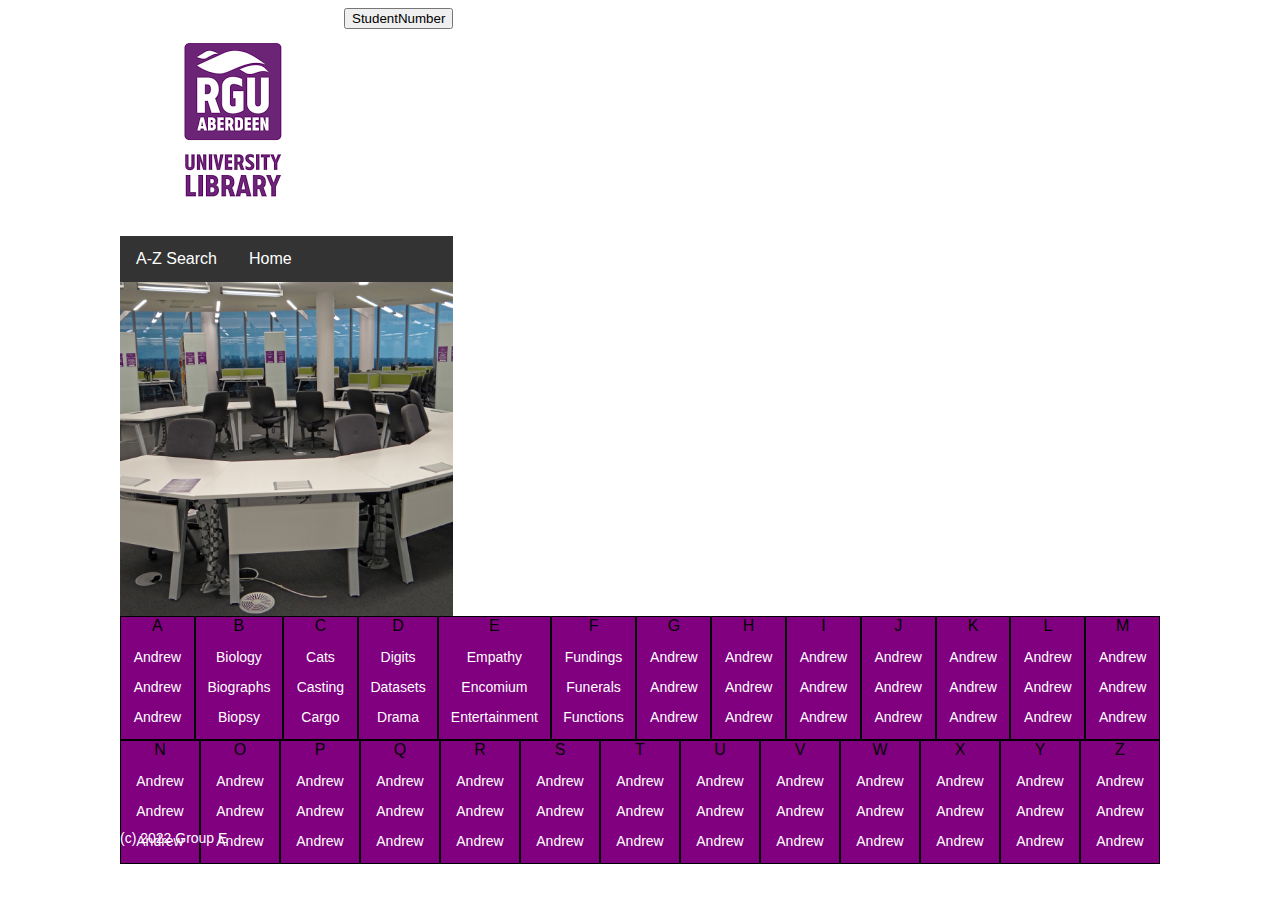
<file: A-Z Search/index.html>
<!DOCTYPE html>
<html lang="en">
<head>
    <meta charset="UTF-8">
    <meta http-equiv="X-UA-Compatible" content="IE=edge">
    <meta name="viewport" content="width=device-width, initial-scale=1.0">
    <title>Book Search</title>
    <link rel="stylesheet" href="assets/style.css">
    <link rel="stylesheet" href="assets/unsemantic-grid-responsive-tablet.css">
</head>
<body>
   <!--START OF HEADER-->
   <header>
    <div class="topheader">
    <img id="rgu_logo" src="assets/images/rgulib.png" alt="Robert Gordon University">

        <div class="dropdowne">
        <button onclick="myFunction()" class="dropbtn">StudentNumber</button>
        <div id="myDropdown" class="dropdown-content">
          <a href="#">Profile</a>
          <a href="#">Logout</a>
          <a href="#">Settings</a>
        </div>
      </div>
    </div>

    
       
    
    <nav>
        <div class="bg-img">
        <div class="navbar">
            <a href="#">A-Z Search</a>
            <a href="file:///C:/Users/mojis/Desktop/CMM004/GROUP-E-004/CMM004%20Homepage/index.html">Home</a>
            
            
            </div>

           

    </nav>
</header>
<!--END OF HEADER-->
<!--START OF MAIN-->

<div id='wrapper'>
  <div class='box'>
    A
    <p>Andrew</p>
    <p>Andrew</p>
    <p>Andrew</p>
  </div>
  <div class='box'>
    
    B
    <p>Biology</p>
    <p>Biographs</p>
    <p>Biopsy</p>
  </div>
  <div class='box'>
    
    C
    <p>Cats</p>
    <p>Casting</p>
    <p>Cargo</p>
  </div>
  <div class='box'>
    
    D
    <p>Digits</p>
    <p>Datasets</p>
    <p>Drama</p>
  </div>
  <div class='box'>
    
    E
    <p>Empathy</p>
    <p>Encomium</p>
    <p>Entertainment</p>
  </div>
  <div class='box'>
    
    F
    <p>Fundings</p>
    <p>Funerals</p>
    <p>Functions</p>
  </div>
  <div class='box'>
  
    G
    <p>Andrew</p>
    <p>Andrew</p>
    <p>Andrew</p>
  </div>
  <div class='box'>
    
    H
    <p>Andrew</p>
    <p>Andrew</p>
    <p>Andrew</p>
  </div>
  <div class='box'>
    
    I
    <p>Andrew</p>
    <p>Andrew</p>
    <p>Andrew</p>
  </div>
  <div class='box'>
    
    J
    <p>Andrew</p>
    <p>Andrew</p>
    <p>Andrew</p>
  </div>
  <div class='box'>
    
    K
    <p>Andrew</p>
    <p>Andrew</p>
    <p>Andrew</p>
  </div>
  <div class='box'>
    
    L
    <p>Andrew</p>
    <p>Andrew</p>
    <p>Andrew</p>
  </div>
  <div class='box'>
  
    M
    <p>Andrew</p>
    <p>Andrew</p>
    <p>Andrew</p>
  </div>
  <div class='box'>
    
    N
    <p>Andrew</p>
    <p>Andrew</p>
    <p>Andrew</p>
  </div>
  <div class='box'>
    
    O
    <p>Andrew</p>
    <p>Andrew</p>
    <p>Andrew</p>
  </div>
  <div class='box'>
    
    P
    <p>Andrew</p>
    <p>Andrew</p>
    <p>Andrew</p>
  </div>
  <div class='box'>
    
    Q
    <p>Andrew</p>
    <p>Andrew</p>
    <p>Andrew</p>
  </div>
  <div class='box'>
    
    R
    <p>Andrew</p>
    <p>Andrew</p>
    <p>Andrew</p>
  </div>
  <div class='box'>
  
    S
    <p>Andrew</p>
    <p>Andrew</p>
    <p>Andrew</p>
  </div>
  <div class='box'>
    
    T
    <p>Andrew</p>
    <p>Andrew</p>
    <p>Andrew</p>
  </div>
  <div class='box'>
    
    U
    <p>Andrew</p>
    <p>Andrew</p>
    <p>Andrew</p>
  </div>
  <div class='box'>
    
    V
    <p>Andrew</p>
    <p>Andrew</p>
    <p>Andrew</p>
  </div>
  <div class='box'>
    
    W
    <p>Andrew</p>
    <p>Andrew</p>
    <p>Andrew</p>
  </div>
  <div class='box'>
    
    X
    <p>Andrew</p>
    <p>Andrew</p>
    <p>Andrew</p>
  </div>
  <div class='box'>
  
    Y
    <p>Andrew</p>
    <p>Andrew</p>
    <p>Andrew</p>
  </div>
  <div class='box'>
    
    Z
    <p>Andrew</p>
    <p>Andrew</p>
    <p>Andrew</p>
  </div>
 
</div>

</main>
<!--END OF MAIN-->

<!--START OF FOOTER-->
<div>
<footer>
   <p>(c) 2022 Group E</p>

</footer>
</div>
<!--END OF FOOTER-->
    
</body>
</html>
</file>
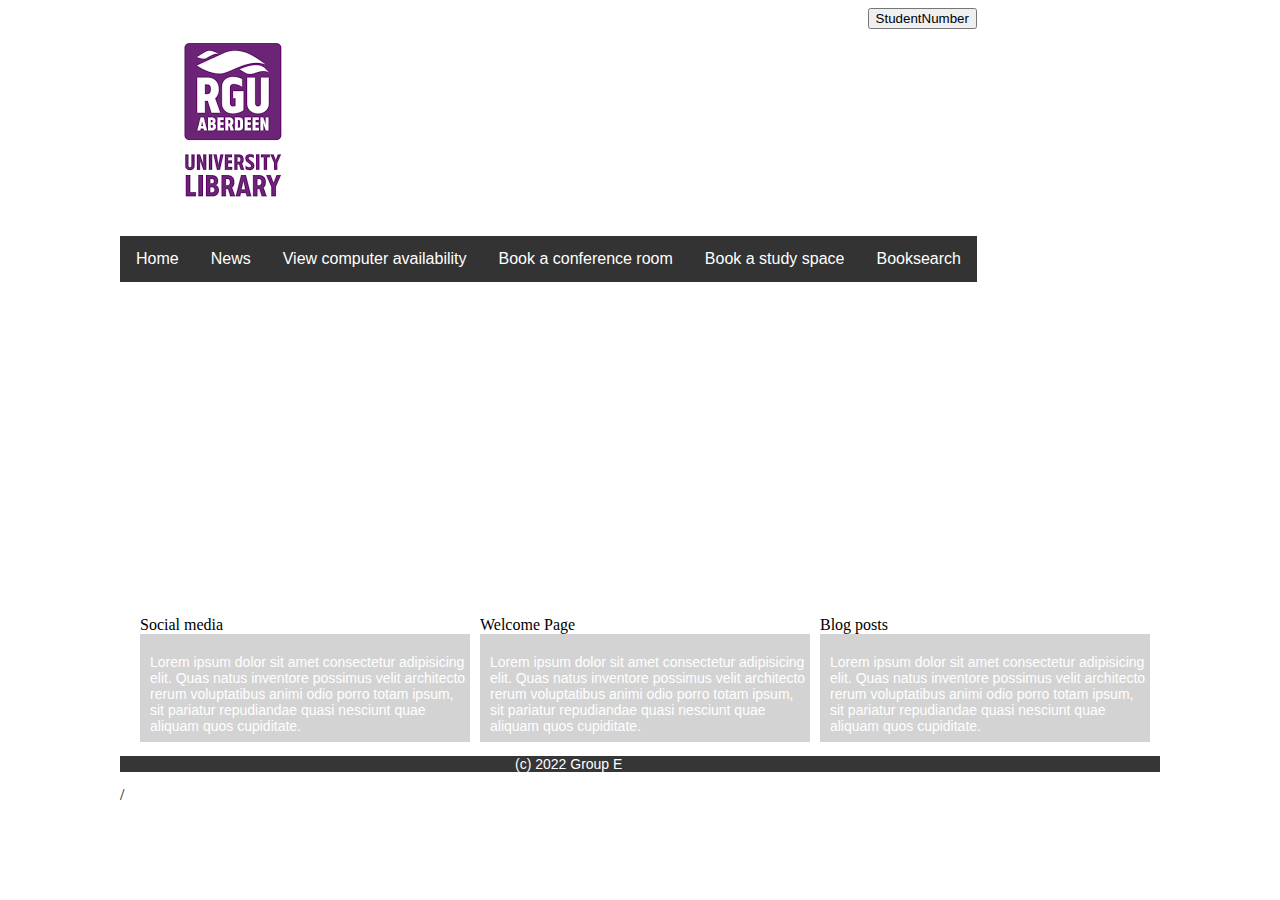
<file: CMM004 Homepage/index.html>
<!DOCTYPE html>
<html lang="en">
<head>
    <meta charset="UTF-8">
    <meta http-equiv="X-UA-Compatible" content="IE=edge">
    <meta name="viewport" content="width=device-width, initial-scale=1.0">
    <title>Course Correct</title>
    <link rel="stylesheet" href="assets/style.css">
    <link rel="stylesheet" href="assets/unsemantic-grid-responsive-tablet.css">
</head>
<body>
    <!--START OF HEADER-->
    <header>
        <div class="topheader">
        <img id="rgu_logo" src="assets/images/rgulib.png" alt="Robert Gordon University">

            <div class="dropdowne">
            <button onclick="myFunction()" class="dropbtn">StudentNumber</button>
            <div id="myDropdown" class="dropdown-content">
              <a href="#">Profile</a>
              <a href="#">Settings</a>
              <a href="#">Logout</a>
            </div>
          </div>
        </div>

        
           
        
        <nav>
            <div class="bg-img">
            <div class="navbar">
                <a href="#home">Home</a>
                <a href="#news">News</a>
                <div class="dropdown">
                  <button class="dropbtn">Booksearch
                    <i class="fa fa-caret-down"></i>
                  </button>
                  <div class="dropdown-content">
                    <a href="C:\Users\mojis\Desktop\CMM004\GROUP-E-004\subject search\index.html">Category of Study Search</a>
                    <a href="C:\Users\mojis\Desktop\CMM004\GROUP-E-004\A-Z Search\index.html">A-Z Search</a>
                  </div>
                </div>

                <div class="dropdown">
                    <button class="dropbtn">Book a study space
                      <i class="fa fa-caret-down"></i>
                    </button>
                    <div class="dropdown-content">
                      <a href="#">1st Floor</a>
                      <a href="#">2nd Floor</a>
                    </div>
                  </div>

                  <div class="dropdown">
                    <button class="dropbtn">Book a conference room
                      <i class="fa fa-caret-down"></i>
                    </button>
                  </div>

                  <div class="dropdown">
                    <button class="dropbtn">View computer availability 
                      <i class="fa fa-caret-down"></i>
                    </button>
                  </div>
                
              </div>
            </div>

        </nav>

    </header>
    <!--END OF HEADER-->
    <!--START OF MAIN-->
    <main class="grid-container">
        <!-- Section 1-->
        <section>
            <!--Sidebar Start-->
        <Aside class="grid-33">
            <!--SOCIAL MEDIA START-->
            <form> <id>Social media</id>
                <p>Lorem ipsum dolor sit amet consectetur adipisicing elit. Quas natus inventore possimus velit architecto rerum voluptatibus animi odio porro totam ipsum, sit pariatur repudiandae quasi nesciunt quae aliquam quos cupiditate.</p>
            </form>
            <!--SOCIAL MEDIA END-->

        </section>
        <!--Section 2-->
        <section>
            <!--Sidebar Start-->
        <Aside class="grid-33">
            <!--WELCOME PAGE START-->
            <form> <id>Welcome Page</id>
                <p>Lorem ipsum dolor sit amet consectetur adipisicing elit. Quas natus inventore possimus velit architecto rerum voluptatibus animi odio porro totam ipsum, sit pariatur repudiandae quasi nesciunt quae aliquam quos cupiditate.</p>
            </form>
            <!--WELCOME PAGE END-->
             <!--Sidebar End-->
        </section>
        <!--Section 3-->
        <section> 
            <!--Sidebar Start-->
        <Aside class="grid-33">
            <!--BLOG POST START-->
            <form><id>Blog posts</id> 
                <p>Lorem ipsum dolor sit amet consectetur adipisicing elit. Quas natus inventore possimus velit architecto rerum voluptatibus animi odio porro totam ipsum, sit pariatur repudiandae quasi nesciunt quae aliquam quos cupiditate.</p>
            </form>
            <!--BLOG POST END-->
             <!--Sidebar End-->
        </section>

    </main>
    <!--END OF MAIN-->

    <!--START OF FOOTER-->
    <footer>
       <p>(c) 2022 Group E</p>

    </footer>
    <!--END OF FOOTER-->
    
</body>
</html>/
</file>
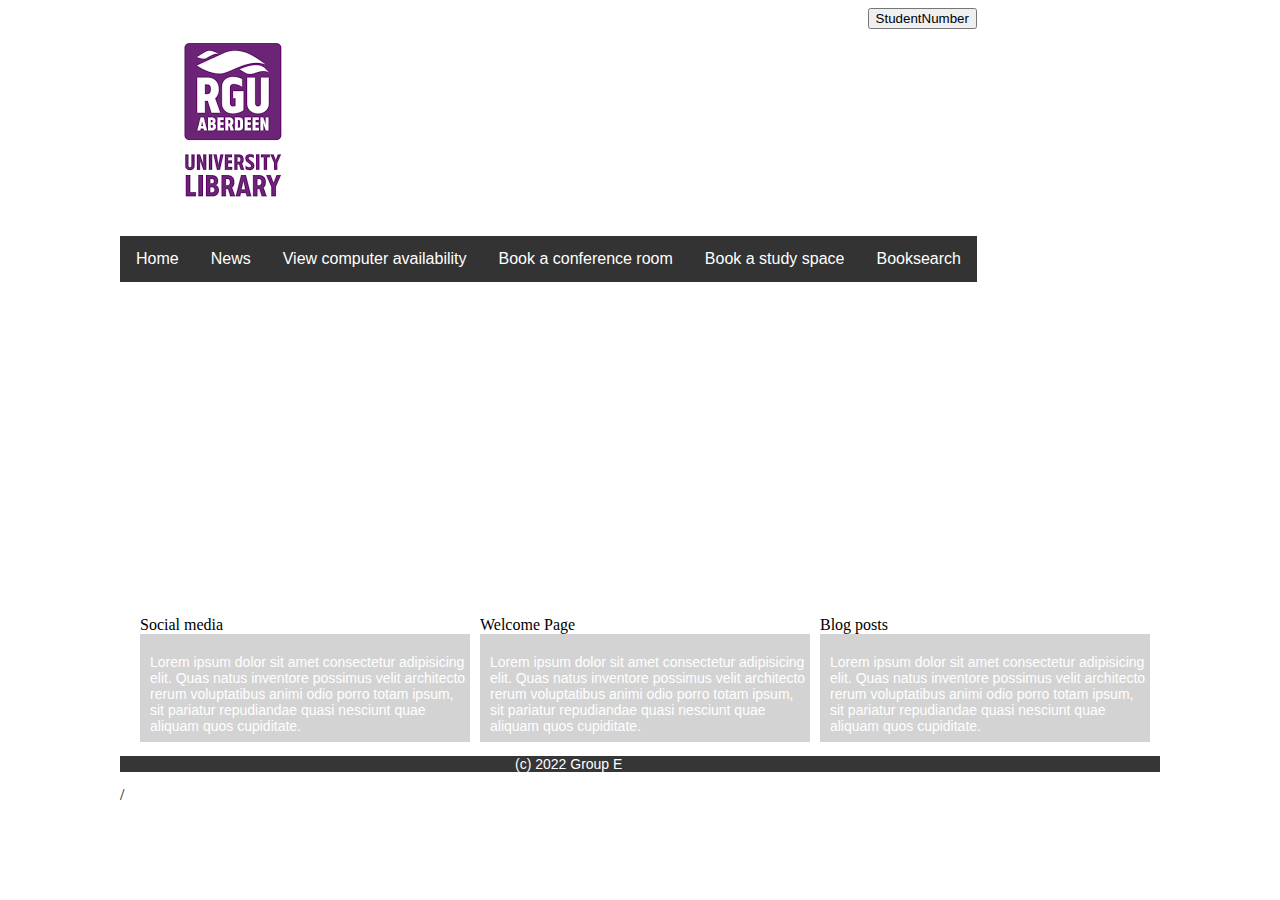
<file: Homepage 2/GROUP-E-004-master-2/index.html>
<!DOCTYPE html>
<html lang="en">
<head>
    <meta charset="UTF-8">
    <meta http-equiv="X-UA-Compatible" content="IE=edge">
    <meta name="viewport" content="width=device-width, initial-scale=1.0">
    <title>Course Correct</title>
    <link rel="stylesheet" href="assets/style.css">
    <link rel="stylesheet" href="assets/unsemantic-grid-responsive-tablet.css">
</head>
<body>
    <!--START OF HEADER-->
    <header>
        <div class="topheader">
        <img id="rgu_logo" src="assets/images/rgulib.png" alt="Robert Gordon University">

            <div class="dropdowne">
            <button onclick="myFunction()" class="dropbtn">StudentNumber</button>
            <div id="myDropdown" class="dropdown-content">
              <a href="#">Link 1</a>
              <a href="#">Link 2</a>
              <a href="#">Link 3</a>
            </div>
          </div>
        </div>

        
           
        
        <nav>
            <div class="bg-img">
            <div class="navbar">
                <a href="#home">Home</a>
                <a href="#news">News</a>
                <div class="dropdown">
                  <button class="dropbtn">Booksearch
                    <i class="fa fa-caret-down"></i>
                  </button>
                  <div class="dropdown-content">
                    <a href="#">Link 1</a>
                    <a href="#">Link 2</a>
                    <a href="#">Link 3</a>
                  </div>
                </div>

                <div class="dropdown">
                    <button class="dropbtn">Book a study space
                      <i class="fa fa-caret-down"></i>
                    </button>
                    <div class="dropdown-content">
                      <a href="file:///Users/elvizevanz/Desktop/Coursework/Software%20eng/Homepage%202/floor1.html">Floor1</a>
                      <a href="file:///Users/elvizevanz/Desktop/Coursework/Software%20eng/Homepage%202/floor2.html">Floor2</a>
                     
                    </div>
                  </div>

                  <div class="dropdown">
                    <button class="dropbtn">Book a conference room
                      <i class="fa fa-caret-down"></i>
                    </button>
                    <div class="dropdown-content">
                      <a href="#">Link 1</a>
                      <a href="#">Link 2</a>
                      <a href="#">Link 3</a>
                    </div>
                  </div>

                  <div class="dropdown">
                    <button class="dropbtn">View computer availability 
                      <i class="fa fa-caret-down"></i>
                    </button>
                    <div class="dropdown-content">
                      <a href="#">Link 1</a>
                      <a href="#">Link 2</a>
                      <a href="#">Link 3</a>
                    </div>
                  </div>
                
              </div>
            </div>

        </nav>

    </header>
    <!--END OF HEADER-->
    <!--START OF MAIN-->
    <main class="grid-container">
        <!-- Section 1-->
        <section>
            <!--Sidebar Start-->
        <Aside class="grid-33">
            <!--SOCIAL MEDIA START-->
            <form> <id>Social media</id>
                <p>Lorem ipsum dolor sit amet consectetur adipisicing elit. Quas natus inventore possimus velit architecto rerum voluptatibus animi odio porro totam ipsum, sit pariatur repudiandae quasi nesciunt quae aliquam quos cupiditate.</p>
            </form>
            <!--SOCIAL MEDIA END-->

        </section>
        <!--Section 2-->
        <section>
            <!--Sidebar Start-->
        <Aside class="grid-33">
            <!--WELCOME PAGE START-->
            <form> <id>Welcome Page</id>
                <p>Lorem ipsum dolor sit amet consectetur adipisicing elit. Quas natus inventore possimus velit architecto rerum voluptatibus animi odio porro totam ipsum, sit pariatur repudiandae quasi nesciunt quae aliquam quos cupiditate.</p>
            </form>
            <!--WELCOME PAGE END-->
             <!--Sidebar End-->
        </section>
        <!--Section 3-->
        <section> 
            <!--Sidebar Start-->
        <Aside class="grid-33">
            <!--BLOG POST START-->
            <form><id>Blog posts</id> 
                <p>Lorem ipsum dolor sit amet consectetur adipisicing elit. Quas natus inventore possimus velit architecto rerum voluptatibus animi odio porro totam ipsum, sit pariatur repudiandae quasi nesciunt quae aliquam quos cupiditate.</p>
            </form>
            <!--BLOG POST END-->
             <!--Sidebar End-->
        </section>

    </main>
    <!--END OF MAIN-->

    <!--START OF FOOTER-->
    <footer>
       <p>(c) 2022 Group E</p>

    </footer>
    <!--END OF FOOTER-->
    
</body>
</html>/
</file>
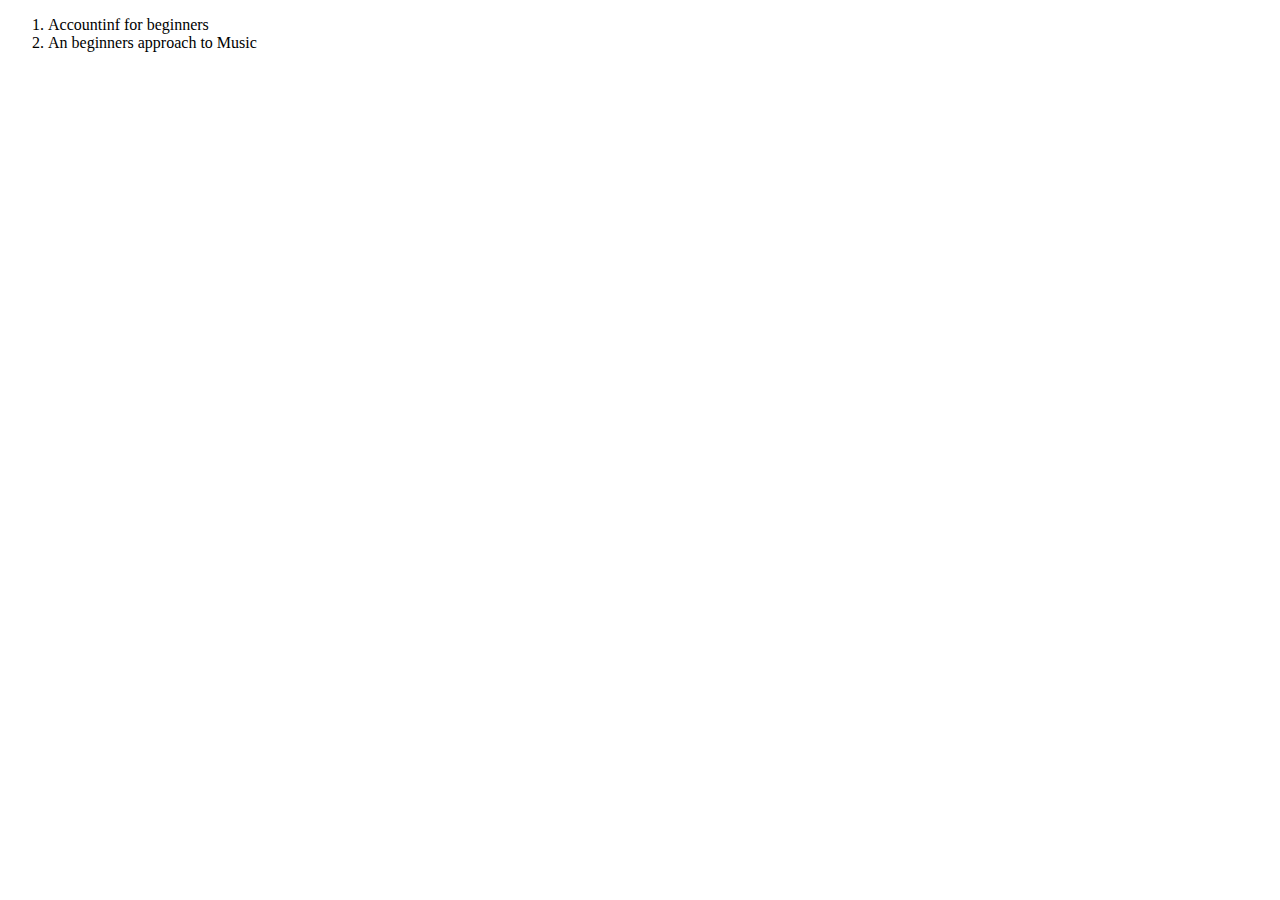
<file: CMM004 Homepage/a_search.html>
<!DOCTYPE html>
<html lang="en">
<head>
    <meta charset="UTF-8">
    <meta http-equiv="X-UA-Compatible" content="IE=edge">
    <meta name="viewport" content="width=device-width, initial-scale=1.0">
    <title>Document</title>
</head>
<body>
    
<ol>
    <li>Accountinf for beginners</li>
    <li>An beginners approach to Music</li>
</ol>

</body>
</html>
</file>
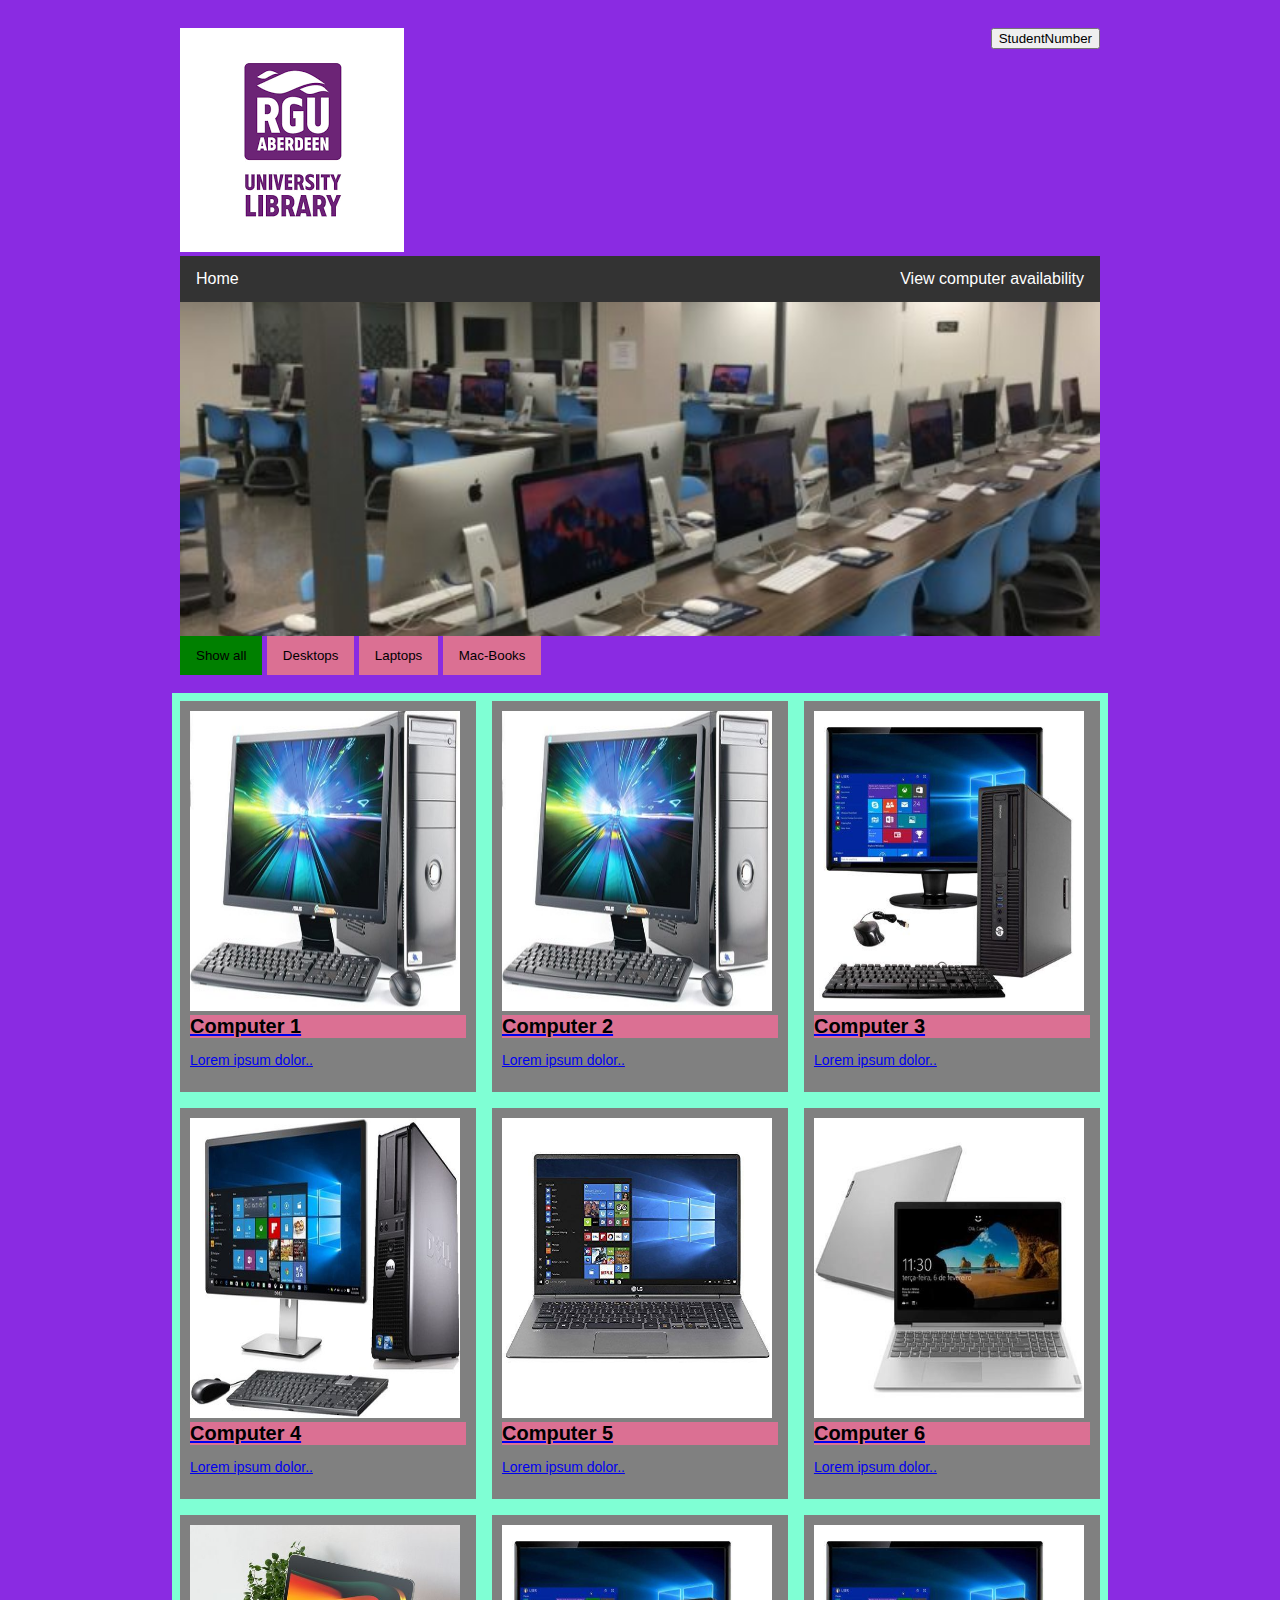
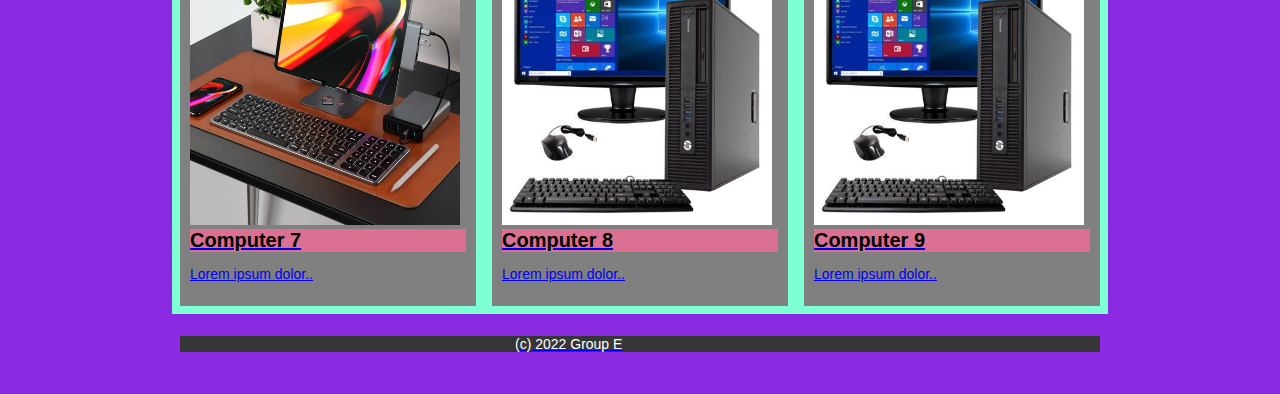
<file: Computer booking/compspac.html>
<!DOCTYPE html>
<html>
<head>
<meta name="viewport" content="width=device-width, initial-scale=1">
<link rel="stylesheet" href="Assests/Styles.css">

<style>
* {
  box-sizing: border-box;
}

body {
  background-color: blueviolet;
  padding: 20px;
  font-family: Arial;
}

/* Center website */
.main {
  max-width: 1000px;
  margin: auto;
}

h4 {
  font-size: 20px;
 color: black;
  word-break: break-all;
  background-color: palevioletred;
}

.row {
  margin: 10px -16px;
}

/* Add padding BETWEEN each column */
.row,
.row > .column {
  padding: 8px;
}

/* Create three equal columns that floats next to each other */
.column {
  float: left;
  width: 33.33%;
  display: none; /* Hide all elements by default */
  background-color: aquamarine;
}

/* Clear floats after rows */ 
.row:after {
  content: "";
  display: table;
  clear: both;
}

/* Content */
.content {
  background-color: gray;
  padding: 10px;
}

/* The "show" class is added to the filtered elements */
.show {
  display: block;
}

/* Style the buttons */
.btn {
  border: none;
  outline: none;
  padding: 12px 16px;
  background-color: palevioletred;
  cursor: pointer;
}

.btn:hover {
  background-color: blue;
}

.btn.active {
  background-color: green;
  color: black;
}
</style>
</head>

<header>
    <div class="topheader">
    <img id="rgu_logo" src="Assests/images/rgulib.png" alt="Robert Gordon University">

        <div class="dropdowne">
        <button onclick="myFunction()" class="dropbtn">StudentNumber</button>
        <div id="myDropdown" class="dropdown-content">
          <a href="#">Profile</a>
          <a href="#">Settings</a>
          <a href="#">Logout</a>
        </div>
      </div>
    </div>
    <script>
        function myFunction() {
          var x = document.getElementById("myTopnav");
          if (x.className === "topnav") {
            x.className += " responsive";
          } else {
            x.className = "topnav";
          }
        }
        </script>
    
       
    
    <nav>
        <div class="bg-img">
        <div class="navbar">
            <a href="http://localhost:8888/Increment%202/GROUP-E-004/CMM004%20Homepage/">Home</a>
            
              <div class="dropdown">
                <button class="dropbtn">View computer availability 
                  <i class="fa fa-caret-down"></i>
                </button>
                <div class="dropdown-content">
                  <a href="#">1st Floor</a>
                  <a href="#">2nd Floor</a>
                </div>
              </div>
            
          </div>
        </div>

    </nav>

</header>











<body>

<!-- MAIN (Center website) -->
<div class="main">

<div id="myBtnContainer">
  <button class="btn active" onclick="filterSelection('all')"> Show all</button>
  <button class="btn" onclick="filterSelection('nature')"> Desktops</button>
  <button class="btn" onclick="filterSelection('cars')"> Laptops</button>
  <button class="btn" onclick="filterSelection('people')"> Mac-Books</button>
</div>

<!-- Portfolio Gallery Grid -->
<div class="row">
  <div class="column nature">
    <div class="content">
      <img src="Assests/images/desk4.jpeg" style="width:270px;height:300px">
      <a target="_blank" href="http://localhost:8888/Increment%202/php-mysql-reserve/3-reservation.php">
        <h4>Computer 1</h4>
        <p>Lorem ipsum dolor..</p>
    </div>
  </div>
  <div class="column nature">
    <div class="content">
    <img src="Assests/images/desk4.jpeg" style="width:270px;height:300px">
    <a target="_blank" href="http://localhost:8888/Increment%202/php-mysql-reserve/3-reservation.php">
      <h4>Computer 2</h4>
      <p>Lorem ipsum dolor..</p>
    </div>
  </div>
  <div class="column nature">
    <div class="content">
    <img src="Assests/images/desk5.jpeg" style="width:270px;height:300px">
    <a target="_blank" href="http://localhost:8888/Increment%202/php-mysql-reserve/3-reservation.php">
      <h4>Computer 3</h4>
      <p>Lorem ipsum dolor..</p>
    </div>
  </div>
  
  <div class="column cars">
    <div class="content">
      <img src="Assests/images/dsk3.jpeg" style="width:270px;height:300px">
      <a target="_blank" href="http://localhost:8888/Increment%202/php-mysql-reserve/3-reservation.php">
      <h4>Computer 4</h4>
      <p>Lorem ipsum dolor..</p>
    </div>
  </div>
  <div class="column cars">
    <div class="content">
    <img src="Assests/images/lap.jpeg" style="width:270px;height:300px">
    <a target="_blank" href="http://localhost:8888/Increment%202/php-mysql-reserve/3-reservation.php">
      <h4>Computer 5</h4>
      <p>Lorem ipsum dolor..</p>
    </div>
  </div>
  <div class="column cars">
    <div class="content">
    <img src="Assests/images/lap2.jpeg" style="width:270px;height:300px">
    <a target="_blank" href="http://localhost:8888/Increment%202/php-mysql-reserve/3-reservation.php">
      <h4>Computer 6</h4>
      <p>Lorem ipsum dolor..</p>
    </div>
  </div>

  <div class="column people">
    <div class="content">
      <img src="Assests/images/desk.jpeg" style="width:270px;height:300px">
      <a target="_blank" href="http://localhost:8888/Increment%202/php-mysql-reserve/3-reservation.php">
      <h4>Computer 7</h4>
      <p>Lorem ipsum dolor..</p>
    </div>
  </div>
  <div class="column people">
    <div class="content">
    <img src="Assests/images/desk5.jpeg" style="width:270px;height:300px">
    <a target="_blank" href="http://localhost:8888/Increment%202/php-mysql-reserve/3-reservation.php">
      <h4>Computer 8</h4>
      <p>Lorem ipsum dolor..</p>
    </div>
  </div>
  <div class="column people">
    <div class="content">
    <img src="Assests/images/desk5.jpeg" style="width:270px;height:300px">
    <a target="_blank" href="http://localhost:8888/Increment%202/php-mysql-reserve/3-reservation.php">
      <h4>Computer 9</h4>
      <p>Lorem ipsum dolor..</p>
    </div>
  </div>
<!-- END GRID -->
</div>

<!-- END MAIN -->
</div>

<script>
filterSelection("all")
function filterSelection(c) {
  var x, i;
  x = document.getElementsByClassName("column");
  if (c == "all") c = "";
  for (i = 0; i < x.length; i++) {
    w3RemoveClass(x[i], "show");
    if (x[i].className.indexOf(c) > -1) w3AddClass(x[i], "show");
  }
}

function w3AddClass(element, name) {
  var i, arr1, arr2;
  arr1 = element.className.split(" ");
  arr2 = name.split(" ");
  for (i = 0; i < arr2.length; i++) {
    if (arr1.indexOf(arr2[i]) == -1) {element.className += " " + arr2[i];}
  }
}

function w3RemoveClass(element, name) {
  var i, arr1, arr2;
  arr1 = element.className.split(" ");
  arr2 = name.split(" ");
  for (i = 0; i < arr2.length; i++) {
    while (arr1.indexOf(arr2[i]) > -1) {
      arr1.splice(arr1.indexOf(arr2[i]), 1);     
    }
  }
  element.className = arr1.join(" ");
}


// Add active class to the current button (highlight it)
var btnContainer = document.getElementById("myBtnContainer");
var btns = btnContainer.getElementsByClassName("btn");
for (var i = 0; i < btns.length; i++) {
  btns[i].addEventListener("click", function(){
    var current = document.getElementsByClassName("active");
    current[0].className = current[0].className.replace(" active", "");
    this.className += " active";
  });
}
</script>

    <!--START OF FOOTER-->
    <footer>
        <p>(c) 2022 Group E</p>
 
     </footer>
     <!--END OF FOOTER-->

</body>
</html>
</file>
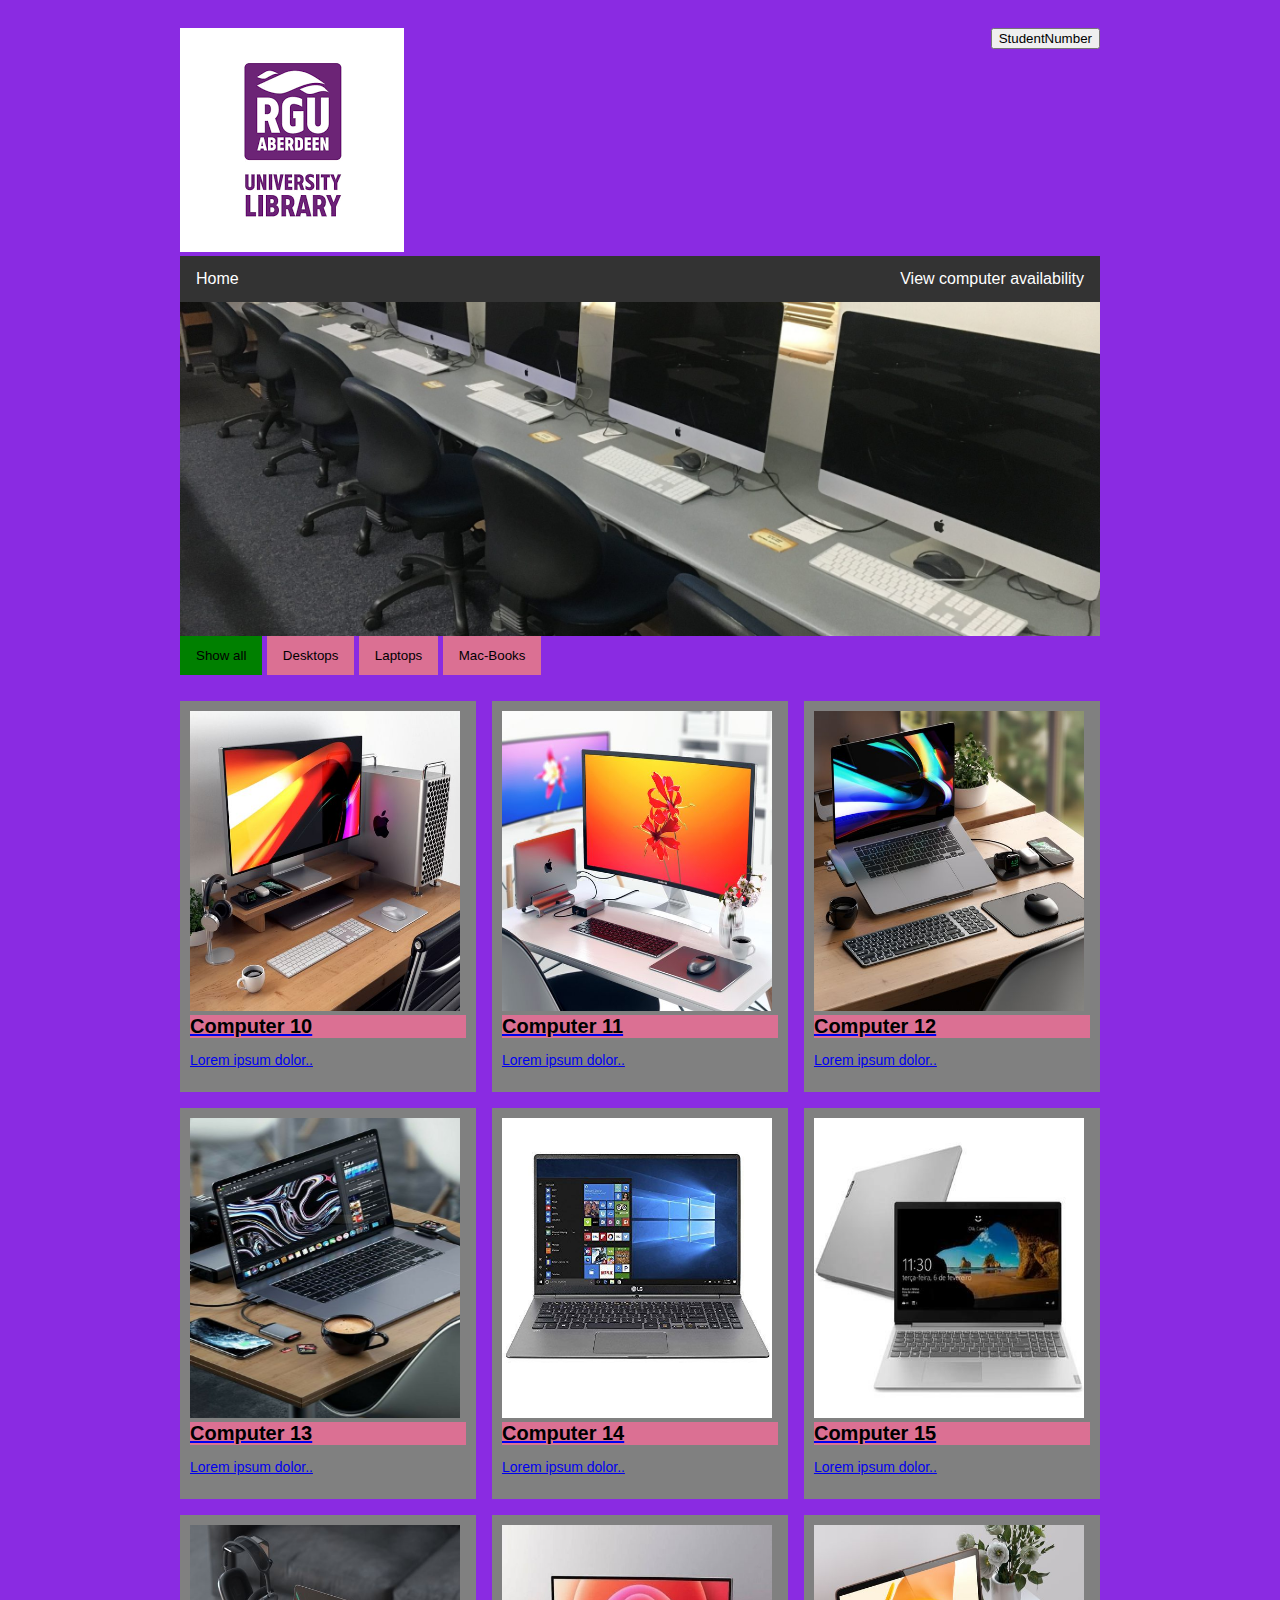
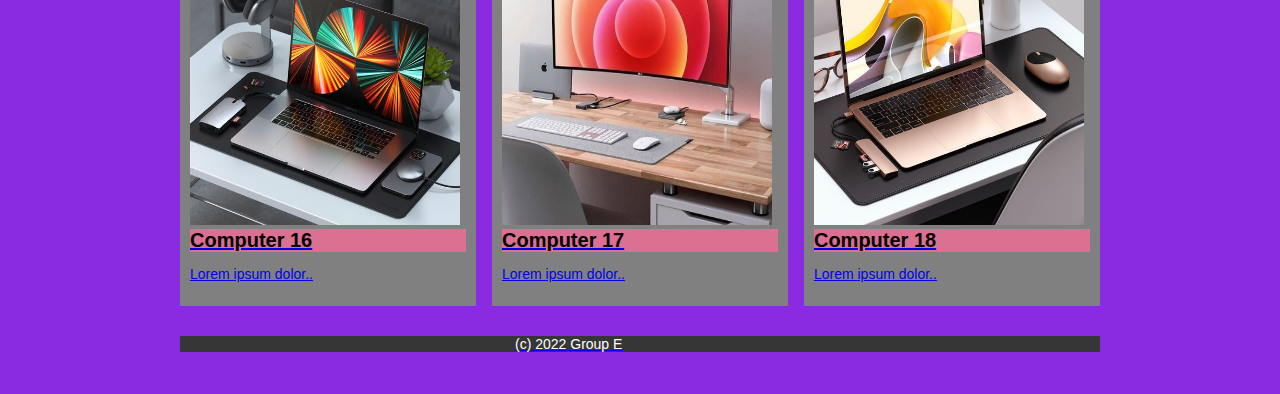
<file: Computer booking/computerspace2.html>
<!DOCTYPE html>
<html>
<head>
<meta name="viewport" content="width=device-width, initial-scale=1">
<link rel="stylesheet" href="Assests/Styles2.css">

<style>
* {
  box-sizing: border-box;
}

body {
  background-color: blueviolet;
  padding: 20px;
  font-family: Arial;
}

/* Center website */
.main {
  max-width: 1000px;
  margin: auto;
}

h4 {
  font-size: 20px;
 color: black;
 
  background-color: palevioletred;
}

.row {
  margin: 10px -16px;
}

/* Add padding BETWEEN each column */
.row,
.row > .column {
  padding: 8px;
}

/* Create three equal columns that floats next to each other */
.column {
  float: left;
  width: 33.33%;
  display: none; /* Hide all elements by default */
  background-color: g;
}

/* Clear floats after rows */ 
.row:after {
  content: "";
  display: table;
  clear: both;
}

/* Content */
.content {
  background-color: gray;
  padding: 10px;
}

/* The "show" class is added to the filtered elements */
.show {
  display: block;
}

/* Style the buttons */
.btn {
  border: none;
  outline: none;
  padding: 12px 16px;
  background-color: palevioletred;
  cursor: pointer;
}

.btn:hover {
  background-color: blue;
}

.btn.active {
  background-color: green;
  color: black;
}
</style>
</head>

<header>
    <div class="topheader">
    <img id="rgu_logo" src="Assests/images/rgulib.png" alt="Robert Gordon University">

        <div class="dropdowne">
        <button onclick="myFunction()" class="dropbtn">StudentNumber</button>
        <div id="myDropdown" class="dropdown-content">
          <a href="#">Profile</a>
          <a href="#">Settings</a>
          <a href="#">Logout</a>
        </div>
      </div>
    </div>
    <script>
        function myFunction() {
          var x = document.getElementById("myTopnav");
          if (x.className === "topnav") {
            x.className += " responsive";
          } else {
            x.className = "topnav";
          }
        }
        </script>
    
       
    
    <nav>
        <div class="bg-img">
        <div class="navbar">
            <a href="http://localhost:8888/Increment%202/GROUP-E-004/CMM004%20Homepage/">Home</a>
            
              <div class="dropdown">
                <button class="dropbtn">View computer availability 
                  <i class="fa fa-caret-down"></i>
                </button>
                <div class="dropdown-content">
                  <a href="#">1st Floor</a>
                
                </div>
              </div>
            
          </div>
        </div>

    </nav>

</header>











<body>

<!-- MAIN (Center website) -->
<div class="main">

<div id="myBtnContainer">
  <button class="btn active" onclick="filterSelection('all')"> Show all</button>
  <button class="btn" onclick="filterSelection('nature')"> Desktops</button>
  <button class="btn" onclick="filterSelection('cars')"> Laptops</button>
  <button class="btn" onclick="filterSelection('people')"> Mac-Books</button>
</div>

<!-- Portfolio Gallery Grid -->
<div class="row">
  <div class="column nature">
    <div class="content">
      <img src="Assests/images/coffe 2.jpeg" style="width:270px;height:300px">
      <a target="_blank" href="http://localhost:8888/Increment%202/php-mysql-reserve/3-reservation.php">
        <h4>Computer 10</h4>
        <p>Lorem ipsum dolor..</p>
    </div>
  </div>
  <div class="column nature">
    <div class="content">
    <img src="Assests/images/coffe 3.jpeg" style="width:270px;height:300px">
    <a target="_blank" href="http://localhost:8888/Increment%202/php-mysql-reserve/3-reservation.php">
      <h4>Computer 11</h4>
      <p>Lorem ipsum dolor..</p>
    </div>
  </div>
  <div class="column nature">
    <div class="content">
    <img src="Assests/images/coffe 5.jpeg" style="width:270px;height:300px">
    <a target="_blank" href="http://localhost:8888/Increment%202/php-mysql-reserve/3-reservation.php">
      <h4>Computer 12</h4>
      <p>Lorem ipsum dolor..</p>
    </div>
  </div>
  
  <div class="column cars">
    <div class="content">
      <img src="Assests/images/coffe.jpeg" style="width:270px;height:300px">
      <a target="_blank" href="http://localhost:8888/Increment%202/php-mysql-reserve/3-reservation.php">
      <h4>Computer 13</h4>
      <p>Lorem ipsum dolor..</p>
    </div>
  </div>
  <div class="column cars">
    <div class="content">
    <img src="Assests/images/lap.jpeg" style="width:270px;height:300px">
    <a target="_blank" href="http://localhost:8888/Increment%202/php-mysql-reserve/3-reservation.php">
      <h4>Computer 14</h4>
      <p>Lorem ipsum dolor..</p>
    </div>
  </div>
  <div class="column cars">
    <div class="content">
    <img src="Assests/images/lap2.jpeg" style="width:270px;height:300px">
    <a target="_blank" href="http://localhost:8888/Increment%202/php-mysql-reserve/3-reservation.php">
      <h4>Computer 15</h4>
      <p>Lorem ipsum dolor..</p>
    </div>
  </div>

  <div class="column people">
    <div class="content">
      <img src="Assests/images/coffe 6.jpeg" style="width:270px;height:300px">
      <a target="_blank" href="http://localhost:8888/Increment%202/php-mysql-reserve/3-reservation.php">
      <h4>Computer 16</h4>
      <p>Lorem ipsum dolor..</p>
    </div>
  </div>
  <div class="column people">
    <div class="content">
    <img src="Assests/images/coffe13.jpeg" style="width:270px;height:300px">
    <a target="_blank" href="http://localhost:8888/Increment%202/php-mysql-reserve/3-reservation.php">
      <h4>Computer 17</h4>
      <p>Lorem ipsum dolor..</p>
    </div>
  </div>
  <div class="column people">
    <div class="content">
    <img src="Assests/images/coffe 8.jpeg" style="width:270px;height:300px">
    <a target="_blank" href="http://localhost:8888/Increment%202/php-mysql-reserve/3-reservation.php">
      <h4>Computer 18</h4>
      <p>Lorem ipsum dolor..</p>
    </div>
  </div>
<!-- END GRID -->
</div>

<!-- END MAIN -->
</div>

<script>
filterSelection("all")
function filterSelection(c) {
  var x, i;
  x = document.getElementsByClassName("column");
  if (c == "all") c = "";
  for (i = 0; i < x.length; i++) {
    w3RemoveClass(x[i], "show");
    if (x[i].className.indexOf(c) > -1) w3AddClass(x[i], "show");
  }
}

function w3AddClass(element, name) {
  var i, arr1, arr2;
  arr1 = element.className.split(" ");
  arr2 = name.split(" ");
  for (i = 0; i < arr2.length; i++) {
    if (arr1.indexOf(arr2[i]) == -1) {element.className += " " + arr2[i];}
  }
}

function w3RemoveClass(element, name) {
  var i, arr1, arr2;
  arr1 = element.className.split(" ");
  arr2 = name.split(" ");
  for (i = 0; i < arr2.length; i++) {
    while (arr1.indexOf(arr2[i]) > -1) {
      arr1.splice(arr1.indexOf(arr2[i]), 1);     
    }
  }
  element.className = arr1.join(" ");
}


// Add active class to the current button (highlight it)
var btnContainer = document.getElementById("myBtnContainer");
var btns = btnContainer.getElementsByClassName("btn");
for (var i = 0; i < btns.length; i++) {
  btns[i].addEventListener("click", function(){
    var current = document.getElementsByClassName("active");
    current[0].className = current[0].className.replace(" active", "");
    this.className += " active";
  });
}
</script>

    <!--START OF FOOTER-->
    <footer>
        <p>(c) 2022 Group E</p>
 
     </footer>
     <!--END OF FOOTER-->

</body>
</html>
</file>
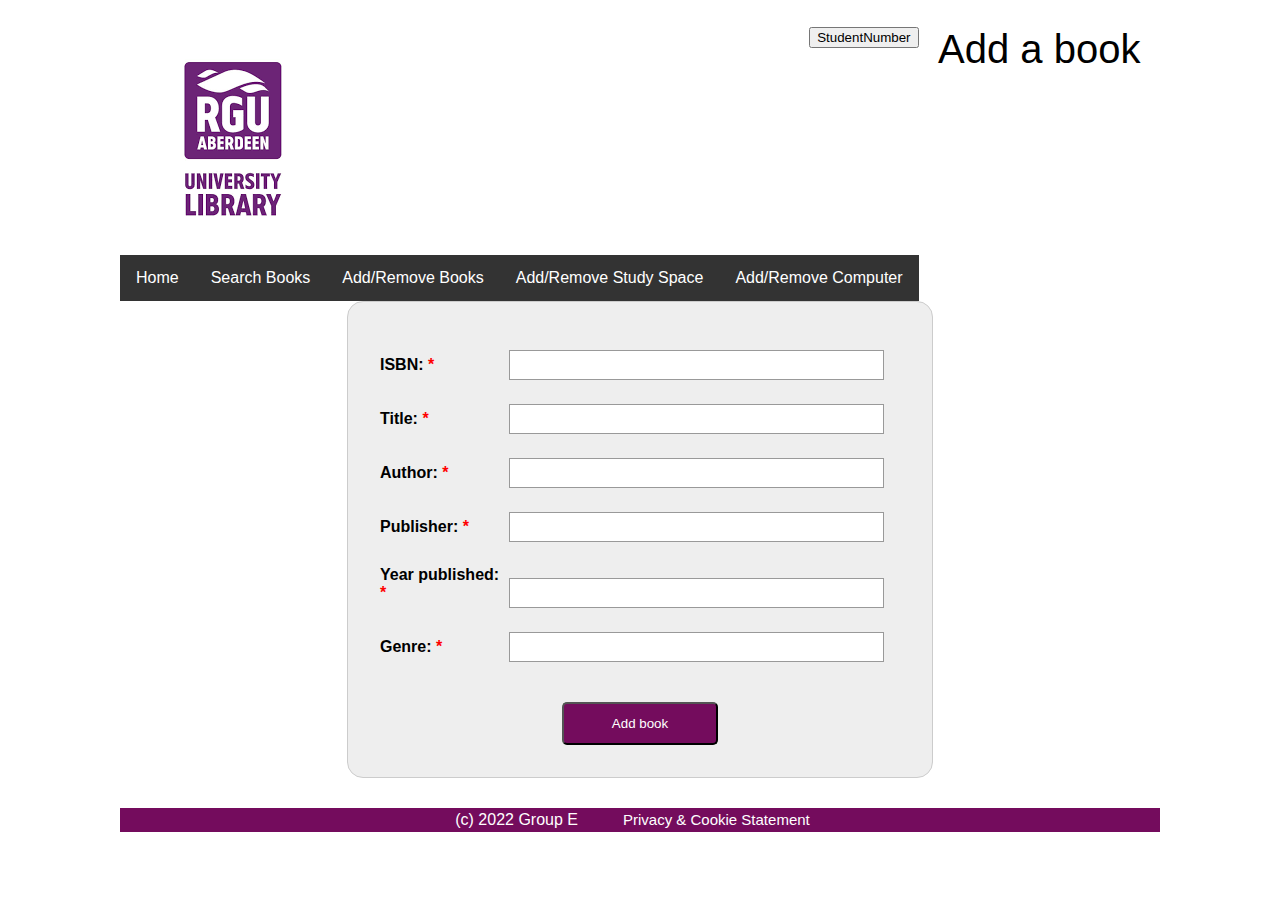
<file: Features/add_book.html>
<!DOCTYPE html>
<html lang="en">

<head>
  <meta charset="UTF-8">
  <meta http-equiv="X-UA-Compatible" content="IE=edge">
  <meta name="viewport" content="width=device-width, initial-scale=1.0">
  <title>Add a book</title>
  <link rel="stylesheet" href="../A-Z Search/assets/style.css">
  <link rel="stylesheet" href="../A-Z Search/assets/unsemantic-grid-responsive-tablet.css">
</head>

<body>
  <!--START OF HEADER-->
  <header>
    <div class="topheader">
      <img id="rgu_logo" src="../A-Z Search/assets/images/rgulib.png" alt="Robert Gordon University">

      <div class="dropdowne">
        <button onclick="myFunction()" class="dropbtn">StudentNumber</button>
        <div id="myDropdown" class="dropdown-content">
          <a href="#">Profile</a>
          <a href="#">Logout</a>
          <a href="#">Settings</a>
        </div>
      </div>
    </div>

    <nav>
      <div class="navbar">
        <a href="admin_home.html">Home</a>
        <a href="booksearch.html">Search Books</a>

        <div class="dropdown">
          <button class="dropbtn">Add/Remove Computer
            <i class="fa fa-caret-down"></i>
          </button>
          <div class="dropdown-content">
            <a href="addcomputer.html">Add Computer</a>
            <a href="deletecomputer.php">Remove Computer</a>
          </div>
        </div>

        <div class="dropdown">
          <button class="dropbtn">Add/Remove Study Space
            <i class="fa fa-caret-down"></i>
          </button>
          <div class="dropdown-content">
            <a href="#">Add Study Space</a>
            <a href="#">Remove Study Space</a>
          </div>
        </div>

        <div class="dropdown">
          <button class="dropbtn">Add/Remove Books
            <i class="fa fa-caret-down"></i>
          </button>
          <div class="dropdown-content">
            <a href="add_book.html">Add Books</a>
            <a href="deletebooks.php">Remove Books</a>
          </div>
        </div>
      </div>
    </nav>
  </header>
  <main>
    <h1 class="title">Add a book</h1>
    <!--Once the form is submitted, all the form data is forwarded to addbooks.php -->
    <form class="addbook" action="addbooks.php" method="post">
      <ul>
        <li>
          <label for="name">ISBN: <span class="red">*</span></label>
          <input type="text" id="isbn" name="isbn" required />
        </li>
        <li>
          <label for="name">Title: <span class="red">*</span></label>
          <input type="text" id="title" name="title" required />
        </li>
        <li>
          <label for="name">Author: <span class="red">*</span></label>
          <input type="text" id="author" name="author" required />
        </li>
        <li>
          <label for="name">Publisher: <span class="red">*</span></label>
          <input type="text" id="publisher" name="publisher" required />
        </li>
        <li>
          <label for="name">Year published: <span class="red">*</span></label>
          <input type="text" id="year_publish" name="year_publish" required />
        </li>
        <li>
          <label for="name">Genre: <span class="red">*</span></label>
          <input type="text" id="genre" name="genre" required />
        </li>
      </ul>
      <button type="submit">Add book</button>
    </form>
  </main>

  <!--START OF FOOTER-->
  <footer>
    <div class="footer">
      <span>(c) 2022 Group E</span>
      <span><a href="../Features/privacy.html">Privacy & Cookie Statement</a></span>
    </div>
  </footer>
  <!--END OF FOOTER-->
</body>

</html>
</file>
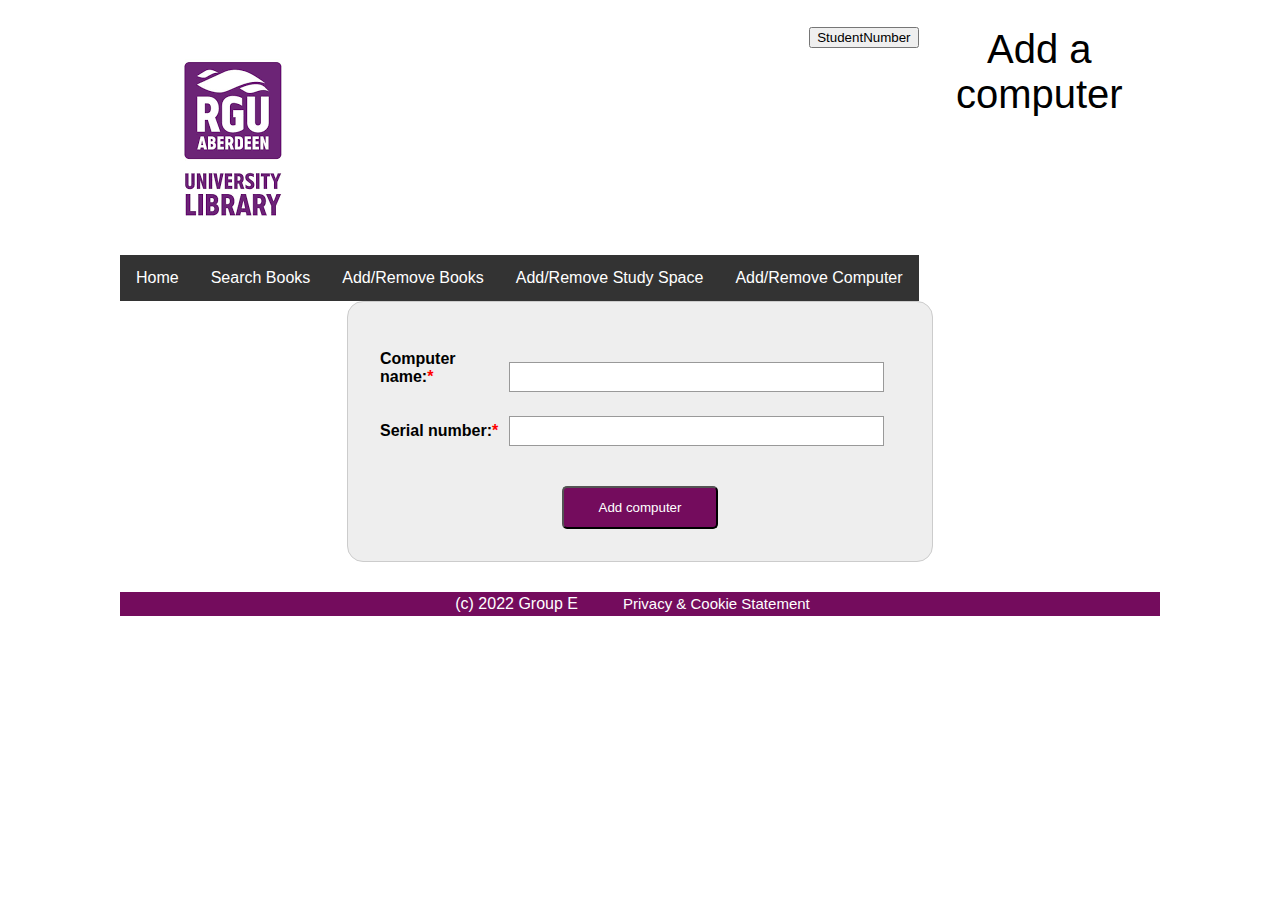
<file: Features/addcomputer.html>
<!DOCTYPE html>
<html lang="en">

<head>
    <meta charset="UTF-8">
    <meta http-equiv="X-UA-Compatible" content="IE=edge">
    <meta name="viewport" content="width=device-width, initial-scale=1.0">
    <title>Add a computer</title>
    <link rel="stylesheet" href="../A-Z Search/assets/style.css">
    <link rel="stylesheet" href="../A-Z Search/assets/unsemantic-grid-responsive-tablet.css">
</head>

<body>
    <!--START OF HEADER-->
    <header>
        <div class="topheader">
            <img id="rgu_logo" src="../A-Z Search/assets/images/rgulib.png" alt="Robert Gordon University">

            <div class="dropdowne">
                <button onclick="myFunction()" class="dropbtn">StudentNumber</button>
                <div id="myDropdown" class="dropdown-content">
                    <a href="#">Profile</a>
                    <a href="#">Logout</a>
                    <a href="#">Settings</a>
                </div>
            </div>
        </div>

        <nav>
            <div class="navbar">
                <a href="admin_home.html">Home</a>
                <a href="booksearch.html">Search Books</a>

                <div class="dropdown">
                    <button class="dropbtn">Add/Remove Computer
                        <i class="fa fa-caret-down"></i>
                    </button>
                    <div class="dropdown-content">
                        <a href="addcomputer.html">Add Computer</a>
                        <a href="deletecomputer.php">Remove Computer</a>
                    </div>
                </div>

                <div class="dropdown">
                    <button class="dropbtn">Add/Remove Study Space
                        <i class="fa fa-caret-down"></i>
                    </button>
                    <div class="dropdown-content">
                        <a href="#">Add Study Space</a>
                        <a href="#">Remove Study Space</a>
                    </div>
                </div>

                <div class="dropdown">
                    <button class="dropbtn">Add/Remove Books
                        <i class="fa fa-caret-down"></i>
                    </button>
                    <div class="dropdown-content">
                        <a href="add_book.html">Add Books</a>
                        <a href="deletebooks.php">Remove Books</a>
                    </div>
                </div>
            </div>
        </nav>
    </header>
    <main>
        <h1 class="title">Add a computer</h1>
        <!--Once the form is submitted, all the form data is forwarded to addbooks.php -->
        <form class="addbook" action="addcomputer.php" method="post">
            <ul>
                <li>
                    <label for="name">Computer name:<span class="red">*</span></label>
                    <input type="text" id="computer_name" name="computer_name" required />
                </li>
                <li>
                    <label for="name">Serial number:<span class="red">*</span></label>
                    <input type="text" id="serial_no" name="serial_no" required />
                </li>
            </ul>
            <button type="submit">Add computer</button>
        </form>
    </main>

    <!--START OF FOOTER-->
    <footer>
        <div class="footer">
            <span>(c) 2022 Group E</span>
            <span><a href="../Features/privacy.html">Privacy & Cookie Statement</a></span>
        </div>
    </footer>
    <!--END OF FOOTER-->
</body>

</html>
</file>
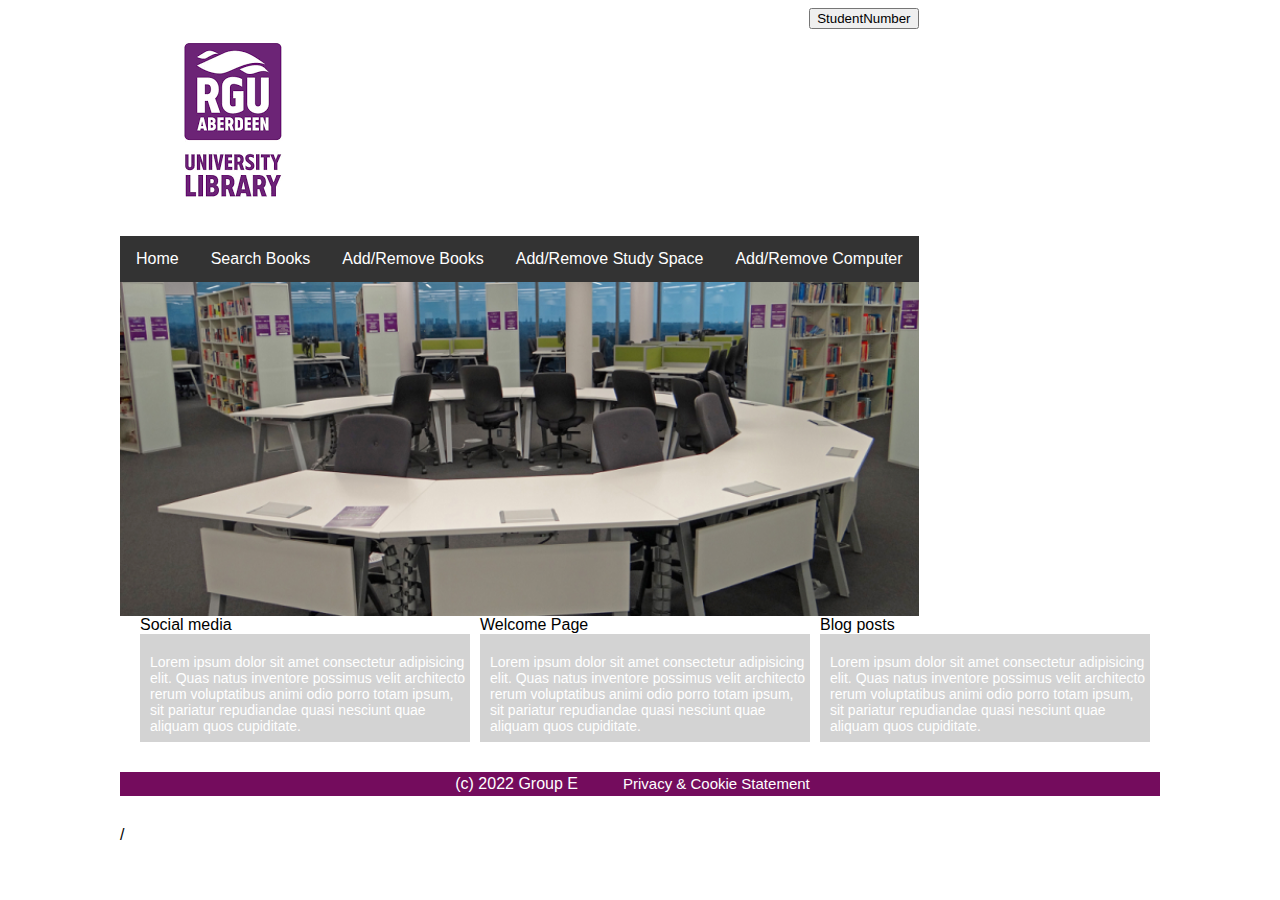
<file: Features/admin_home.html>
<!DOCTYPE html>
<html lang="en">

<head>
    <meta charset="UTF-8">
    <meta http-equiv="X-UA-Compatible" content="IE=edge">
    <meta name="viewport" content="width=device-width, initial-scale=1.0">
    <title>Admin Home</title>
    <link rel="stylesheet" href="../A-Z Search/assets/style.css">
    <link rel="stylesheet" href="../A-Z Search/assets/unsemantic-grid-responsive-tablet.css">
</head>

<body>
    <!--START OF HEADER-->
    <header>
        <div class="topheader">
            <img id="rgu_logo" src="../A-Z Search/assets/images/rgulib.png" alt="Robert Gordon University">

            <div class="dropdowne">
                <button onclick="myFunction()" class="dropbtn">StudentNumber</button>
                <div id="myDropdown" class="dropdown-content">
                    <a href="#">Profile</a>
                    <a href="#">Settings</a>
                    <a href="#">Logout</a>
                </div>
            </div>
        </div>

        <nav>
            <div class="bg-img">
                <div class="navbar">
                    <a href="admin_home.html">Home</a>
                    <a href="booksearch.html">Search Books</a>

                    <div class="dropdown">
                        <button class="dropbtn">Add/Remove Computer
                            <i class="fa fa-caret-down"></i>
                        </button>
                        <div class="dropdown-content">
                            <a href="addcomputer.html">Add Computer</a>
                            <a href="deletecomputer.php">Remove Computer</a>
                        </div>
                    </div>

                    <div class="dropdown">
                        <button class="dropbtn">Add/Remove Study Space
                            <i class="fa fa-caret-down"></i>
                        </button>
                        <div class="dropdown-content">
                            <a href="#">Add Study Space</a>
                            <a href="#">Remove Study Space</a>
                        </div>
                    </div>

                    <div class="dropdown">
                        <button class="dropbtn">Add/Remove Books
                            <i class="fa fa-caret-down"></i>
                        </button>
                        <div class="dropdown-content">
                            <a href="add_book.html">Add Books</a>
                            <a href="deletebooks.php">Remove Books</a>
                        </div>
                    </div>

                </div>
            </div>
        </nav>

    </header>
    <!--END OF HEADER-->
    <!--START OF MAIN-->
    <main class="grid-container">
        <!-- Section 1-->
        <section>
            <!--Sidebar Start-->
            <Aside class="grid-33">
                <!--SOCIAL MEDIA START-->
                <form>
                    <id>Social media</id>
                    <p>Lorem ipsum dolor sit amet consectetur adipisicing elit. Quas natus inventore possimus velit
                        architecto rerum voluptatibus animi odio porro totam ipsum, sit pariatur repudiandae quasi
                        nesciunt quae aliquam quos cupiditate.</p>
                </form>
                <!--SOCIAL MEDIA END-->

        </section>
        <!--Section 2-->
        <section>
            <!--Sidebar Start-->
            <Aside class="grid-33">
                <!--WELCOME PAGE START-->
                <form>
                    <id>Welcome Page</id>
                    <p>Lorem ipsum dolor sit amet consectetur adipisicing elit. Quas natus inventore possimus velit
                        architecto rerum voluptatibus animi odio porro totam ipsum, sit pariatur repudiandae quasi
                        nesciunt quae aliquam quos cupiditate.</p>
                </form>
                <!--WELCOME PAGE END-->
                <!--Sidebar End-->
        </section>
        <!--Section 3-->
        <section>
            <!--Sidebar Start-->
            <Aside class="grid-33">
                <!--BLOG POST START-->
                <form>
                    <id>Blog posts</id>
                    <p>Lorem ipsum dolor sit amet consectetur adipisicing elit. Quas natus inventore possimus velit
                        architecto rerum voluptatibus animi odio porro totam ipsum, sit pariatur repudiandae quasi
                        nesciunt quae aliquam quos cupiditate.</p>
                </form>
                <!--BLOG POST END-->
                <!--Sidebar End-->
        </section>

    </main>
    <!--END OF MAIN-->

    <!--START OF FOOTER-->
    <footer>
        <div class="footer">
            <span>(c) 2022 Group E</span>
            <span><a href="../Features/privacy.html">Privacy & Cookie Statement</a></span>
        </div>
    </footer>
    <!--END OF FOOTER-->

</body>

</html>/
</file>
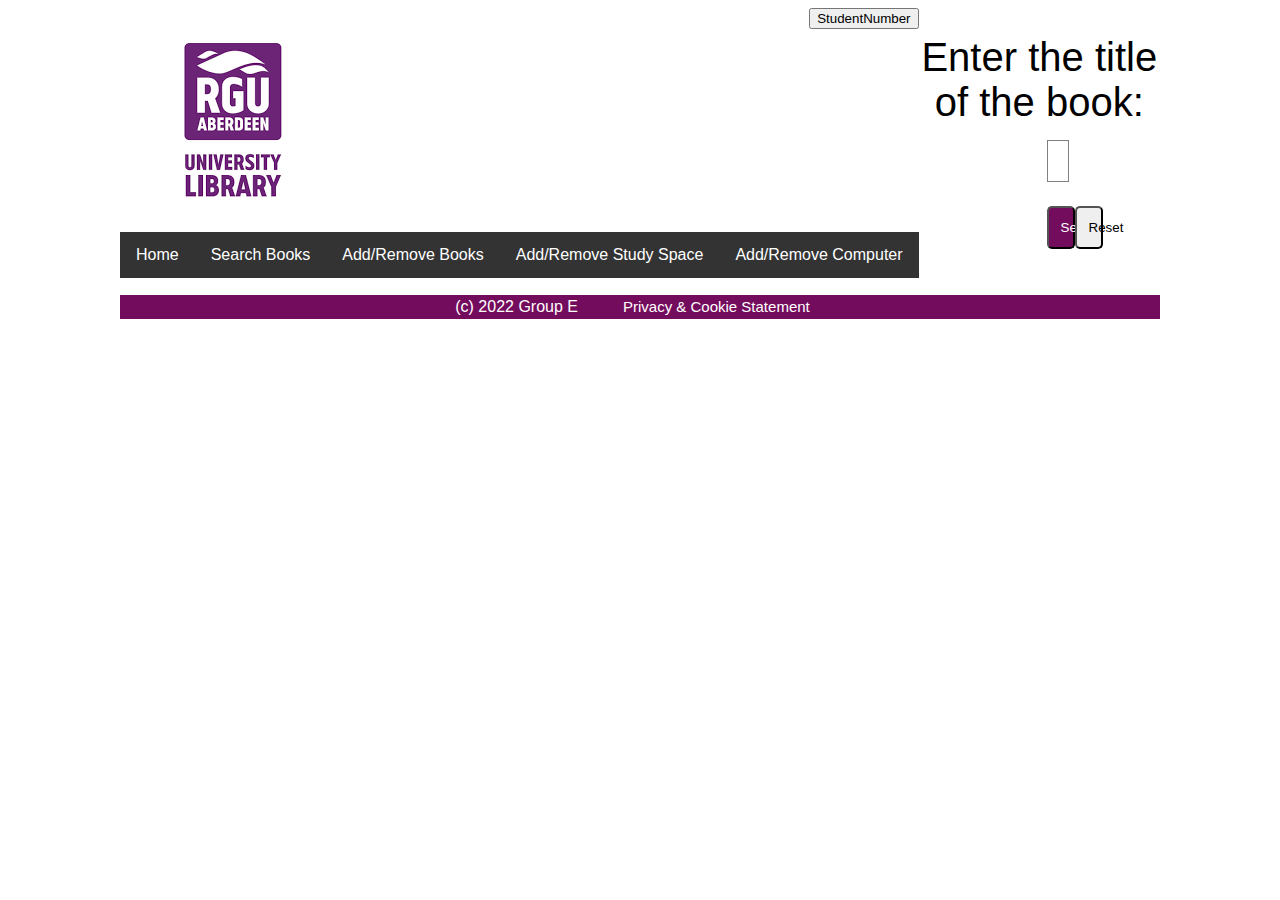
<file: Features/booksearch.html>
<html lang="en">

<head>
  <meta charset="UTF-8">
  <meta http-equiv="X-UA-Compatible" content="IE=edge">
  <meta name="viewport" content="width=device-width, initial-scale=1.0">
  <title>Book Search</title>
  <link rel="stylesheet" href="../A-Z Search/assets/style.css">
  <link rel="stylesheet" href="../A-Z Search/assets/unsemantic-grid-responsive-tablet.css">
</head>

<body>
  <!--START OF HEADER-->
  <header>
    <div class="topheader">
      <img id="rgu_logo" src="../A-Z Search/assets/images/rgulib.png" alt="Robert Gordon University">

      <div class="dropdowne">
        <button onclick="myFunction()" class="dropbtn">StudentNumber</button>
        <div id="myDropdown" class="dropdown-content">
          <a href="#">Profile</a>
          <a href="#">Logout</a>
          <a href="#">Settings</a>
        </div>
      </div>
    </div>

    <nav>
      <div class="navbar">
        <a href="admin_home.html">Home</a>
        <a href="booksearch.html">Search Books</a>

        <div class="dropdown">
          <button class="dropbtn">Add/Remove Computer
            <i class="fa fa-caret-down"></i>
          </button>
          <div class="dropdown-content">
            <a href="addcomputer.html">Add Computer</a>
            <a href="deletecomputer.php">Remove Computer</a>
          </div>
        </div>

        <div class="dropdown">
          <button class="dropbtn">Add/Remove Study Space
            <i class="fa fa-caret-down"></i>
          </button>
          <div class="dropdown-content">
            <a href="#">Add Study Space</a>
            <a href="#">Remove Study Space</a>
          </div>
        </div>

        <div class="dropdown">
          <button class="dropbtn">Add/Remove Books
            <i class="fa fa-caret-down"></i>
          </button>
          <div class="dropdown-content">
            <a href="add_book.html">Add Books</a>
            <a href="deletebooks.php">Remove Books</a>
          </div>
        </div>
    </nav>
  </header>
  <main class="main">
    <!--Once the form is submitted, all the form data is forwarded to searchresult.php -->
    <h1 class="title">Enter the title of the book:</h1>
    <form class="booksearch" action="searchresult.php" method="get">
      <input type="text" name="search" placeholder="Book title..." />
      <div class="search-button">
        <button type="submit">Search</button>
        <button type="reset">Reset</button>
      </div>
    </form>
  </main>

  <!--START OF FOOTER-->
  <footer>
    <div class="footer">
        <span>(c) 2022 Group E</span>
        <span><a href="../Features/privacy.html">Privacy & Cookie Statement</a></span>
    </div>
</footer>
  <!--END OF FOOTER-->
</body>

</html>
</file>
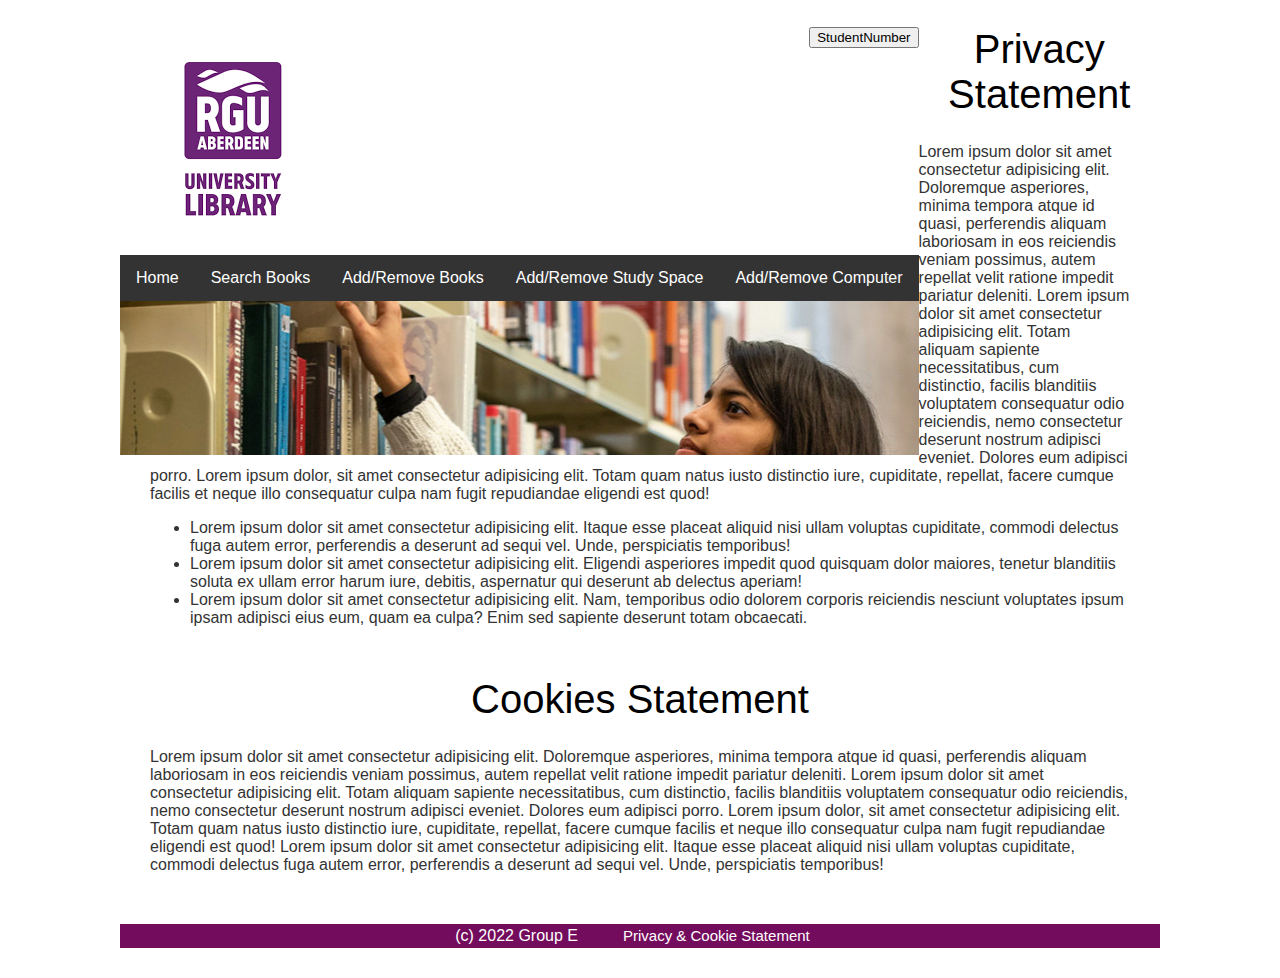
<file: Features/privacy.html>
<!DOCTYPE html>
<html lang="en">

<head>
    <meta charset="UTF-8">
    <meta http-equiv="X-UA-Compatible" content="IE=edge">
    <meta name="viewport" content="width=device-width, initial-scale=1.0">
    <title>Privary & Cookies Statement</title>
    <link rel="stylesheet" href="../A-Z Search/assets/style.css">
    <link rel="stylesheet" href="../A-Z Search/assets/unsemantic-grid-responsive-tablet.css">
</head>

<body>
    <!--START OF HEADER-->
    <header>
        <div class="topheader">
            <img id="rgu_logo" src="../A-Z Search/assets/images/rgulib.png" alt="Robert Gordon University">

            <div class="dropdowne">
                <button onclick="myFunction()" class="dropbtn">StudentNumber</button>
                <div id="myDropdown" class="dropdown-content">
                    <a href="#">Profile</a>
                    <a href="#">Settings</a>
                    <a href="#">Logout</a>
                </div>
            </div>
        </div>

        <nav>
            <div class="lil-bg-img">
                <div class="navbar">
                    <a href="admin_home.html">Home</a>
                    <a href="booksearch.html">Search Books</a>

                    <div class="dropdown">
                        <button class="dropbtn">Add/Remove Computer
                            <i class="fa fa-caret-down"></i>
                        </button>
                        <div class="dropdown-content">
                            <a href="addcomputer.html">Add Computer</a>
                            <a href="deletecomputer.php">Remove Computer</a>
                        </div>
                    </div>

                    <div class="dropdown">
                        <button class="dropbtn">Add/Remove Study Space
                            <i class="fa fa-caret-down"></i>
                        </button>
                        <div class="dropdown-content">
                            <a href="#">Add Study Space</a>
                            <a href="#">Remove Study Space</a>
                        </div>
                    </div>

                    <div class="dropdown">
                        <button class="dropbtn">Add/Remove Books
                            <i class="fa fa-caret-down"></i>
                        </button>
                        <div class="dropdown-content">
                            <a href="add_book.html">Add Books</a>
                            <a href="deletebooks.php">Remove Books</a>
                        </div>
                    </div>

                </div>
            </div>
        </nav>

    </header>
    <!--END OF HEADER-->
    <!--START OF MAIN-->
    <main>
        <h1 class="title">Privacy Statement</h1>
        <div class="notes">
            <p class="black">
                Lorem ipsum dolor sit amet consectetur adipisicing elit. Doloremque asperiores, minima
                tempora
                atque id
                quasi, perferendis aliquam laboriosam in eos reiciendis veniam possimus, autem repellat velit ratione
                impedit pariatur deleniti.
                Lorem ipsum dolor sit amet consectetur adipisicing elit. Totam aliquam sapiente necessitatibus, cum
                distinctio, facilis blanditiis voluptatem consequatur odio reiciendis, nemo consectetur deserunt nostrum
                adipisci eveniet. Dolores eum adipisci porro.
                Lorem ipsum dolor, sit amet consectetur adipisicing elit. Totam quam natus iusto distinctio iure,
                cupiditate, repellat, facere cumque facilis et neque illo consequatur culpa nam fugit repudiandae
                eligendi
                est quod!
            </p>
            <ul>
                <li>Lorem ipsum dolor sit amet consectetur adipisicing elit. Itaque esse placeat aliquid nisi ullam
                    voluptas
                    cupiditate, commodi delectus fuga autem error, perferendis a deserunt ad sequi vel. Unde,
                    perspiciatis
                    temporibus!
                </li>
                <li>Lorem ipsum dolor sit amet consectetur adipisicing elit. Eligendi asperiores impedit quod quisquam
                    dolor
                    maiores, tenetur blanditiis soluta ex ullam error harum iure, debitis, aspernatur qui deserunt ab
                    delectus aperiam!
                </li>
                <li>Lorem ipsum dolor sit amet consectetur adipisicing elit. Nam, temporibus odio dolorem corporis
                    reiciendis nesciunt voluptates ipsum ipsam adipisci eius eum, quam ea culpa? Enim sed sapiente
                    deserunt totam
                    obcaecati.
                </li>
            </ul>
        </div>

        <h1 class="title">Cookies Statement</h1>
        <div class="notes">
            <p class="black">
                Lorem ipsum dolor sit amet consectetur adipisicing elit. Doloremque asperiores, minima tempora
                atque id
                quasi, perferendis aliquam laboriosam in eos reiciendis veniam possimus, autem repellat velit ratione
                impedit pariatur deleniti.
                Lorem ipsum dolor sit amet consectetur adipisicing elit. Totam aliquam sapiente necessitatibus, cum
                distinctio, facilis blanditiis voluptatem consequatur odio reiciendis, nemo consectetur deserunt nostrum
                adipisci eveniet. Dolores eum adipisci porro.
                Lorem ipsum dolor, sit amet consectetur adipisicing elit. Totam quam natus iusto distinctio iure,
                cupiditate, repellat, facere cumque facilis et neque illo consequatur culpa nam fugit repudiandae
                eligendi
                est quod!
                Lorem ipsum dolor sit amet consectetur adipisicing elit. Itaque esse placeat aliquid nisi ullam voluptas
                cupiditate, commodi delectus fuga autem error, perferendis a deserunt ad sequi vel. Unde, perspiciatis
                temporibus!
            </p>

    </main>
    <!--END OF MAIN-->

    <!--START OF FOOTER-->
    <footer>
        <div class="footer">
            <span>(c) 2022 Group E</span>
            <span><a href="../Features/privacy.html">Privacy & Cookie Statement</a></span>
        </div>
    </footer>
    <!--END OF FOOTER-->

</body>

</html>
</file>
<file: A-Z Search/assets/style.css>
/*@import "templatecolours.css";*/

body {
	max-width: 1040px;
	margin-left: auto;
	margin-right: auto;
	font-family: Roboto, -apple-system, BlinkMacSystemFont, "Segoe UI", Oxygen,
		Ubuntu, Cantarell, "Open Sans", "Helvetica Neue", sans-serif;
}

header {
	float: inline-start;
}
nav > ul {
	list-style-type: none;
	margin: 0;
	padding: 0;
	overflow: hidden;
}
nav > ul > li {
	float: left;
	padding-bottom: 10px;
}
nav ul li a {
	display: block;
	color: black;
	text-align: center;
	padding: 10px 30px;
	text-decoration: none;
}
li a:hover {
	color: black;
}

#hos {
	width: 300px;
	padding-right: 10px;
}

#cslogo {
	width: 150px;
	padding-right: 10px;
	margin: 10px;
}
#txlogo {
	text-align: center;
}

h1 {
	font-family: "Roberto", sans-serif;
	font-weight: 300;
	padding-bottom: 10px;
}
h2 {
	font-family: "Roberto", sans-serif;
	font-weight: 300;
	padding-bottom: 10px;
	text-align: center;
}

p,
h2,
h3,
h4,
h5,
a {
	font-family: "Roberto", sans-serif;
	font-weight: 400;
}
h3,
h4,
h5 {
	font-family: "Roberto", sans-serif;
	font-weight: 700;
}

footer {
	background-color: #740c5d;
}
aside p,
h3,
h4 {
	background-color: lightgray;
	color: white;
}
aside p,
h3,
h4 {
	margin: 0;
}
aside h4 {
	padding-top: 10px;
	padding-left: 10px;
	padding-right: 10px;
}
aside p {
	padding-top: 20px;
	padding-left: 10px;
	padding-right: 0px;
	padding-bottom: 8px;
}

aside {
	padding-right: 0px !important;
	padding-top: -5px !important;
}

h1 {
	font-size: 40px;
}
h2 {
	font-size: 18px;
}
h3 {
	font-size: 16px;
}
h4 {
	font-size: 14px;
}
p {
	font-size: 14px;
}
a {
	font-size: 15px;
}

/* Footer styling */
.footer {
	display: flex;
	justify-content: center;
	margin: 30px auto;
}

.footer > span > a,
.footer > span {
	text-decoration: none !important;
	color: #fff;
	margin: 3px 15px;
}

/* Privacy page styling */
.lil-bg-img {
	/* The image used */
	/* background-image: url("https://camosun.ca/sites/default/files/styles/responsive_1280/public/2021-01/young-woman-reaching-book-library-2_0.jpg?itok=bYVpbHAa"); */
	background-image: url("./images/a-z search.jpg");
	min-height: 200px;

	/* Center and scale the image nicely */
	background-position: top;
	background-repeat: no-repeat;
	background-size: auto;

	/* Needed to position the navbar */
	position: relative;
}
div.notes {
	margin: 0px 30px 50px;
	color: #333;
}
p.black {
	color: #333;
	font-size: 1rem;
}

/* Navbar container */
.navbar {
	overflow: hidden;
	background-color: #333;
	font-family: Arial;
}

/* Links inside the navbar */
.navbar a {
	float: left;
	font-size: 16px;
	color: white;
	text-align: center;
	padding: 14px 16px;
	text-decoration: none;
}

/* The dropdown container */
.dropdown {
	float: right;
	overflow: hidden;
}

/* Dropdown button */
.dropdown .dropbtn {
	font-size: 16px;
	border: none;
	outline: none;
	color: white;
	padding: 14px 16px;
	background-color: inherit;
	font-family: inherit; /* Important for vertical align on mobile phones */
	margin: 0; /* Important for vertical align on mobile phones */
}

/* Add a red background color to navbar links on hover */
.navbar a:hover,
.dropdown:hover .dropbtn {
	background-color: red;
}

/* Dropdown content (hidden by default) */
.dropdown-content {
	display: none;
	position: absolute;
	background-color: #f9f9f9;
	min-width: 160px;
	box-shadow: 0px 8px 16px 0px rgba(0, 0, 0, 0.2);
	z-index: 1;
}

/* Links inside the dropdown */
.dropdown-content a {
	float: none;
	color: black;
	padding: 12px 16px;
	text-decoration: none;
	display: block;
	text-align: left;
}

/* Add a grey background color to dropdown links on hover */
.dropdown-content a:hover {
	background-color: #ddd;
}

/* Show the dropdown menu on hover */
.dropdown:hover .dropdown-content {
	display: block;
}

.bg-img-search {
	/* The image used */
	/* background-image: url("https://camosun.ca/sites/default/files/styles/responsive_1280/public/2021-01/young-woman-reaching-book-library-2_0.jpg?itok=bYVpbHAa"); */
	background-image: url("./images/a-z search.jpg");
	min-height: 380px;

	/* Center and scale the image nicely */
	background-position: center;
	background-repeat: no-repeat;
	background-size: cover;

	/* Needed to position the navbar */
	position: relative;
}
.bg-img {
	/* The image used */
	/* background-image: url("https://images.squarespace-cdn.com/content/v1/5dce8dc56042ec2efabc6c7b/1582222618676-09Z0PH64HI0JDY3F0BC5/RGU+1.png"); */
	background-image: url("./images/RGU+1.png");
	min-height: 380px;

	/* Center and scale the image nicely */
	background-position: center;
	background-repeat: no-repeat;
	background-size: cover;

	/* Needed to position the navbar */
	position: relative;
}

.dropdowne {
	float: right;
	overflow: hidden;
}
#wrapper {
	display: flex;
	flex-wrap: wrap;
	width: 1040px;
	height: 200px;
}

.box {
	background-color: purple;
	border: 1px solid black;
	min-width: 7%;
	flex: 1 1 auto;
	text-align: center;
}
p {
	color: white;
}

/******* Table design for the `deletebooks.php` page *******/
.main {
	display: flex;
	flex-direction: column;
	justify-content: center;
	align-content: center;
}
.title {
	text-align: center;
	margin-bottom: 5px;
}
.italic {
	font-style: italic;
	word-wrap: break-word;
}
.red {
	color: #ff0000;
}
#books-info {
	border-collapse: collapse;
	width: 100%;
	/* margin-top: 10px; */
}
#books-info td,
#books-info th {
	border: 1px solid #ddd;
	padding: 8px;
}
#books-info tr:nth-child(even) {
	background-color: #f2f2f2;
}
#books-info tr:hover {
	background-color: #ddd;
}
#books-info th {
	padding-top: 12px;
	padding-bottom: 12px;
	text-align: left;
	background-color: #740c5d;
	color: #fff;
}

/******** style for `booksearch.html` page ********/
form.booksearch {
	display: flex;
	flex-direction: column;
	justify-content: center;
	padding: 0px 10vw;
}

/* styling the search field */
form.booksearch input[type="text"] {
	padding: 10px;
	font-size: 17px;
	border: 1px solid grey;
	background: #fff;
	box-sizing: border-box;
}
form.booksearch div.search-button {
	display: flex;
	justify-content: space-evenly;
}
/* styling the submit button */
form.booksearch button {
	margin-top: 1.5rem;
	width: 30%;
	padding: 0.75rem;
	border-radius: 5px;
	cursor: pointer;
}
div.search-button button[type="submit"] {
	background-color: #740c5d;
	color: #fff;
}

/* Style for `add_book.html` */
form.addbook {
	/* Center the form on the page */
	margin: 0 auto;
	width: 50%;
	/* Form outline */
	padding: 2em;
	background-color: #eeeeee;
	border: 1px solid #ccc;
	border-radius: 1em;
	display: flex;
	flex-direction: column;
	justify-content: center;
	align-items: center;
}

form.addbook ul {
	list-style: none;
	padding: 0;
	display: flex;
	flex-direction: column;
	justify-content: center;
	align-content: center;
	width: 100%;
}
form.addbook li {
	width: 100%;
}
form.addbook li + li {
	margin-top: 1.5em;
}

form.addbook label {
	/* Uniform size & alignment */
	display: inline-block;
	width: 24%;
	text-align: left;
	font-weight: 600;
}

form.addbook input {
	width: 72%;
	box-sizing: border-box;
	border: 1px solid #999;
	padding: 5px;
	font-size: 1em;
	background: #fff;
}

form.addbook button {
	/* This extra margin represent roughly the same space as the space
     between the labels and their text fields */
	margin-top: 1.5rem;
	width: 30%;
	padding: 0.75rem;
	border-radius: 5px;
	cursor: pointer;
	background-color: #740c5d;
	color: #fff;
}
</file>
<file: CMM004 Homepage/assets/style.css>
/*@import "templatecolours.css";*/

body{
    max-width:1040px;
    margin-left:auto;
    margin-right:auto;
}

header{ float: inline-start;

}
nav>ul{

    list-style-type:none;
    margin:0;
    padding:0;
    overflow:hidden;
}
nav>ul>li{
    float:left;
    padding-bottom:10px;
}
nav ul li a{

    display:block;
    color: black;
    text-align:center;
    padding:10px 30px;
    text-decoration: none;
}
li a:hover{color: black;}



#hos{
    width:300px;
    padding-right:10px;
}

#cslogo{
    width:150px;
    padding-right:10px;
    margin:10px;
}
#txlogo{
    text-align: center;
}

h1{
    font-family:'Roberto', sans-serif;
    font-weight:300;
    padding-bottom:10px;

}
h2{
     font-family:'Roberto', sans-serif;
     font-weight:300;
     padding-bottom:10px;
    text-align:center;

 }

p, h2, h3, h4, h5, a{
    font-family:'Roberto', sans-serif;
    font-weight:400;
}
h3, h4, h5{
    font-family:'Roberto', sans-serif;
    font-weight:700;
}

footer{
    background-color:#363636;
}
aside p,h3,h4{
    background-color:lightgray;
    color:white;
}
aside p,h3,h4{
    margin:0;
}
aside h4{
    padding-top:10px;
    padding-left:10px;
    padding-right:10px;
}
aside p{
    padding-top:20px;
    padding-left:10px;
    padding-right:0px;
    padding-bottom:8px;
}

aside {
    padding-right:0px !important;
    padding-top:-5px !important;
}

h1{font-size:40px;}
h2{font-size:18px;}
h3{font-size:16px;}
h4{font-size:14px;}
p{font-size:14px;}
a{font-size:15px;}

footer>p{
    width:250px;
    margin-left:auto;
    margin-right:auto;
    color:white;
}

/* Navbar container */
.navbar {
    overflow: hidden;
    background-color: #333;
    font-family: Arial;
  }
  
  /* Links inside the navbar */
  .navbar a {
    float: left;
    font-size: 16px;
    color: white;
    text-align: center;
    padding: 14px 16px;
    text-decoration: none;
  }
  
  /* The dropdown container */
  .dropdown {
    float: right;
    overflow: hidden;
  }
  
  /* Dropdown button */
  .dropdown .dropbtn {
    font-size: 16px;
    border: none;
    outline: none;
    color: white;
    padding: 14px 16px;
    background-color: inherit;
    font-family: inherit; /* Important for vertical align on mobile phones */
    margin: 0; /* Important for vertical align on mobile phones */
  }
  
  /* Add a red background color to navbar links on hover */
  .navbar a:hover, .dropdown:hover .dropbtn {
    background-color: red;
  }
  
  /* Dropdown content (hidden by default) */
  .dropdown-content {
    display: none;
    position: absolute;
    background-color: #f9f9f9;
    min-width: 160px;
    box-shadow: 0px 8px 16px 0px rgba(0,0,0,0.2);
    z-index: 1;
  }
  
  /* Links inside the dropdown */
  .dropdown-content a {
    float: none;
    color: black;
    padding: 12px 16px;
    text-decoration: none;
    display: block;
    text-align: left;
  }
  
  /* Add a grey background color to dropdown links on hover */
  .dropdown-content a:hover {
    background-color: #ddd;
  }
  
  /* Show the dropdown menu on hover */
  .dropdown:hover .dropdown-content {
    display: block;
  }

  .bg-img {
    /* The image used */
    background-image: url("https://images.squarespace-cdn.com/content/v1/5dce8dc56042ec2efabc6c7b/1582222618676-09Z0PH64HI0JDY3F0BC5/RGU+1.png");
  
    min-height: 380px;
  
    /* Center and scale the image nicely */
    background-position: center;
    background-repeat: no-repeat;
    background-size: cover;
  
    /* Needed to position the navbar */
    position: relative;
  }



 
  .dropdowne {

    float: right;
    overflow:hidden ;

  }
</file>
<file: Homepage 2/GROUP-E-004-master-2/assets/style.css>
/*@import "templatecolours.css";*/

body{
    max-width:1040px;
    margin-left:auto;
    margin-right:auto;
}

header{ float: inline-start;

}
nav>ul{

    list-style-type:none;
    margin:0;
    padding:0;
    overflow:hidden;
}
nav>ul>li{
    float:left;
    padding-bottom:10px;
}
nav ul li a{

    display:block;
    color: black;
    text-align:center;
    padding:10px 30px;
    text-decoration: none;
}
li a:hover{color: black;}



#hos{
    width:300px;
    padding-right:10px;
}

#cslogo{
    width:150px;
    padding-right:10px;
    margin:10px;
}
#txlogo{
    text-align: center;
}

h1{
    font-family:'Roberto', sans-serif;
    font-weight:300;
    padding-bottom:10px;

}
h2{
     font-family:'Roberto', sans-serif;
     font-weight:300;
     padding-bottom:10px;
    text-align:center;

 }

p, h2, h3, h4, h5, a{
    font-family:'Roberto', sans-serif;
    font-weight:400;
}
h3, h4, h5{
    font-family:'Roberto', sans-serif;
    font-weight:700;
}

footer{
    background-color:#363636;
}
aside p,h3,h4{
    background-color:lightgray;
    color:white;
}
aside p,h3,h4{
    margin:0;
}
aside h4{
    padding-top:10px;
    padding-left:10px;
    padding-right:10px;
}
aside p{
    padding-top:20px;
    padding-left:10px;
    padding-right:0px;
    padding-bottom:8px;
}

aside {
    padding-right:0px !important;
    padding-top:-5px !important;
}

h1{font-size:40px;}
h2{font-size:18px;}
h3{font-size:16px;}
h4{font-size:14px;}
p{font-size:14px;}
a{font-size:15px;}

footer>p{
    width:250px;
    margin-left:auto;
    margin-right:auto;
    color:white;
}

/* Navbar container */
.navbar {
    overflow: hidden;
    background-color: #333;
    font-family: Arial;
  }
  
  /* Links inside the navbar */
  .navbar a {
    float: left;
    font-size: 16px;
    color: white;
    text-align: center;
    padding: 14px 16px;
    text-decoration: none;
  }
  
  /* The dropdown container */
  .dropdown {
    float: right;
    overflow: hidden;
  }
  
  /* Dropdown button */
  .dropdown .dropbtn {
    font-size: 16px;
    border: none;
    outline: none;
    color: white;
    padding: 14px 16px;
    background-color: inherit;
    font-family: inherit; /* Important for vertical align on mobile phones */
    margin: 0; /* Important for vertical align on mobile phones */
  }
  
  /* Add a red background color to navbar links on hover */
  .navbar a:hover, .dropdown:hover .dropbtn {
    background-color: red;
  }
  
  /* Dropdown content (hidden by default) */
  .dropdown-content {
    display: none;
    position: absolute;
    background-color: #f9f9f9;
    min-width: 160px;
    box-shadow: 0px 8px 16px 0px rgba(0,0,0,0.2);
    z-index: 1;
  }
  
  /* Links inside the dropdown */
  .dropdown-content a {
    float: none;
    color: black;
    padding: 12px 16px;
    text-decoration: none;
    display: block;
    text-align: left;
  }
  
  /* Add a grey background color to dropdown links on hover */
  .dropdown-content a:hover {
    background-color: #ddd;
  }
  
  /* Show the dropdown menu on hover */
  .dropdown:hover .dropdown-content {
    display: block;
  }

  .bg-img {
    /* The image used */
    background-image: url("https://images.squarespace-cdn.com/content/v1/5dce8dc56042ec2efabc6c7b/1582222618676-09Z0PH64HI0JDY3F0BC5/RGU+1.png");
  
    min-height: 380px;
  
    /* Center and scale the image nicely */
    background-position: center;
    background-repeat: no-repeat;
    background-size: cover;
  
    /* Needed to position the navbar */
    position: relative;
  }



 
  .dropdowne {

    float: right;
    overflow:hidden ;

  }
</file>
<file: Computer booking/Assests/Styles.css>
/*@import "templatecolours.css";*/

body{
    max-width:960px;
    margin-left:auto;
    margin-right:auto;
}
nav>ul{

    list-style-type:none;
    margin:0;
    padding:0;
    overflow:hidden;
}
nav>ul>li{
    float:left;
    padding-bottom:10px;
}
nav ul li a{

    display:block;
    color: black;
    text-align:center;
    padding:10px 30px;
    text-decoration: none;
}
li a:hover{color: black;}



#hos{
    width:300px;
    padding-right:10px;
}

#cslogo{
    width:150px;
    padding-right:10px;
    margin:10px;
}
#txlogo{
    text-align: center;
}

h1{
    font-family:'Roberto', sans-serif;
    font-weight:300;
    padding-bottom:10px;

}
h2{
     font-family:'Roberto', sans-serif;
     font-weight:300;
     padding-bottom:10px;
    text-align:center;

 }

p, h2, h3, h4, h5, a{
    font-family:'Roberto', sans-serif;
    font-weight:400;
}
h3, h4, h5{
    font-family:'Roberto', sans-serif;
    font-weight:700;
}

footer{
    background-color:#363636;
}
aside p,h3,h4{
    background-color:lightgray;
    color:white;
}
aside p,h3,h4{
    margin:0;
}
aside h4{
    padding-top:10px;
    padding-left:10px;
    padding-right:10px;
}
aside p{
    padding-top:20px;
    padding-left:10px;
    padding-right:0px;
    padding-bottom:8px;
}

aside {
    padding-right:0px !important;
    padding-top:-5px !important;
}

h1{font-size:40px;}
h2{font-size:18px;}
h3{font-size:16px;}
h4{font-size:14px;}
p{font-size:14px;}
a{font-size:15px;}

footer>p{
    width:250px;
    margin-left:auto;
    margin-right:auto;
    color:white;
}

/* Navbar container */
.navbar {
    overflow: hidden;
    background-color: #333;
    font-family: Arial;
  }
  
  /* Links inside the navbar */
  .navbar a {
    float: left;
    font-size: 16px;
    color: white;
    text-align: center;
    padding: 14px 16px;
    text-decoration: none;
  }
  
  /* The dropdown container */
  .dropdown {
    float: right;
    overflow: hidden;
  }
  
  /* Dropdown button */
  .dropdown .dropbtn {
    font-size: 16px;
    border: none;
    outline: none;
    color: white;
    padding: 14px 16px;
    background-color: inherit;
    font-family: inherit; /* Important for vertical align on mobile phones */
    margin: 0; /* Important for vertical align on mobile phones */
  }
  
  /* Add a red background color to navbar links on hover */
  .navbar a:hover, .dropdown:hover .dropbtn {
    background-color: red;
  }
  
  /* Dropdown content (hidden by default) */
  .dropdown-content {
    display: none;
    position: absolute;
    background-color: #f9f9f9;
    min-width: 160px;
    box-shadow: 0px 8px 16px 0px rgba(0,0,0,0.2);
    z-index: 1;
  }
  
  /* Links inside the dropdown */
  .dropdown-content a {
    float: none;
    color: black;
    padding: 12px 16px;
    text-decoration: none;
    display: block;
    text-align: left;
  }
  
  /* Add a grey background color to dropdown links on hover */
  .dropdown-content a:hover {
    background-color: #ddd;
  }
  
  /* Show the dropdown menu on hover */
  .dropdown:hover .dropdown-content {
    display: block;
  }

  .bg-img {
    /* The image used */
    background-image: url("./images/Computer-Commons-SW-Corner-1024x768-600x496.jpeg");
  
    min-height: 380px;
  
    /* Center and scale the image nicely */
    background-position: center;
    background-repeat: no-repeat;
    background-size: cover;
  
    /* Needed to position the navbar */
    position: relative;
  }



 
  .dropdowne {

    float: right;
    overflow:hidden ;

  }

  

nav>ul{

    list-style-type:none;
    margin:0;
    padding:0;
    overflow:hidden;
}
nav>ul>li{
    float:left;
    padding-bottom:10px;
}
nav ul li a{

    display:block;
    color: black;
    text-align:center;
    padding:10px 30px;
    text-decoration: none;
}
li a:hover{color: black;}
</file>
<file: Computer booking/Assests/Styles2.css>
/*@import "templatecolours.css";*/

body{
    max-width:960px;
    margin-left:auto;
    margin-right:auto;
}
nav>ul{

    list-style-type:none;
    margin:0;
    padding:0;
    overflow:hidden;
}
nav>ul>li{
    float:left;
    padding-bottom:10px;
}
nav ul li a{

    display:block;
    color: black;
    text-align:center;
    padding:10px 30px;
    text-decoration: none;
}
li a:hover{color: black;}



#hos{
    width:300px;
    padding-right:10px;
}

#cslogo{
    width:150px;
    padding-right:10px;
    margin:10px;
}
#txlogo{
    text-align: center;
}

h1{
    font-family:'Roberto', sans-serif;
    font-weight:300;
    padding-bottom:10px;

}
h2{
     font-family:'Roberto', sans-serif;
     font-weight:300;
     padding-bottom:10px;
    text-align:center;

 }

p, h2, h3, h4, h5, a{
    font-family:'Roberto', sans-serif;
    font-weight:400;
}
h3, h4, h5{
    font-family:'Roberto', sans-serif;
    font-weight:700;
}

footer{
    background-color:#363636;
}
aside p,h3,h4{
    background-color:lightgray;
    color:white;
}
aside p,h3,h4{
    margin:0;
}
aside h4{
    padding-top:10px;
    padding-left:10px;
    padding-right:10px;
}
aside p{
    padding-top:20px;
    padding-left:10px;
    padding-right:0px;
    padding-bottom:8px;
}

aside {
    padding-right:0px !important;
    padding-top:-5px !important;
}

h1{font-size:40px;}
h2{font-size:18px;}
h3{font-size:16px;}
h4{font-size:14px;}
p{font-size:14px;}
a{font-size:15px;}

footer>p{
    width:250px;
    margin-left:auto;
    margin-right:auto;
    color:white;
}

/* Navbar container */
.navbar {
    overflow: hidden;
    background-color: #333;
    font-family: Arial;
  }
  
  /* Links inside the navbar */
  .navbar a {
    float: left;
    font-size: 16px;
    color: white;
    text-align: center;
    padding: 14px 16px;
    text-decoration: none;
  }
  
  /* The dropdown container */
  .dropdown {
    float: right;
    overflow: hidden;
  }
  
  /* Dropdown button */
  .dropdown .dropbtn {
    font-size: 16px;
    border: none;
    outline: none;
    color: white;
    padding: 14px 16px;
    background-color: inherit;
    font-family: inherit; /* Important for vertical align on mobile phones */
    margin: 0; /* Important for vertical align on mobile phones */
  }
  
  /* Add a red background color to navbar links on hover */
  .navbar a:hover, .dropdown:hover .dropbtn {
    background-color: red;
  }
  
  /* Dropdown content (hidden by default) */
  .dropdown-content {
    display: none;
    position: absolute;
    background-color: #f9f9f9;
    min-width: 160px;
    box-shadow: 0px 8px 16px 0px rgba(0,0,0,0.2);
    z-index: 1;
  }
  
  /* Links inside the dropdown */
  .dropdown-content a {
    float: none;
    color: black;
    padding: 12px 16px;
    text-decoration: none;
    display: block;
    text-align: left;
  }
  
  /* Add a grey background color to dropdown links on hover */
  .dropdown-content a:hover {
    background-color: #ddd;
  }
  
  /* Show the dropdown menu on hover */
  .dropdown:hover .dropdown-content {
    display: block;
  }

  .bg-img {
    /* The image used */
    background-image: url("./images/5k-imac.jpeg");
  
    min-height: 380px;
  
    /* Center and scale the image nicely */
    background-position: center;
    background-repeat: no-repeat;
    background-size: cover;
  
    /* Needed to position the navbar */
    position: relative;
  }



 
  .dropdowne {

    float: right;
    overflow:hidden ;

  }

  

nav>ul{

    list-style-type:none;
    margin:0;
    padding:0;
    overflow:hidden;
}
nav>ul>li{
    float:left;
    padding-bottom:10px;
}
nav ul li a{

    display:block;
    color: black;
    text-align:center;
    padding:10px 30px;
    text-decoration: none;
}
li a:hover{color: black;}
</file>
<file: A-Z Search/assets/unsemantic-grid-responsive-tablet.css>
/* ================================================================== */
/* This file has a mobile-to-tablet, and tablet-to-desktop  breakpoint */
/* ================================================================== */
@media (max-width: 400px) {
  @-ms-viewport {
    width: 320px;
  }
}
.clear {
  clear: both;
  display: block;
  overflow: hidden;
  visibility: hidden;
  width: 0;
  height: 0;
}

.grid-container:before, .mobile-grid-5:before, .mobile-grid-10:before, .mobile-grid-15:before, .mobile-grid-20:before, .mobile-grid-25:before, .mobile-grid-30:before, .mobile-grid-35:before, .mobile-grid-40:before, .mobile-grid-45:before, .mobile-grid-50:before, .mobile-grid-55:before, .mobile-grid-60:before, .mobile-grid-65:before, .mobile-grid-70:before, .mobile-grid-75:before, .mobile-grid-80:before, .mobile-grid-85:before, .mobile-grid-90:before, .mobile-grid-95:before, .mobile-grid-100:before, .mobile-grid-33:before, .mobile-grid-66:before, .tablet-grid-5:before, .tablet-grid-10:before, .tablet-grid-15:before, .tablet-grid-20:before, .tablet-grid-25:before, .tablet-grid-30:before, .tablet-grid-35:before, .tablet-grid-40:before, .tablet-grid-45:before, .tablet-grid-50:before, .tablet-grid-55:before, .tablet-grid-60:before, .tablet-grid-65:before, .tablet-grid-70:before, .tablet-grid-75:before, .tablet-grid-80:before, .tablet-grid-85:before, .tablet-grid-90:before, .tablet-grid-95:before, .tablet-grid-100:before, .tablet-grid-33:before, .tablet-grid-66:before, .grid-5:before, .grid-10:before, .grid-15:before, .grid-20:before, .grid-25:before, .grid-30:before, .grid-35:before, .grid-40:before, .grid-45:before, .grid-50:before, .grid-55:before, .grid-60:before, .grid-65:before, .grid-70:before, .grid-75:before, .grid-80:before, .grid-85:before, .grid-90:before, .grid-95:before, .grid-100:before, .grid-33:before, .grid-66:before, .grid-offset:before, .clearfix:before,
.grid-container:after,
.mobile-grid-5:after,
.mobile-grid-10:after,
.mobile-grid-15:after,
.mobile-grid-20:after,
.mobile-grid-25:after,
.mobile-grid-30:after,
.mobile-grid-35:after,
.mobile-grid-40:after,
.mobile-grid-45:after,
.mobile-grid-50:after,
.mobile-grid-55:after,
.mobile-grid-60:after,
.mobile-grid-65:after,
.mobile-grid-70:after,
.mobile-grid-75:after,
.mobile-grid-80:after,
.mobile-grid-85:after,
.mobile-grid-90:after,
.mobile-grid-95:after,
.mobile-grid-100:after,
.mobile-grid-33:after,
.mobile-grid-66:after,
.tablet-grid-5:after,
.tablet-grid-10:after,
.tablet-grid-15:after,
.tablet-grid-20:after,
.tablet-grid-25:after,
.tablet-grid-30:after,
.tablet-grid-35:after,
.tablet-grid-40:after,
.tablet-grid-45:after,
.tablet-grid-50:after,
.tablet-grid-55:after,
.tablet-grid-60:after,
.tablet-grid-65:after,
.tablet-grid-70:after,
.tablet-grid-75:after,
.tablet-grid-80:after,
.tablet-grid-85:after,
.tablet-grid-90:after,
.tablet-grid-95:after,
.tablet-grid-100:after,
.tablet-grid-33:after,
.tablet-grid-66:after,
.grid-5:after,
.grid-10:after,
.grid-15:after,
.grid-20:after,
.grid-25:after,
.grid-30:after,
.grid-35:after,
.grid-40:after,
.grid-45:after,
.grid-50:after,
.grid-55:after,
.grid-60:after,
.grid-65:after,
.grid-70:after,
.grid-75:after,
.grid-80:after,
.grid-85:after,
.grid-90:after,
.grid-95:after,
.grid-100:after,
.grid-33:after,
.grid-66:after,
.grid-offset:after,
.clearfix:after {
  content: ".";
  display: block;
  overflow: hidden;
  visibility: hidden;
  font-size: 0;
  line-height: 0;
  width: 0;
  height: 0;
}

.grid-container:after, .mobile-grid-5:after, .mobile-grid-10:after, .mobile-grid-15:after, .mobile-grid-20:after, .mobile-grid-25:after, .mobile-grid-30:after, .mobile-grid-35:after, .mobile-grid-40:after, .mobile-grid-45:after, .mobile-grid-50:after, .mobile-grid-55:after, .mobile-grid-60:after, .mobile-grid-65:after, .mobile-grid-70:after, .mobile-grid-75:after, .mobile-grid-80:after, .mobile-grid-85:after, .mobile-grid-90:after, .mobile-grid-95:after, .mobile-grid-100:after, .mobile-grid-33:after, .mobile-grid-66:after, .tablet-grid-5:after, .tablet-grid-10:after, .tablet-grid-15:after, .tablet-grid-20:after, .tablet-grid-25:after, .tablet-grid-30:after, .tablet-grid-35:after, .tablet-grid-40:after, .tablet-grid-45:after, .tablet-grid-50:after, .tablet-grid-55:after, .tablet-grid-60:after, .tablet-grid-65:after, .tablet-grid-70:after, .tablet-grid-75:after, .tablet-grid-80:after, .tablet-grid-85:after, .tablet-grid-90:after, .tablet-grid-95:after, .tablet-grid-100:after, .tablet-grid-33:after, .tablet-grid-66:after, .grid-5:after, .grid-10:after, .grid-15:after, .grid-20:after, .grid-25:after, .grid-30:after, .grid-35:after, .grid-40:after, .grid-45:after, .grid-50:after, .grid-55:after, .grid-60:after, .grid-65:after, .grid-70:after, .grid-75:after, .grid-80:after, .grid-85:after, .grid-90:after, .grid-95:after, .grid-100:after, .grid-33:after, .grid-66:after, .grid-offset:after, .clearfix:after {
  clear: both;
}

.grid-container, .mobile-grid-5, .mobile-grid-10, .mobile-grid-15, .mobile-grid-20, .mobile-grid-25, .mobile-grid-30, .mobile-grid-35, .mobile-grid-40, .mobile-grid-45, .mobile-grid-50, .mobile-grid-55, .mobile-grid-60, .mobile-grid-65, .mobile-grid-70, .mobile-grid-75, .mobile-grid-80, .mobile-grid-85, .mobile-grid-90, .mobile-grid-95, .mobile-grid-100, .mobile-grid-33, .mobile-grid-66, .tablet-grid-5, .tablet-grid-10, .tablet-grid-15, .tablet-grid-20, .tablet-grid-25, .tablet-grid-30, .tablet-grid-35, .tablet-grid-40, .tablet-grid-45, .tablet-grid-50, .tablet-grid-55, .tablet-grid-60, .tablet-grid-65, .tablet-grid-70, .tablet-grid-75, .tablet-grid-80, .tablet-grid-85, .tablet-grid-90, .tablet-grid-95, .tablet-grid-100, .tablet-grid-33, .tablet-grid-66, .grid-5, .grid-10, .grid-15, .grid-20, .grid-25, .grid-30, .grid-35, .grid-40, .grid-45, .grid-50, .grid-55, .grid-60, .grid-65, .grid-70, .grid-75, .grid-80, .grid-85, .grid-90, .grid-95, .grid-100, .grid-33, .grid-66, .grid-offset, .clearfix {
  /* <IE7> */
  *zoom: 1;
  /* </IE7> */
}

.grid-container {
  margin-left: auto;
  margin-right: auto;
  max-width: 1200px;
  padding-left: 10px;
  padding-right: 10px;
}

.mobile-grid-5, .mobile-grid-10, .mobile-grid-15, .mobile-grid-20, .mobile-grid-25, .mobile-grid-30, .mobile-grid-35, .mobile-grid-40, .mobile-grid-45, .mobile-grid-50, .mobile-grid-55, .mobile-grid-60, .mobile-grid-65, .mobile-grid-70, .mobile-grid-75, .mobile-grid-80, .mobile-grid-85, .mobile-grid-90, .mobile-grid-95, .mobile-grid-100, .mobile-grid-33, .mobile-grid-66, .tablet-grid-5, .tablet-grid-10, .tablet-grid-15, .tablet-grid-20, .tablet-grid-25, .tablet-grid-30, .tablet-grid-35, .tablet-grid-40, .tablet-grid-45, .tablet-grid-50, .tablet-grid-55, .tablet-grid-60, .tablet-grid-65, .tablet-grid-70, .tablet-grid-75, .tablet-grid-80, .tablet-grid-85, .tablet-grid-90, .tablet-grid-95, .tablet-grid-100, .tablet-grid-33, .tablet-grid-66, .grid-5, .grid-10, .grid-15, .grid-20, .grid-25, .grid-30, .grid-35, .grid-40, .grid-45, .grid-50, .grid-55, .grid-60, .grid-65, .grid-70, .grid-75, .grid-80, .grid-85, .grid-90, .grid-95, .grid-100, .grid-33, .grid-66 {
  -moz-box-sizing: border-box;
  -webkit-box-sizing: border-box;
  box-sizing: border-box;
  padding-left: 10px;
  padding-right: 10px;
  /* <IE7> */
  *padding-left: 0;
  *padding-right: 0;
  /* </IE7> */
}
.mobile-grid-5 > *, .mobile-grid-10 > *, .mobile-grid-15 > *, .mobile-grid-20 > *, .mobile-grid-25 > *, .mobile-grid-30 > *, .mobile-grid-35 > *, .mobile-grid-40 > *, .mobile-grid-45 > *, .mobile-grid-50 > *, .mobile-grid-55 > *, .mobile-grid-60 > *, .mobile-grid-65 > *, .mobile-grid-70 > *, .mobile-grid-75 > *, .mobile-grid-80 > *, .mobile-grid-85 > *, .mobile-grid-90 > *, .mobile-grid-95 > *, .mobile-grid-100 > *, .mobile-grid-33 > *, .mobile-grid-66 > *, .tablet-grid-5 > *, .tablet-grid-10 > *, .tablet-grid-15 > *, .tablet-grid-20 > *, .tablet-grid-25 > *, .tablet-grid-30 > *, .tablet-grid-35 > *, .tablet-grid-40 > *, .tablet-grid-45 > *, .tablet-grid-50 > *, .tablet-grid-55 > *, .tablet-grid-60 > *, .tablet-grid-65 > *, .tablet-grid-70 > *, .tablet-grid-75 > *, .tablet-grid-80 > *, .tablet-grid-85 > *, .tablet-grid-90 > *, .tablet-grid-95 > *, .tablet-grid-100 > *, .tablet-grid-33 > *, .tablet-grid-66 > *, .grid-5 > *, .grid-10 > *, .grid-15 > *, .grid-20 > *, .grid-25 > *, .grid-30 > *, .grid-35 > *, .grid-40 > *, .grid-45 > *, .grid-50 > *, .grid-55 > *, .grid-60 > *, .grid-65 > *, .grid-70 > *, .grid-75 > *, .grid-80 > *, .grid-85 > *, .grid-90 > *, .grid-95 > *, .grid-100 > *, .grid-33 > *, .grid-66 > * {
  /* <IE7> */
  *margin-left: expression((!this.className.match(/grid-[1-9]/) && this.currentStyle.display === 'block' && this.currentStyle.width === 'auto') && '10px');
  *margin-right: expression((!this.className.match(/grid-[1-9]/) && this.currentStyle.display === 'block' && this.currentStyle.width === 'auto') && '10px');
  /* </IE7> */
}

.grid-parent {
  padding-left: 0;
  padding-right: 0;
}

.grid-offset {
  clear: both;
  margin-left: -10px;
  margin-right: -10px;
}

@media (max-width: 767px) {
  .mobile-push-5, .mobile-pull-5, .mobile-push-10, .mobile-pull-10, .mobile-push-15, .mobile-pull-15, .mobile-push-20, .mobile-pull-20, .mobile-push-25, .mobile-pull-25, .mobile-push-30, .mobile-pull-30, .mobile-push-35, .mobile-pull-35, .mobile-push-40, .mobile-pull-40, .mobile-push-45, .mobile-pull-45, .mobile-push-50, .mobile-pull-50, .mobile-push-55, .mobile-pull-55, .mobile-push-60, .mobile-pull-60, .mobile-push-65, .mobile-pull-65, .mobile-push-70, .mobile-pull-70, .mobile-push-75, .mobile-pull-75, .mobile-push-80, .mobile-pull-80, .mobile-push-85, .mobile-pull-85, .mobile-push-90, .mobile-pull-90, .mobile-push-95, .mobile-pull-95, .mobile-push-33, .mobile-pull-33, .mobile-push-66, .mobile-pull-66 {
    position: relative;
  }

  .hide-on-mobile {
    display: none !important;
  }

  .mobile-grid-5 {
    float: left;
    width: 5%;
    /* <IE7> */
    *width: expression(Math.floor(0.05 * (this.parentNode.offsetWidth - parseFloat(this.parentNode.currentStyle.paddingLeft) - parseFloat(this.parentNode.currentStyle.paddingRight))) + 'px');
    /* </IE7> */
  }

  .mobile-prefix-5 {
    margin-left: 5%;
  }

  .mobile-suffix-5 {
    margin-right: 5%;
  }

  .mobile-push-5 {
    left: 5%;
    /* <IE7> */
    *left: expression(Math.floor(0.05 * (this.parentNode.offsetWidth - parseFloat(this.parentNode.currentStyle.paddingLeft) - parseFloat(this.parentNode.currentStyle.paddingRight))) + 'px');
    /* </IE7> */
  }

  .mobile-pull-5 {
    left: -5%;
    /* <IE7> */
    *left: expression(Math.floor(-0.05 * (this.parentNode.offsetWidth - parseFloat(this.parentNode.currentStyle.paddingLeft) - parseFloat(this.parentNode.currentStyle.paddingRight))) + 'px');
    /* </IE7> */
  }

  .mobile-grid-10 {
    float: left;
    width: 10%;
    /* <IE7> */
    *width: expression(Math.floor(0.1 * (this.parentNode.offsetWidth - parseFloat(this.parentNode.currentStyle.paddingLeft) - parseFloat(this.parentNode.currentStyle.paddingRight))) + 'px');
    /* </IE7> */
  }

  .mobile-prefix-10 {
    margin-left: 10%;
  }

  .mobile-suffix-10 {
    margin-right: 10%;
  }

  .mobile-push-10 {
    left: 10%;
    /* <IE7> */
    *left: expression(Math.floor(0.1 * (this.parentNode.offsetWidth - parseFloat(this.parentNode.currentStyle.paddingLeft) - parseFloat(this.parentNode.currentStyle.paddingRight))) + 'px');
    /* </IE7> */
  }

  .mobile-pull-10 {
    left: -10%;
    /* <IE7> */
    *left: expression(Math.floor(-0.1 * (this.parentNode.offsetWidth - parseFloat(this.parentNode.currentStyle.paddingLeft) - parseFloat(this.parentNode.currentStyle.paddingRight))) + 'px');
    /* </IE7> */
  }

  .mobile-grid-15 {
    float: left;
    width: 15%;
    /* <IE7> */
    *width: expression(Math.floor(0.15 * (this.parentNode.offsetWidth - parseFloat(this.parentNode.currentStyle.paddingLeft) - parseFloat(this.parentNode.currentStyle.paddingRight))) + 'px');
    /* </IE7> */
  }

  .mobile-prefix-15 {
    margin-left: 15%;
  }

  .mobile-suffix-15 {
    margin-right: 15%;
  }

  .mobile-push-15 {
    left: 15%;
    /* <IE7> */
    *left: expression(Math.floor(0.15 * (this.parentNode.offsetWidth - parseFloat(this.parentNode.currentStyle.paddingLeft) - parseFloat(this.parentNode.currentStyle.paddingRight))) + 'px');
    /* </IE7> */
  }

  .mobile-pull-15 {
    left: -15%;
    /* <IE7> */
    *left: expression(Math.floor(-0.15 * (this.parentNode.offsetWidth - parseFloat(this.parentNode.currentStyle.paddingLeft) - parseFloat(this.parentNode.currentStyle.paddingRight))) + 'px');
    /* </IE7> */
  }

  .mobile-grid-20 {
    float: left;
    width: 20%;
    /* <IE7> */
    *width: expression(Math.floor(0.2 * (this.parentNode.offsetWidth - parseFloat(this.parentNode.currentStyle.paddingLeft) - parseFloat(this.parentNode.currentStyle.paddingRight))) + 'px');
    /* </IE7> */
  }

  .mobile-prefix-20 {
    margin-left: 20%;
  }

  .mobile-suffix-20 {
    margin-right: 20%;
  }

  .mobile-push-20 {
    left: 20%;
    /* <IE7> */
    *left: expression(Math.floor(0.2 * (this.parentNode.offsetWidth - parseFloat(this.parentNode.currentStyle.paddingLeft) - parseFloat(this.parentNode.currentStyle.paddingRight))) + 'px');
    /* </IE7> */
  }

  .mobile-pull-20 {
    left: -20%;
    /* <IE7> */
    *left: expression(Math.floor(-0.2 * (this.parentNode.offsetWidth - parseFloat(this.parentNode.currentStyle.paddingLeft) - parseFloat(this.parentNode.currentStyle.paddingRight))) + 'px');
    /* </IE7> */
  }

  .mobile-grid-25 {
    float: left;
    width: 25%;
    /* <IE7> */
    *width: expression(Math.floor(0.25 * (this.parentNode.offsetWidth - parseFloat(this.parentNode.currentStyle.paddingLeft) - parseFloat(this.parentNode.currentStyle.paddingRight))) + 'px');
    /* </IE7> */
  }

  .mobile-prefix-25 {
    margin-left: 25%;
  }

  .mobile-suffix-25 {
    margin-right: 25%;
  }

  .mobile-push-25 {
    left: 25%;
    /* <IE7> */
    *left: expression(Math.floor(0.25 * (this.parentNode.offsetWidth - parseFloat(this.parentNode.currentStyle.paddingLeft) - parseFloat(this.parentNode.currentStyle.paddingRight))) + 'px');
    /* </IE7> */
  }

  .mobile-pull-25 {
    left: -25%;
    /* <IE7> */
    *left: expression(Math.floor(-0.25 * (this.parentNode.offsetWidth - parseFloat(this.parentNode.currentStyle.paddingLeft) - parseFloat(this.parentNode.currentStyle.paddingRight))) + 'px');
    /* </IE7> */
  }

  .mobile-grid-30 {
    float: left;
    width: 30%;
    /* <IE7> */
    *width: expression(Math.floor(0.3 * (this.parentNode.offsetWidth - parseFloat(this.parentNode.currentStyle.paddingLeft) - parseFloat(this.parentNode.currentStyle.paddingRight))) + 'px');
    /* </IE7> */
  }

  .mobile-prefix-30 {
    margin-left: 30%;
  }

  .mobile-suffix-30 {
    margin-right: 30%;
  }

  .mobile-push-30 {
    left: 30%;
    /* <IE7> */
    *left: expression(Math.floor(0.3 * (this.parentNode.offsetWidth - parseFloat(this.parentNode.currentStyle.paddingLeft) - parseFloat(this.parentNode.currentStyle.paddingRight))) + 'px');
    /* </IE7> */
  }

  .mobile-pull-30 {
    left: -30%;
    /* <IE7> */
    *left: expression(Math.floor(-0.3 * (this.parentNode.offsetWidth - parseFloat(this.parentNode.currentStyle.paddingLeft) - parseFloat(this.parentNode.currentStyle.paddingRight))) + 'px');
    /* </IE7> */
  }

  .mobile-grid-35 {
    float: left;
    width: 35%;
    /* <IE7> */
    *width: expression(Math.floor(0.35 * (this.parentNode.offsetWidth - parseFloat(this.parentNode.currentStyle.paddingLeft) - parseFloat(this.parentNode.currentStyle.paddingRight))) + 'px');
    /* </IE7> */
  }

  .mobile-prefix-35 {
    margin-left: 35%;
  }

  .mobile-suffix-35 {
    margin-right: 35%;
  }

  .mobile-push-35 {
    left: 35%;
    /* <IE7> */
    *left: expression(Math.floor(0.35 * (this.parentNode.offsetWidth - parseFloat(this.parentNode.currentStyle.paddingLeft) - parseFloat(this.parentNode.currentStyle.paddingRight))) + 'px');
    /* </IE7> */
  }

  .mobile-pull-35 {
    left: -35%;
    /* <IE7> */
    *left: expression(Math.floor(-0.35 * (this.parentNode.offsetWidth - parseFloat(this.parentNode.currentStyle.paddingLeft) - parseFloat(this.parentNode.currentStyle.paddingRight))) + 'px');
    /* </IE7> */
  }

  .mobile-grid-40 {
    float: left;
    width: 40%;
    /* <IE7> */
    *width: expression(Math.floor(0.4 * (this.parentNode.offsetWidth - parseFloat(this.parentNode.currentStyle.paddingLeft) - parseFloat(this.parentNode.currentStyle.paddingRight))) + 'px');
    /* </IE7> */
  }

  .mobile-prefix-40 {
    margin-left: 40%;
  }

  .mobile-suffix-40 {
    margin-right: 40%;
  }

  .mobile-push-40 {
    left: 40%;
    /* <IE7> */
    *left: expression(Math.floor(0.4 * (this.parentNode.offsetWidth - parseFloat(this.parentNode.currentStyle.paddingLeft) - parseFloat(this.parentNode.currentStyle.paddingRight))) + 'px');
    /* </IE7> */
  }

  .mobile-pull-40 {
    left: -40%;
    /* <IE7> */
    *left: expression(Math.floor(-0.4 * (this.parentNode.offsetWidth - parseFloat(this.parentNode.currentStyle.paddingLeft) - parseFloat(this.parentNode.currentStyle.paddingRight))) + 'px');
    /* </IE7> */
  }

  .mobile-grid-45 {
    float: left;
    width: 45%;
    /* <IE7> */
    *width: expression(Math.floor(0.45 * (this.parentNode.offsetWidth - parseFloat(this.parentNode.currentStyle.paddingLeft) - parseFloat(this.parentNode.currentStyle.paddingRight))) + 'px');
    /* </IE7> */
  }

  .mobile-prefix-45 {
    margin-left: 45%;
  }

  .mobile-suffix-45 {
    margin-right: 45%;
  }

  .mobile-push-45 {
    left: 45%;
    /* <IE7> */
    *left: expression(Math.floor(0.45 * (this.parentNode.offsetWidth - parseFloat(this.parentNode.currentStyle.paddingLeft) - parseFloat(this.parentNode.currentStyle.paddingRight))) + 'px');
    /* </IE7> */
  }

  .mobile-pull-45 {
    left: -45%;
    /* <IE7> */
    *left: expression(Math.floor(-0.45 * (this.parentNode.offsetWidth - parseFloat(this.parentNode.currentStyle.paddingLeft) - parseFloat(this.parentNode.currentStyle.paddingRight))) + 'px');
    /* </IE7> */
  }

  .mobile-grid-50 {
    float: left;
    width: 50%;
    /* <IE7> */
    *width: expression(Math.floor(0.5 * (this.parentNode.offsetWidth - parseFloat(this.parentNode.currentStyle.paddingLeft) - parseFloat(this.parentNode.currentStyle.paddingRight))) + 'px');
    /* </IE7> */
  }

  .mobile-prefix-50 {
    margin-left: 50%;
  }

  .mobile-suffix-50 {
    margin-right: 50%;
  }

  .mobile-push-50 {
    left: 50%;
    /* <IE7> */
    *left: expression(Math.floor(0.5 * (this.parentNode.offsetWidth - parseFloat(this.parentNode.currentStyle.paddingLeft) - parseFloat(this.parentNode.currentStyle.paddingRight))) + 'px');
    /* </IE7> */
  }

  .mobile-pull-50 {
    left: -50%;
    /* <IE7> */
    *left: expression(Math.floor(-0.5 * (this.parentNode.offsetWidth - parseFloat(this.parentNode.currentStyle.paddingLeft) - parseFloat(this.parentNode.currentStyle.paddingRight))) + 'px');
    /* </IE7> */
  }

  .mobile-grid-55 {
    float: left;
    width: 55%;
    /* <IE7> */
    *width: expression(Math.floor(0.55 * (this.parentNode.offsetWidth - parseFloat(this.parentNode.currentStyle.paddingLeft) - parseFloat(this.parentNode.currentStyle.paddingRight))) + 'px');
    /* </IE7> */
  }

  .mobile-prefix-55 {
    margin-left: 55%;
  }

  .mobile-suffix-55 {
    margin-right: 55%;
  }

  .mobile-push-55 {
    left: 55%;
    /* <IE7> */
    *left: expression(Math.floor(0.55 * (this.parentNode.offsetWidth - parseFloat(this.parentNode.currentStyle.paddingLeft) - parseFloat(this.parentNode.currentStyle.paddingRight))) + 'px');
    /* </IE7> */
  }

  .mobile-pull-55 {
    left: -55%;
    /* <IE7> */
    *left: expression(Math.floor(-0.55 * (this.parentNode.offsetWidth - parseFloat(this.parentNode.currentStyle.paddingLeft) - parseFloat(this.parentNode.currentStyle.paddingRight))) + 'px');
    /* </IE7> */
  }

  .mobile-grid-60 {
    float: left;
    width: 60%;
    /* <IE7> */
    *width: expression(Math.floor(0.6 * (this.parentNode.offsetWidth - parseFloat(this.parentNode.currentStyle.paddingLeft) - parseFloat(this.parentNode.currentStyle.paddingRight))) + 'px');
    /* </IE7> */
  }

  .mobile-prefix-60 {
    margin-left: 60%;
  }

  .mobile-suffix-60 {
    margin-right: 60%;
  }

  .mobile-push-60 {
    left: 60%;
    /* <IE7> */
    *left: expression(Math.floor(0.6 * (this.parentNode.offsetWidth - parseFloat(this.parentNode.currentStyle.paddingLeft) - parseFloat(this.parentNode.currentStyle.paddingRight))) + 'px');
    /* </IE7> */
  }

  .mobile-pull-60 {
    left: -60%;
    /* <IE7> */
    *left: expression(Math.floor(-0.6 * (this.parentNode.offsetWidth - parseFloat(this.parentNode.currentStyle.paddingLeft) - parseFloat(this.parentNode.currentStyle.paddingRight))) + 'px');
    /* </IE7> */
  }

  .mobile-grid-65 {
    float: left;
    width: 65%;
    /* <IE7> */
    *width: expression(Math.floor(0.65 * (this.parentNode.offsetWidth - parseFloat(this.parentNode.currentStyle.paddingLeft) - parseFloat(this.parentNode.currentStyle.paddingRight))) + 'px');
    /* </IE7> */
  }

  .mobile-prefix-65 {
    margin-left: 65%;
  }

  .mobile-suffix-65 {
    margin-right: 65%;
  }

  .mobile-push-65 {
    left: 65%;
    /* <IE7> */
    *left: expression(Math.floor(0.65 * (this.parentNode.offsetWidth - parseFloat(this.parentNode.currentStyle.paddingLeft) - parseFloat(this.parentNode.currentStyle.paddingRight))) + 'px');
    /* </IE7> */
  }

  .mobile-pull-65 {
    left: -65%;
    /* <IE7> */
    *left: expression(Math.floor(-0.65 * (this.parentNode.offsetWidth - parseFloat(this.parentNode.currentStyle.paddingLeft) - parseFloat(this.parentNode.currentStyle.paddingRight))) + 'px');
    /* </IE7> */
  }

  .mobile-grid-70 {
    float: left;
    width: 70%;
    /* <IE7> */
    *width: expression(Math.floor(0.7 * (this.parentNode.offsetWidth - parseFloat(this.parentNode.currentStyle.paddingLeft) - parseFloat(this.parentNode.currentStyle.paddingRight))) + 'px');
    /* </IE7> */
  }

  .mobile-prefix-70 {
    margin-left: 70%;
  }

  .mobile-suffix-70 {
    margin-right: 70%;
  }

  .mobile-push-70 {
    left: 70%;
    /* <IE7> */
    *left: expression(Math.floor(0.7 * (this.parentNode.offsetWidth - parseFloat(this.parentNode.currentStyle.paddingLeft) - parseFloat(this.parentNode.currentStyle.paddingRight))) + 'px');
    /* </IE7> */
  }

  .mobile-pull-70 {
    left: -70%;
    /* <IE7> */
    *left: expression(Math.floor(-0.7 * (this.parentNode.offsetWidth - parseFloat(this.parentNode.currentStyle.paddingLeft) - parseFloat(this.parentNode.currentStyle.paddingRight))) + 'px');
    /* </IE7> */
  }

  .mobile-grid-75 {
    float: left;
    width: 75%;
    /* <IE7> */
    *width: expression(Math.floor(0.75 * (this.parentNode.offsetWidth - parseFloat(this.parentNode.currentStyle.paddingLeft) - parseFloat(this.parentNode.currentStyle.paddingRight))) + 'px');
    /* </IE7> */
  }

  .mobile-prefix-75 {
    margin-left: 75%;
  }

  .mobile-suffix-75 {
    margin-right: 75%;
  }

  .mobile-push-75 {
    left: 75%;
    /* <IE7> */
    *left: expression(Math.floor(0.75 * (this.parentNode.offsetWidth - parseFloat(this.parentNode.currentStyle.paddingLeft) - parseFloat(this.parentNode.currentStyle.paddingRight))) + 'px');
    /* </IE7> */
  }

  .mobile-pull-75 {
    left: -75%;
    /* <IE7> */
    *left: expression(Math.floor(-0.75 * (this.parentNode.offsetWidth - parseFloat(this.parentNode.currentStyle.paddingLeft) - parseFloat(this.parentNode.currentStyle.paddingRight))) + 'px');
    /* </IE7> */
  }

  .mobile-grid-80 {
    float: left;
    width: 80%;
    /* <IE7> */
    *width: expression(Math.floor(0.8 * (this.parentNode.offsetWidth - parseFloat(this.parentNode.currentStyle.paddingLeft) - parseFloat(this.parentNode.currentStyle.paddingRight))) + 'px');
    /* </IE7> */
  }

  .mobile-prefix-80 {
    margin-left: 80%;
  }

  .mobile-suffix-80 {
    margin-right: 80%;
  }

  .mobile-push-80 {
    left: 80%;
    /* <IE7> */
    *left: expression(Math.floor(0.8 * (this.parentNode.offsetWidth - parseFloat(this.parentNode.currentStyle.paddingLeft) - parseFloat(this.parentNode.currentStyle.paddingRight))) + 'px');
    /* </IE7> */
  }

  .mobile-pull-80 {
    left: -80%;
    /* <IE7> */
    *left: expression(Math.floor(-0.8 * (this.parentNode.offsetWidth - parseFloat(this.parentNode.currentStyle.paddingLeft) - parseFloat(this.parentNode.currentStyle.paddingRight))) + 'px');
    /* </IE7> */
  }

  .mobile-grid-85 {
    float: left;
    width: 85%;
    /* <IE7> */
    *width: expression(Math.floor(0.85 * (this.parentNode.offsetWidth - parseFloat(this.parentNode.currentStyle.paddingLeft) - parseFloat(this.parentNode.currentStyle.paddingRight))) + 'px');
    /* </IE7> */
  }

  .mobile-prefix-85 {
    margin-left: 85%;
  }

  .mobile-suffix-85 {
    margin-right: 85%;
  }

  .mobile-push-85 {
    left: 85%;
    /* <IE7> */
    *left: expression(Math.floor(0.85 * (this.parentNode.offsetWidth - parseFloat(this.parentNode.currentStyle.paddingLeft) - parseFloat(this.parentNode.currentStyle.paddingRight))) + 'px');
    /* </IE7> */
  }

  .mobile-pull-85 {
    left: -85%;
    /* <IE7> */
    *left: expression(Math.floor(-0.85 * (this.parentNode.offsetWidth - parseFloat(this.parentNode.currentStyle.paddingLeft) - parseFloat(this.parentNode.currentStyle.paddingRight))) + 'px');
    /* </IE7> */
  }

  .mobile-grid-90 {
    float: left;
    width: 90%;
    /* <IE7> */
    *width: expression(Math.floor(0.9 * (this.parentNode.offsetWidth - parseFloat(this.parentNode.currentStyle.paddingLeft) - parseFloat(this.parentNode.currentStyle.paddingRight))) + 'px');
    /* </IE7> */
  }

  .mobile-prefix-90 {
    margin-left: 90%;
  }

  .mobile-suffix-90 {
    margin-right: 90%;
  }

  .mobile-push-90 {
    left: 90%;
    /* <IE7> */
    *left: expression(Math.floor(0.9 * (this.parentNode.offsetWidth - parseFloat(this.parentNode.currentStyle.paddingLeft) - parseFloat(this.parentNode.currentStyle.paddingRight))) + 'px');
    /* </IE7> */
  }

  .mobile-pull-90 {
    left: -90%;
    /* <IE7> */
    *left: expression(Math.floor(-0.9 * (this.parentNode.offsetWidth - parseFloat(this.parentNode.currentStyle.paddingLeft) - parseFloat(this.parentNode.currentStyle.paddingRight))) + 'px');
    /* </IE7> */
  }

  .mobile-grid-95 {
    float: left;
    width: 95%;
    /* <IE7> */
    *width: expression(Math.floor(0.95 * (this.parentNode.offsetWidth - parseFloat(this.parentNode.currentStyle.paddingLeft) - parseFloat(this.parentNode.currentStyle.paddingRight))) + 'px');
    /* </IE7> */
  }

  .mobile-prefix-95 {
    margin-left: 95%;
  }

  .mobile-suffix-95 {
    margin-right: 95%;
  }

  .mobile-push-95 {
    left: 95%;
    /* <IE7> */
    *left: expression(Math.floor(0.95 * (this.parentNode.offsetWidth - parseFloat(this.parentNode.currentStyle.paddingLeft) - parseFloat(this.parentNode.currentStyle.paddingRight))) + 'px');
    /* </IE7> */
  }

  .mobile-pull-95 {
    left: -95%;
    /* <IE7> */
    *left: expression(Math.floor(-0.95 * (this.parentNode.offsetWidth - parseFloat(this.parentNode.currentStyle.paddingLeft) - parseFloat(this.parentNode.currentStyle.paddingRight))) + 'px');
    /* </IE7> */
  }

  .mobile-grid-33 {
    float: left;
    width: 33.33333%;
    /* <IE7> */
    *width: expression(Math.floor(0.33333 * (this.parentNode.offsetWidth - parseFloat(this.parentNode.currentStyle.paddingLeft) - parseFloat(this.parentNode.currentStyle.paddingRight))) + 'px');
    /* </IE7> */
  }

  .mobile-prefix-33 {
    margin-left: 33.33333%;
  }

  .mobile-suffix-33 {
    margin-right: 33.33333%;
  }

  .mobile-push-33 {
    left: 33.33333%;
    /* <IE7> */
    *left: expression(Math.floor(0.33333 * (this.parentNode.offsetWidth - parseFloat(this.parentNode.currentStyle.paddingLeft) - parseFloat(this.parentNode.currentStyle.paddingRight))) + 'px');
    /* </IE7> */
  }

  .mobile-pull-33 {
    left: -33.33333%;
    /* <IE7> */
    *left: expression(Math.floor(-0.33333 * (this.parentNode.offsetWidth - parseFloat(this.parentNode.currentStyle.paddingLeft) - parseFloat(this.parentNode.currentStyle.paddingRight))) + 'px');
    /* </IE7> */
  }

  .mobile-grid-66 {
    float: left;
    width: 66.66667%;
    /* <IE7> */
    *width: expression(Math.floor(0.66667 * (this.parentNode.offsetWidth - parseFloat(this.parentNode.currentStyle.paddingLeft) - parseFloat(this.parentNode.currentStyle.paddingRight))) + 'px');
    /* </IE7> */
  }

  .mobile-prefix-66 {
    margin-left: 66.66667%;
  }

  .mobile-suffix-66 {
    margin-right: 66.66667%;
  }

  .mobile-push-66 {
    left: 66.66667%;
    /* <IE7> */
    *left: expression(Math.floor(0.66667 * (this.parentNode.offsetWidth - parseFloat(this.parentNode.currentStyle.paddingLeft) - parseFloat(this.parentNode.currentStyle.paddingRight))) + 'px');
    /* </IE7> */
  }

  .mobile-pull-66 {
    left: -66.66667%;
    /* <IE7> */
    *left: expression(Math.floor(-0.66667 * (this.parentNode.offsetWidth - parseFloat(this.parentNode.currentStyle.paddingLeft) - parseFloat(this.parentNode.currentStyle.paddingRight))) + 'px');
    /* </IE7> */
  }

  .mobile-grid-100 {
    clear: both;
    width: 100%;
  }
}
@media (min-width: 768px) and (max-width: 1024px) {
  .tablet-push-5, .tablet-pull-5, .tablet-push-10, .tablet-pull-10, .tablet-push-15, .tablet-pull-15, .tablet-push-20, .tablet-pull-20, .tablet-push-25, .tablet-pull-25, .tablet-push-30, .tablet-pull-30, .tablet-push-35, .tablet-pull-35, .tablet-push-40, .tablet-pull-40, .tablet-push-45, .tablet-pull-45, .tablet-push-50, .tablet-pull-50, .tablet-push-55, .tablet-pull-55, .tablet-push-60, .tablet-pull-60, .tablet-push-65, .tablet-pull-65, .tablet-push-70, .tablet-pull-70, .tablet-push-75, .tablet-pull-75, .tablet-push-80, .tablet-pull-80, .tablet-push-85, .tablet-pull-85, .tablet-push-90, .tablet-pull-90, .tablet-push-95, .tablet-pull-95, .tablet-push-33, .tablet-pull-33, .tablet-push-66, .tablet-pull-66 {
    position: relative;
  }

  .hide-on-tablet {
    display: none !important;
  }

  .tablet-grid-5 {
    float: left;
    width: 5%;
    /* <IE7> */
    *width: expression(Math.floor(0.05 * (this.parentNode.offsetWidth - parseFloat(this.parentNode.currentStyle.paddingLeft) - parseFloat(this.parentNode.currentStyle.paddingRight))) + 'px');
    /* </IE7> */
  }

  .tablet-prefix-5 {
    margin-left: 5%;
  }

  .tablet-suffix-5 {
    margin-right: 5%;
  }

  .tablet-push-5 {
    left: 5%;
    /* <IE7> */
    *left: expression(Math.floor(0.05 * (this.parentNode.offsetWidth - parseFloat(this.parentNode.currentStyle.paddingLeft) - parseFloat(this.parentNode.currentStyle.paddingRight))) + 'px');
    /* </IE7> */
  }

  .tablet-pull-5 {
    left: -5%;
    /* <IE7> */
    *left: expression(Math.floor(-0.05 * (this.parentNode.offsetWidth - parseFloat(this.parentNode.currentStyle.paddingLeft) - parseFloat(this.parentNode.currentStyle.paddingRight))) + 'px');
    /* </IE7> */
  }

  .tablet-grid-10 {
    float: left;
    width: 10%;
    /* <IE7> */
    *width: expression(Math.floor(0.1 * (this.parentNode.offsetWidth - parseFloat(this.parentNode.currentStyle.paddingLeft) - parseFloat(this.parentNode.currentStyle.paddingRight))) + 'px');
    /* </IE7> */
  }

  .tablet-prefix-10 {
    margin-left: 10%;
  }

  .tablet-suffix-10 {
    margin-right: 10%;
  }

  .tablet-push-10 {
    left: 10%;
    /* <IE7> */
    *left: expression(Math.floor(0.1 * (this.parentNode.offsetWidth - parseFloat(this.parentNode.currentStyle.paddingLeft) - parseFloat(this.parentNode.currentStyle.paddingRight))) + 'px');
    /* </IE7> */
  }

  .tablet-pull-10 {
    left: -10%;
    /* <IE7> */
    *left: expression(Math.floor(-0.1 * (this.parentNode.offsetWidth - parseFloat(this.parentNode.currentStyle.paddingLeft) - parseFloat(this.parentNode.currentStyle.paddingRight))) + 'px');
    /* </IE7> */
  }

  .tablet-grid-15 {
    float: left;
    width: 15%;
    /* <IE7> */
    *width: expression(Math.floor(0.15 * (this.parentNode.offsetWidth - parseFloat(this.parentNode.currentStyle.paddingLeft) - parseFloat(this.parentNode.currentStyle.paddingRight))) + 'px');
    /* </IE7> */
  }

  .tablet-prefix-15 {
    margin-left: 15%;
  }

  .tablet-suffix-15 {
    margin-right: 15%;
  }

  .tablet-push-15 {
    left: 15%;
    /* <IE7> */
    *left: expression(Math.floor(0.15 * (this.parentNode.offsetWidth - parseFloat(this.parentNode.currentStyle.paddingLeft) - parseFloat(this.parentNode.currentStyle.paddingRight))) + 'px');
    /* </IE7> */
  }

  .tablet-pull-15 {
    left: -15%;
    /* <IE7> */
    *left: expression(Math.floor(-0.15 * (this.parentNode.offsetWidth - parseFloat(this.parentNode.currentStyle.paddingLeft) - parseFloat(this.parentNode.currentStyle.paddingRight))) + 'px');
    /* </IE7> */
  }

  .tablet-grid-20 {
    float: left;
    width: 20%;
    /* <IE7> */
    *width: expression(Math.floor(0.2 * (this.parentNode.offsetWidth - parseFloat(this.parentNode.currentStyle.paddingLeft) - parseFloat(this.parentNode.currentStyle.paddingRight))) + 'px');
    /* </IE7> */
  }

  .tablet-prefix-20 {
    margin-left: 20%;
  }

  .tablet-suffix-20 {
    margin-right: 20%;
  }

  .tablet-push-20 {
    left: 20%;
    /* <IE7> */
    *left: expression(Math.floor(0.2 * (this.parentNode.offsetWidth - parseFloat(this.parentNode.currentStyle.paddingLeft) - parseFloat(this.parentNode.currentStyle.paddingRight))) + 'px');
    /* </IE7> */
  }

  .tablet-pull-20 {
    left: -20%;
    /* <IE7> */
    *left: expression(Math.floor(-0.2 * (this.parentNode.offsetWidth - parseFloat(this.parentNode.currentStyle.paddingLeft) - parseFloat(this.parentNode.currentStyle.paddingRight))) + 'px');
    /* </IE7> */
  }

  .tablet-grid-25 {
    float: left;
    width: 25%;
    /* <IE7> */
    *width: expression(Math.floor(0.25 * (this.parentNode.offsetWidth - parseFloat(this.parentNode.currentStyle.paddingLeft) - parseFloat(this.parentNode.currentStyle.paddingRight))) + 'px');
    /* </IE7> */
  }

  .tablet-prefix-25 {
    margin-left: 25%;
  }

  .tablet-suffix-25 {
    margin-right: 25%;
  }

  .tablet-push-25 {
    left: 25%;
    /* <IE7> */
    *left: expression(Math.floor(0.25 * (this.parentNode.offsetWidth - parseFloat(this.parentNode.currentStyle.paddingLeft) - parseFloat(this.parentNode.currentStyle.paddingRight))) + 'px');
    /* </IE7> */
  }

  .tablet-pull-25 {
    left: -25%;
    /* <IE7> */
    *left: expression(Math.floor(-0.25 * (this.parentNode.offsetWidth - parseFloat(this.parentNode.currentStyle.paddingLeft) - parseFloat(this.parentNode.currentStyle.paddingRight))) + 'px');
    /* </IE7> */
  }

  .tablet-grid-30 {
    float: left;
    width: 30%;
    /* <IE7> */
    *width: expression(Math.floor(0.3 * (this.parentNode.offsetWidth - parseFloat(this.parentNode.currentStyle.paddingLeft) - parseFloat(this.parentNode.currentStyle.paddingRight))) + 'px');
    /* </IE7> */
  }

  .tablet-prefix-30 {
    margin-left: 30%;
  }

  .tablet-suffix-30 {
    margin-right: 30%;
  }

  .tablet-push-30 {
    left: 30%;
    /* <IE7> */
    *left: expression(Math.floor(0.3 * (this.parentNode.offsetWidth - parseFloat(this.parentNode.currentStyle.paddingLeft) - parseFloat(this.parentNode.currentStyle.paddingRight))) + 'px');
    /* </IE7> */
  }

  .tablet-pull-30 {
    left: -30%;
    /* <IE7> */
    *left: expression(Math.floor(-0.3 * (this.parentNode.offsetWidth - parseFloat(this.parentNode.currentStyle.paddingLeft) - parseFloat(this.parentNode.currentStyle.paddingRight))) + 'px');
    /* </IE7> */
  }

  .tablet-grid-35 {
    float: left;
    width: 35%;
    /* <IE7> */
    *width: expression(Math.floor(0.35 * (this.parentNode.offsetWidth - parseFloat(this.parentNode.currentStyle.paddingLeft) - parseFloat(this.parentNode.currentStyle.paddingRight))) + 'px');
    /* </IE7> */
  }

  .tablet-prefix-35 {
    margin-left: 35%;
  }

  .tablet-suffix-35 {
    margin-right: 35%;
  }

  .tablet-push-35 {
    left: 35%;
    /* <IE7> */
    *left: expression(Math.floor(0.35 * (this.parentNode.offsetWidth - parseFloat(this.parentNode.currentStyle.paddingLeft) - parseFloat(this.parentNode.currentStyle.paddingRight))) + 'px');
    /* </IE7> */
  }

  .tablet-pull-35 {
    left: -35%;
    /* <IE7> */
    *left: expression(Math.floor(-0.35 * (this.parentNode.offsetWidth - parseFloat(this.parentNode.currentStyle.paddingLeft) - parseFloat(this.parentNode.currentStyle.paddingRight))) + 'px');
    /* </IE7> */
  }

  .tablet-grid-40 {
    float: left;
    width: 40%;
    /* <IE7> */
    *width: expression(Math.floor(0.4 * (this.parentNode.offsetWidth - parseFloat(this.parentNode.currentStyle.paddingLeft) - parseFloat(this.parentNode.currentStyle.paddingRight))) + 'px');
    /* </IE7> */
  }

  .tablet-prefix-40 {
    margin-left: 40%;
  }

  .tablet-suffix-40 {
    margin-right: 40%;
  }

  .tablet-push-40 {
    left: 40%;
    /* <IE7> */
    *left: expression(Math.floor(0.4 * (this.parentNode.offsetWidth - parseFloat(this.parentNode.currentStyle.paddingLeft) - parseFloat(this.parentNode.currentStyle.paddingRight))) + 'px');
    /* </IE7> */
  }

  .tablet-pull-40 {
    left: -40%;
    /* <IE7> */
    *left: expression(Math.floor(-0.4 * (this.parentNode.offsetWidth - parseFloat(this.parentNode.currentStyle.paddingLeft) - parseFloat(this.parentNode.currentStyle.paddingRight))) + 'px');
    /* </IE7> */
  }

  .tablet-grid-45 {
    float: left;
    width: 45%;
    /* <IE7> */
    *width: expression(Math.floor(0.45 * (this.parentNode.offsetWidth - parseFloat(this.parentNode.currentStyle.paddingLeft) - parseFloat(this.parentNode.currentStyle.paddingRight))) + 'px');
    /* </IE7> */
  }

  .tablet-prefix-45 {
    margin-left: 45%;
  }

  .tablet-suffix-45 {
    margin-right: 45%;
  }

  .tablet-push-45 {
    left: 45%;
    /* <IE7> */
    *left: expression(Math.floor(0.45 * (this.parentNode.offsetWidth - parseFloat(this.parentNode.currentStyle.paddingLeft) - parseFloat(this.parentNode.currentStyle.paddingRight))) + 'px');
    /* </IE7> */
  }

  .tablet-pull-45 {
    left: -45%;
    /* <IE7> */
    *left: expression(Math.floor(-0.45 * (this.parentNode.offsetWidth - parseFloat(this.parentNode.currentStyle.paddingLeft) - parseFloat(this.parentNode.currentStyle.paddingRight))) + 'px');
    /* </IE7> */
  }

  .tablet-grid-50 {
    float: left;
    width: 50%;
    /* <IE7> */
    *width: expression(Math.floor(0.5 * (this.parentNode.offsetWidth - parseFloat(this.parentNode.currentStyle.paddingLeft) - parseFloat(this.parentNode.currentStyle.paddingRight))) + 'px');
    /* </IE7> */
  }

  .tablet-prefix-50 {
    margin-left: 50%;
  }

  .tablet-suffix-50 {
    margin-right: 50%;
  }

  .tablet-push-50 {
    left: 50%;
    /* <IE7> */
    *left: expression(Math.floor(0.5 * (this.parentNode.offsetWidth - parseFloat(this.parentNode.currentStyle.paddingLeft) - parseFloat(this.parentNode.currentStyle.paddingRight))) + 'px');
    /* </IE7> */
  }

  .tablet-pull-50 {
    left: -50%;
    /* <IE7> */
    *left: expression(Math.floor(-0.5 * (this.parentNode.offsetWidth - parseFloat(this.parentNode.currentStyle.paddingLeft) - parseFloat(this.parentNode.currentStyle.paddingRight))) + 'px');
    /* </IE7> */
  }

  .tablet-grid-55 {
    float: left;
    width: 55%;
    /* <IE7> */
    *width: expression(Math.floor(0.55 * (this.parentNode.offsetWidth - parseFloat(this.parentNode.currentStyle.paddingLeft) - parseFloat(this.parentNode.currentStyle.paddingRight))) + 'px');
    /* </IE7> */
  }

  .tablet-prefix-55 {
    margin-left: 55%;
  }

  .tablet-suffix-55 {
    margin-right: 55%;
  }

  .tablet-push-55 {
    left: 55%;
    /* <IE7> */
    *left: expression(Math.floor(0.55 * (this.parentNode.offsetWidth - parseFloat(this.parentNode.currentStyle.paddingLeft) - parseFloat(this.parentNode.currentStyle.paddingRight))) + 'px');
    /* </IE7> */
  }

  .tablet-pull-55 {
    left: -55%;
    /* <IE7> */
    *left: expression(Math.floor(-0.55 * (this.parentNode.offsetWidth - parseFloat(this.parentNode.currentStyle.paddingLeft) - parseFloat(this.parentNode.currentStyle.paddingRight))) + 'px');
    /* </IE7> */
  }

  .tablet-grid-60 {
    float: left;
    width: 60%;
    /* <IE7> */
    *width: expression(Math.floor(0.6 * (this.parentNode.offsetWidth - parseFloat(this.parentNode.currentStyle.paddingLeft) - parseFloat(this.parentNode.currentStyle.paddingRight))) + 'px');
    /* </IE7> */
  }

  .tablet-prefix-60 {
    margin-left: 60%;
  }

  .tablet-suffix-60 {
    margin-right: 60%;
  }

  .tablet-push-60 {
    left: 60%;
    /* <IE7> */
    *left: expression(Math.floor(0.6 * (this.parentNode.offsetWidth - parseFloat(this.parentNode.currentStyle.paddingLeft) - parseFloat(this.parentNode.currentStyle.paddingRight))) + 'px');
    /* </IE7> */
  }

  .tablet-pull-60 {
    left: -60%;
    /* <IE7> */
    *left: expression(Math.floor(-0.6 * (this.parentNode.offsetWidth - parseFloat(this.parentNode.currentStyle.paddingLeft) - parseFloat(this.parentNode.currentStyle.paddingRight))) + 'px');
    /* </IE7> */
  }

  .tablet-grid-65 {
    float: left;
    width: 65%;
    /* <IE7> */
    *width: expression(Math.floor(0.65 * (this.parentNode.offsetWidth - parseFloat(this.parentNode.currentStyle.paddingLeft) - parseFloat(this.parentNode.currentStyle.paddingRight))) + 'px');
    /* </IE7> */
  }

  .tablet-prefix-65 {
    margin-left: 65%;
  }

  .tablet-suffix-65 {
    margin-right: 65%;
  }

  .tablet-push-65 {
    left: 65%;
    /* <IE7> */
    *left: expression(Math.floor(0.65 * (this.parentNode.offsetWidth - parseFloat(this.parentNode.currentStyle.paddingLeft) - parseFloat(this.parentNode.currentStyle.paddingRight))) + 'px');
    /* </IE7> */
  }

  .tablet-pull-65 {
    left: -65%;
    /* <IE7> */
    *left: expression(Math.floor(-0.65 * (this.parentNode.offsetWidth - parseFloat(this.parentNode.currentStyle.paddingLeft) - parseFloat(this.parentNode.currentStyle.paddingRight))) + 'px');
    /* </IE7> */
  }

  .tablet-grid-70 {
    float: left;
    width: 70%;
    /* <IE7> */
    *width: expression(Math.floor(0.7 * (this.parentNode.offsetWidth - parseFloat(this.parentNode.currentStyle.paddingLeft) - parseFloat(this.parentNode.currentStyle.paddingRight))) + 'px');
    /* </IE7> */
  }

  .tablet-prefix-70 {
    margin-left: 70%;
  }

  .tablet-suffix-70 {
    margin-right: 70%;
  }

  .tablet-push-70 {
    left: 70%;
    /* <IE7> */
    *left: expression(Math.floor(0.7 * (this.parentNode.offsetWidth - parseFloat(this.parentNode.currentStyle.paddingLeft) - parseFloat(this.parentNode.currentStyle.paddingRight))) + 'px');
    /* </IE7> */
  }

  .tablet-pull-70 {
    left: -70%;
    /* <IE7> */
    *left: expression(Math.floor(-0.7 * (this.parentNode.offsetWidth - parseFloat(this.parentNode.currentStyle.paddingLeft) - parseFloat(this.parentNode.currentStyle.paddingRight))) + 'px');
    /* </IE7> */
  }

  .tablet-grid-75 {
    float: left;
    width: 75%;
    /* <IE7> */
    *width: expression(Math.floor(0.75 * (this.parentNode.offsetWidth - parseFloat(this.parentNode.currentStyle.paddingLeft) - parseFloat(this.parentNode.currentStyle.paddingRight))) + 'px');
    /* </IE7> */
  }

  .tablet-prefix-75 {
    margin-left: 75%;
  }

  .tablet-suffix-75 {
    margin-right: 75%;
  }

  .tablet-push-75 {
    left: 75%;
    /* <IE7> */
    *left: expression(Math.floor(0.75 * (this.parentNode.offsetWidth - parseFloat(this.parentNode.currentStyle.paddingLeft) - parseFloat(this.parentNode.currentStyle.paddingRight))) + 'px');
    /* </IE7> */
  }

  .tablet-pull-75 {
    left: -75%;
    /* <IE7> */
    *left: expression(Math.floor(-0.75 * (this.parentNode.offsetWidth - parseFloat(this.parentNode.currentStyle.paddingLeft) - parseFloat(this.parentNode.currentStyle.paddingRight))) + 'px');
    /* </IE7> */
  }

  .tablet-grid-80 {
    float: left;
    width: 80%;
    /* <IE7> */
    *width: expression(Math.floor(0.8 * (this.parentNode.offsetWidth - parseFloat(this.parentNode.currentStyle.paddingLeft) - parseFloat(this.parentNode.currentStyle.paddingRight))) + 'px');
    /* </IE7> */
  }

  .tablet-prefix-80 {
    margin-left: 80%;
  }

  .tablet-suffix-80 {
    margin-right: 80%;
  }

  .tablet-push-80 {
    left: 80%;
    /* <IE7> */
    *left: expression(Math.floor(0.8 * (this.parentNode.offsetWidth - parseFloat(this.parentNode.currentStyle.paddingLeft) - parseFloat(this.parentNode.currentStyle.paddingRight))) + 'px');
    /* </IE7> */
  }

  .tablet-pull-80 {
    left: -80%;
    /* <IE7> */
    *left: expression(Math.floor(-0.8 * (this.parentNode.offsetWidth - parseFloat(this.parentNode.currentStyle.paddingLeft) - parseFloat(this.parentNode.currentStyle.paddingRight))) + 'px');
    /* </IE7> */
  }

  .tablet-grid-85 {
    float: left;
    width: 85%;
    /* <IE7> */
    *width: expression(Math.floor(0.85 * (this.parentNode.offsetWidth - parseFloat(this.parentNode.currentStyle.paddingLeft) - parseFloat(this.parentNode.currentStyle.paddingRight))) + 'px');
    /* </IE7> */
  }

  .tablet-prefix-85 {
    margin-left: 85%;
  }

  .tablet-suffix-85 {
    margin-right: 85%;
  }

  .tablet-push-85 {
    left: 85%;
    /* <IE7> */
    *left: expression(Math.floor(0.85 * (this.parentNode.offsetWidth - parseFloat(this.parentNode.currentStyle.paddingLeft) - parseFloat(this.parentNode.currentStyle.paddingRight))) + 'px');
    /* </IE7> */
  }

  .tablet-pull-85 {
    left: -85%;
    /* <IE7> */
    *left: expression(Math.floor(-0.85 * (this.parentNode.offsetWidth - parseFloat(this.parentNode.currentStyle.paddingLeft) - parseFloat(this.parentNode.currentStyle.paddingRight))) + 'px');
    /* </IE7> */
  }

  .tablet-grid-90 {
    float: left;
    width: 90%;
    /* <IE7> */
    *width: expression(Math.floor(0.9 * (this.parentNode.offsetWidth - parseFloat(this.parentNode.currentStyle.paddingLeft) - parseFloat(this.parentNode.currentStyle.paddingRight))) + 'px');
    /* </IE7> */
  }

  .tablet-prefix-90 {
    margin-left: 90%;
  }

  .tablet-suffix-90 {
    margin-right: 90%;
  }

  .tablet-push-90 {
    left: 90%;
    /* <IE7> */
    *left: expression(Math.floor(0.9 * (this.parentNode.offsetWidth - parseFloat(this.parentNode.currentStyle.paddingLeft) - parseFloat(this.parentNode.currentStyle.paddingRight))) + 'px');
    /* </IE7> */
  }

  .tablet-pull-90 {
    left: -90%;
    /* <IE7> */
    *left: expression(Math.floor(-0.9 * (this.parentNode.offsetWidth - parseFloat(this.parentNode.currentStyle.paddingLeft) - parseFloat(this.parentNode.currentStyle.paddingRight))) + 'px');
    /* </IE7> */
  }

  .tablet-grid-95 {
    float: left;
    width: 95%;
    /* <IE7> */
    *width: expression(Math.floor(0.95 * (this.parentNode.offsetWidth - parseFloat(this.parentNode.currentStyle.paddingLeft) - parseFloat(this.parentNode.currentStyle.paddingRight))) + 'px');
    /* </IE7> */
  }

  .tablet-prefix-95 {
    margin-left: 95%;
  }

  .tablet-suffix-95 {
    margin-right: 95%;
  }

  .tablet-push-95 {
    left: 95%;
    /* <IE7> */
    *left: expression(Math.floor(0.95 * (this.parentNode.offsetWidth - parseFloat(this.parentNode.currentStyle.paddingLeft) - parseFloat(this.parentNode.currentStyle.paddingRight))) + 'px');
    /* </IE7> */
  }

  .tablet-pull-95 {
    left: -95%;
    /* <IE7> */
    *left: expression(Math.floor(-0.95 * (this.parentNode.offsetWidth - parseFloat(this.parentNode.currentStyle.paddingLeft) - parseFloat(this.parentNode.currentStyle.paddingRight))) + 'px');
    /* </IE7> */
  }

  .tablet-grid-33 {
    float: left;
    width: 33.33333%;
    /* <IE7> */
    *width: expression(Math.floor(0.33333 * (this.parentNode.offsetWidth - parseFloat(this.parentNode.currentStyle.paddingLeft) - parseFloat(this.parentNode.currentStyle.paddingRight))) + 'px');
    /* </IE7> */
  }

  .tablet-prefix-33 {
    margin-left: 33.33333%;
  }

  .tablet-suffix-33 {
    margin-right: 33.33333%;
  }

  .tablet-push-33 {
    left: 33.33333%;
    /* <IE7> */
    *left: expression(Math.floor(0.33333 * (this.parentNode.offsetWidth - parseFloat(this.parentNode.currentStyle.paddingLeft) - parseFloat(this.parentNode.currentStyle.paddingRight))) + 'px');
    /* </IE7> */
  }

  .tablet-pull-33 {
    left: -33.33333%;
    /* <IE7> */
    *left: expression(Math.floor(-0.33333 * (this.parentNode.offsetWidth - parseFloat(this.parentNode.currentStyle.paddingLeft) - parseFloat(this.parentNode.currentStyle.paddingRight))) + 'px');
    /* </IE7> */
  }

  .tablet-grid-66 {
    float: left;
    width: 66.66667%;
    /* <IE7> */
    *width: expression(Math.floor(0.66667 * (this.parentNode.offsetWidth - parseFloat(this.parentNode.currentStyle.paddingLeft) - parseFloat(this.parentNode.currentStyle.paddingRight))) + 'px');
    /* </IE7> */
  }

  .tablet-prefix-66 {
    margin-left: 66.66667%;
  }

  .tablet-suffix-66 {
    margin-right: 66.66667%;
  }

  .tablet-push-66 {
    left: 66.66667%;
    /* <IE7> */
    *left: expression(Math.floor(0.66667 * (this.parentNode.offsetWidth - parseFloat(this.parentNode.currentStyle.paddingLeft) - parseFloat(this.parentNode.currentStyle.paddingRight))) + 'px');
    /* </IE7> */
  }

  .tablet-pull-66 {
    left: -66.66667%;
    /* <IE7> */
    *left: expression(Math.floor(-0.66667 * (this.parentNode.offsetWidth - parseFloat(this.parentNode.currentStyle.paddingLeft) - parseFloat(this.parentNode.currentStyle.paddingRight))) + 'px');
    /* </IE7> */
  }

  .tablet-grid-100 {
    clear: both;
    width: 100%;
  }
}
@media (min-width: 1025px) {
  .push-5, .pull-5, .push-10, .pull-10, .push-15, .pull-15, .push-20, .pull-20, .push-25, .pull-25, .push-30, .pull-30, .push-35, .pull-35, .push-40, .pull-40, .push-45, .pull-45, .push-50, .pull-50, .push-55, .pull-55, .push-60, .pull-60, .push-65, .pull-65, .push-70, .pull-70, .push-75, .pull-75, .push-80, .pull-80, .push-85, .pull-85, .push-90, .pull-90, .push-95, .pull-95, .push-33, .pull-33, .push-66, .pull-66 {
    position: relative;
  }

  .hide-on-desktop {
    display: none !important;
  }

  .grid-5 {
    float: left;
    width: 5%;
    /* <IE7> */
    *width: expression(Math.floor(0.05 * (this.parentNode.offsetWidth - parseFloat(this.parentNode.currentStyle.paddingLeft) - parseFloat(this.parentNode.currentStyle.paddingRight))) + 'px');
    /* </IE7> */
  }

  .prefix-5 {
    margin-left: 5%;
  }

  .suffix-5 {
    margin-right: 5%;
  }

  .push-5 {
    left: 5%;
    /* <IE7> */
    *left: expression(Math.floor(0.05 * (this.parentNode.offsetWidth - parseFloat(this.parentNode.currentStyle.paddingLeft) - parseFloat(this.parentNode.currentStyle.paddingRight))) + 'px');
    /* </IE7> */
  }

  .pull-5 {
    left: -5%;
    /* <IE7> */
    *left: expression(Math.floor(-0.05 * (this.parentNode.offsetWidth - parseFloat(this.parentNode.currentStyle.paddingLeft) - parseFloat(this.parentNode.currentStyle.paddingRight))) + 'px');
    /* </IE7> */
  }

  .grid-10 {
    float: left;
    width: 10%;
    /* <IE7> */
    *width: expression(Math.floor(0.1 * (this.parentNode.offsetWidth - parseFloat(this.parentNode.currentStyle.paddingLeft) - parseFloat(this.parentNode.currentStyle.paddingRight))) + 'px');
    /* </IE7> */
  }

  .prefix-10 {
    margin-left: 10%;
  }

  .suffix-10 {
    margin-right: 10%;
  }

  .push-10 {
    left: 10%;
    /* <IE7> */
    *left: expression(Math.floor(0.1 * (this.parentNode.offsetWidth - parseFloat(this.parentNode.currentStyle.paddingLeft) - parseFloat(this.parentNode.currentStyle.paddingRight))) + 'px');
    /* </IE7> */
  }

  .pull-10 {
    left: -10%;
    /* <IE7> */
    *left: expression(Math.floor(-0.1 * (this.parentNode.offsetWidth - parseFloat(this.parentNode.currentStyle.paddingLeft) - parseFloat(this.parentNode.currentStyle.paddingRight))) + 'px');
    /* </IE7> */
  }

  .grid-15 {
    float: left;
    width: 15%;
    /* <IE7> */
    *width: expression(Math.floor(0.15 * (this.parentNode.offsetWidth - parseFloat(this.parentNode.currentStyle.paddingLeft) - parseFloat(this.parentNode.currentStyle.paddingRight))) + 'px');
    /* </IE7> */
  }

  .prefix-15 {
    margin-left: 15%;
  }

  .suffix-15 {
    margin-right: 15%;
  }

  .push-15 {
    left: 15%;
    /* <IE7> */
    *left: expression(Math.floor(0.15 * (this.parentNode.offsetWidth - parseFloat(this.parentNode.currentStyle.paddingLeft) - parseFloat(this.parentNode.currentStyle.paddingRight))) + 'px');
    /* </IE7> */
  }

  .pull-15 {
    left: -15%;
    /* <IE7> */
    *left: expression(Math.floor(-0.15 * (this.parentNode.offsetWidth - parseFloat(this.parentNode.currentStyle.paddingLeft) - parseFloat(this.parentNode.currentStyle.paddingRight))) + 'px');
    /* </IE7> */
  }

  .grid-20 {
    float: left;
    width: 20%;
    /* <IE7> */
    *width: expression(Math.floor(0.2 * (this.parentNode.offsetWidth - parseFloat(this.parentNode.currentStyle.paddingLeft) - parseFloat(this.parentNode.currentStyle.paddingRight))) + 'px');
    /* </IE7> */
  }

  .prefix-20 {
    margin-left: 20%;
  }

  .suffix-20 {
    margin-right: 20%;
  }

  .push-20 {
    left: 20%;
    /* <IE7> */
    *left: expression(Math.floor(0.2 * (this.parentNode.offsetWidth - parseFloat(this.parentNode.currentStyle.paddingLeft) - parseFloat(this.parentNode.currentStyle.paddingRight))) + 'px');
    /* </IE7> */
  }

  .pull-20 {
    left: -20%;
    /* <IE7> */
    *left: expression(Math.floor(-0.2 * (this.parentNode.offsetWidth - parseFloat(this.parentNode.currentStyle.paddingLeft) - parseFloat(this.parentNode.currentStyle.paddingRight))) + 'px');
    /* </IE7> */
  }

  .grid-25 {
    float: left;
    width: 25%;
    /* <IE7> */
    *width: expression(Math.floor(0.25 * (this.parentNode.offsetWidth - parseFloat(this.parentNode.currentStyle.paddingLeft) - parseFloat(this.parentNode.currentStyle.paddingRight))) + 'px');
    /* </IE7> */
  }

  .prefix-25 {
    margin-left: 25%;
  }

  .suffix-25 {
    margin-right: 25%;
  }

  .push-25 {
    left: 25%;
    /* <IE7> */
    *left: expression(Math.floor(0.25 * (this.parentNode.offsetWidth - parseFloat(this.parentNode.currentStyle.paddingLeft) - parseFloat(this.parentNode.currentStyle.paddingRight))) + 'px');
    /* </IE7> */
  }

  .pull-25 {
    left: -25%;
    /* <IE7> */
    *left: expression(Math.floor(-0.25 * (this.parentNode.offsetWidth - parseFloat(this.parentNode.currentStyle.paddingLeft) - parseFloat(this.parentNode.currentStyle.paddingRight))) + 'px');
    /* </IE7> */
  }

  .grid-30 {
    float: left;
    width: 30%;
    /* <IE7> */
    *width: expression(Math.floor(0.3 * (this.parentNode.offsetWidth - parseFloat(this.parentNode.currentStyle.paddingLeft) - parseFloat(this.parentNode.currentStyle.paddingRight))) + 'px');
    /* </IE7> */
  }

  .prefix-30 {
    margin-left: 30%;
  }

  .suffix-30 {
    margin-right: 30%;
  }

  .push-30 {
    left: 30%;
    /* <IE7> */
    *left: expression(Math.floor(0.3 * (this.parentNode.offsetWidth - parseFloat(this.parentNode.currentStyle.paddingLeft) - parseFloat(this.parentNode.currentStyle.paddingRight))) + 'px');
    /* </IE7> */
  }

  .pull-30 {
    left: -30%;
    /* <IE7> */
    *left: expression(Math.floor(-0.3 * (this.parentNode.offsetWidth - parseFloat(this.parentNode.currentStyle.paddingLeft) - parseFloat(this.parentNode.currentStyle.paddingRight))) + 'px');
    /* </IE7> */
  }

  .grid-35 {
    float: left;
    width: 35%;
    /* <IE7> */
    *width: expression(Math.floor(0.35 * (this.parentNode.offsetWidth - parseFloat(this.parentNode.currentStyle.paddingLeft) - parseFloat(this.parentNode.currentStyle.paddingRight))) + 'px');
    /* </IE7> */
  }

  .prefix-35 {
    margin-left: 35%;
  }

  .suffix-35 {
    margin-right: 35%;
  }

  .push-35 {
    left: 35%;
    /* <IE7> */
    *left: expression(Math.floor(0.35 * (this.parentNode.offsetWidth - parseFloat(this.parentNode.currentStyle.paddingLeft) - parseFloat(this.parentNode.currentStyle.paddingRight))) + 'px');
    /* </IE7> */
  }

  .pull-35 {
    left: -35%;
    /* <IE7> */
    *left: expression(Math.floor(-0.35 * (this.parentNode.offsetWidth - parseFloat(this.parentNode.currentStyle.paddingLeft) - parseFloat(this.parentNode.currentStyle.paddingRight))) + 'px');
    /* </IE7> */
  }

  .grid-40 {
    float: left;
    width: 40%;
    /* <IE7> */
    *width: expression(Math.floor(0.4 * (this.parentNode.offsetWidth - parseFloat(this.parentNode.currentStyle.paddingLeft) - parseFloat(this.parentNode.currentStyle.paddingRight))) + 'px');
    /* </IE7> */
  }

  .prefix-40 {
    margin-left: 40%;
  }

  .suffix-40 {
    margin-right: 40%;
  }

  .push-40 {
    left: 40%;
    /* <IE7> */
    *left: expression(Math.floor(0.4 * (this.parentNode.offsetWidth - parseFloat(this.parentNode.currentStyle.paddingLeft) - parseFloat(this.parentNode.currentStyle.paddingRight))) + 'px');
    /* </IE7> */
  }

  .pull-40 {
    left: -40%;
    /* <IE7> */
    *left: expression(Math.floor(-0.4 * (this.parentNode.offsetWidth - parseFloat(this.parentNode.currentStyle.paddingLeft) - parseFloat(this.parentNode.currentStyle.paddingRight))) + 'px');
    /* </IE7> */
  }

  .grid-45 {
    float: left;
    width: 45%;
    /* <IE7> */
    *width: expression(Math.floor(0.45 * (this.parentNode.offsetWidth - parseFloat(this.parentNode.currentStyle.paddingLeft) - parseFloat(this.parentNode.currentStyle.paddingRight))) + 'px');
    /* </IE7> */
  }

  .prefix-45 {
    margin-left: 45%;
  }

  .suffix-45 {
    margin-right: 45%;
  }

  .push-45 {
    left: 45%;
    /* <IE7> */
    *left: expression(Math.floor(0.45 * (this.parentNode.offsetWidth - parseFloat(this.parentNode.currentStyle.paddingLeft) - parseFloat(this.parentNode.currentStyle.paddingRight))) + 'px');
    /* </IE7> */
  }

  .pull-45 {
    left: -45%;
    /* <IE7> */
    *left: expression(Math.floor(-0.45 * (this.parentNode.offsetWidth - parseFloat(this.parentNode.currentStyle.paddingLeft) - parseFloat(this.parentNode.currentStyle.paddingRight))) + 'px');
    /* </IE7> */
  }

  .grid-50 {
    float: left;
    width: 50%;
    /* <IE7> */
    *width: expression(Math.floor(0.5 * (this.parentNode.offsetWidth - parseFloat(this.parentNode.currentStyle.paddingLeft) - parseFloat(this.parentNode.currentStyle.paddingRight))) + 'px');
    /* </IE7> */
  }

  .prefix-50 {
    margin-left: 50%;
  }

  .suffix-50 {
    margin-right: 50%;
  }

  .push-50 {
    left: 50%;
    /* <IE7> */
    *left: expression(Math.floor(0.5 * (this.parentNode.offsetWidth - parseFloat(this.parentNode.currentStyle.paddingLeft) - parseFloat(this.parentNode.currentStyle.paddingRight))) + 'px');
    /* </IE7> */
  }

  .pull-50 {
    left: -50%;
    /* <IE7> */
    *left: expression(Math.floor(-0.5 * (this.parentNode.offsetWidth - parseFloat(this.parentNode.currentStyle.paddingLeft) - parseFloat(this.parentNode.currentStyle.paddingRight))) + 'px');
    /* </IE7> */
  }

  .grid-55 {
    float: left;
    width: 55%;
    /* <IE7> */
    *width: expression(Math.floor(0.55 * (this.parentNode.offsetWidth - parseFloat(this.parentNode.currentStyle.paddingLeft) - parseFloat(this.parentNode.currentStyle.paddingRight))) + 'px');
    /* </IE7> */
  }

  .prefix-55 {
    margin-left: 55%;
  }

  .suffix-55 {
    margin-right: 55%;
  }

  .push-55 {
    left: 55%;
    /* <IE7> */
    *left: expression(Math.floor(0.55 * (this.parentNode.offsetWidth - parseFloat(this.parentNode.currentStyle.paddingLeft) - parseFloat(this.parentNode.currentStyle.paddingRight))) + 'px');
    /* </IE7> */
  }

  .pull-55 {
    left: -55%;
    /* <IE7> */
    *left: expression(Math.floor(-0.55 * (this.parentNode.offsetWidth - parseFloat(this.parentNode.currentStyle.paddingLeft) - parseFloat(this.parentNode.currentStyle.paddingRight))) + 'px');
    /* </IE7> */
  }

  .grid-60 {
    float: left;
    width: 60%;
    /* <IE7> */
    *width: expression(Math.floor(0.6 * (this.parentNode.offsetWidth - parseFloat(this.parentNode.currentStyle.paddingLeft) - parseFloat(this.parentNode.currentStyle.paddingRight))) + 'px');
    /* </IE7> */
  }

  .prefix-60 {
    margin-left: 60%;
  }

  .suffix-60 {
    margin-right: 60%;
  }

  .push-60 {
    left: 60%;
    /* <IE7> */
    *left: expression(Math.floor(0.6 * (this.parentNode.offsetWidth - parseFloat(this.parentNode.currentStyle.paddingLeft) - parseFloat(this.parentNode.currentStyle.paddingRight))) + 'px');
    /* </IE7> */
  }

  .pull-60 {
    left: -60%;
    /* <IE7> */
    *left: expression(Math.floor(-0.6 * (this.parentNode.offsetWidth - parseFloat(this.parentNode.currentStyle.paddingLeft) - parseFloat(this.parentNode.currentStyle.paddingRight))) + 'px');
    /* </IE7> */
  }

  .grid-65 {
    float: left;
    width: 65%;
    /* <IE7> */
    *width: expression(Math.floor(0.65 * (this.parentNode.offsetWidth - parseFloat(this.parentNode.currentStyle.paddingLeft) - parseFloat(this.parentNode.currentStyle.paddingRight))) + 'px');
    /* </IE7> */
  }

  .prefix-65 {
    margin-left: 65%;
  }

  .suffix-65 {
    margin-right: 65%;
  }

  .push-65 {
    left: 65%;
    /* <IE7> */
    *left: expression(Math.floor(0.65 * (this.parentNode.offsetWidth - parseFloat(this.parentNode.currentStyle.paddingLeft) - parseFloat(this.parentNode.currentStyle.paddingRight))) + 'px');
    /* </IE7> */
  }

  .pull-65 {
    left: -65%;
    /* <IE7> */
    *left: expression(Math.floor(-0.65 * (this.parentNode.offsetWidth - parseFloat(this.parentNode.currentStyle.paddingLeft) - parseFloat(this.parentNode.currentStyle.paddingRight))) + 'px');
    /* </IE7> */
  }

  .grid-70 {
    float: left;
    width: 70%;
    /* <IE7> */
    *width: expression(Math.floor(0.7 * (this.parentNode.offsetWidth - parseFloat(this.parentNode.currentStyle.paddingLeft) - parseFloat(this.parentNode.currentStyle.paddingRight))) + 'px');
    /* </IE7> */
  }

  .prefix-70 {
    margin-left: 70%;
  }

  .suffix-70 {
    margin-right: 70%;
  }

  .push-70 {
    left: 70%;
    /* <IE7> */
    *left: expression(Math.floor(0.7 * (this.parentNode.offsetWidth - parseFloat(this.parentNode.currentStyle.paddingLeft) - parseFloat(this.parentNode.currentStyle.paddingRight))) + 'px');
    /* </IE7> */
  }

  .pull-70 {
    left: -70%;
    /* <IE7> */
    *left: expression(Math.floor(-0.7 * (this.parentNode.offsetWidth - parseFloat(this.parentNode.currentStyle.paddingLeft) - parseFloat(this.parentNode.currentStyle.paddingRight))) + 'px');
    /* </IE7> */
  }

  .grid-75 {
    float: left;
    width: 75%;
    /* <IE7> */
    *width: expression(Math.floor(0.75 * (this.parentNode.offsetWidth - parseFloat(this.parentNode.currentStyle.paddingLeft) - parseFloat(this.parentNode.currentStyle.paddingRight))) + 'px');
    /* </IE7> */
  }

  .prefix-75 {
    margin-left: 75%;
  }

  .suffix-75 {
    margin-right: 75%;
  }

  .push-75 {
    left: 75%;
    /* <IE7> */
    *left: expression(Math.floor(0.75 * (this.parentNode.offsetWidth - parseFloat(this.parentNode.currentStyle.paddingLeft) - parseFloat(this.parentNode.currentStyle.paddingRight))) + 'px');
    /* </IE7> */
  }

  .pull-75 {
    left: -75%;
    /* <IE7> */
    *left: expression(Math.floor(-0.75 * (this.parentNode.offsetWidth - parseFloat(this.parentNode.currentStyle.paddingLeft) - parseFloat(this.parentNode.currentStyle.paddingRight))) + 'px');
    /* </IE7> */
  }

  .grid-80 {
    float: left;
    width: 80%;
    /* <IE7> */
    *width: expression(Math.floor(0.8 * (this.parentNode.offsetWidth - parseFloat(this.parentNode.currentStyle.paddingLeft) - parseFloat(this.parentNode.currentStyle.paddingRight))) + 'px');
    /* </IE7> */
  }

  .prefix-80 {
    margin-left: 80%;
  }

  .suffix-80 {
    margin-right: 80%;
  }

  .push-80 {
    left: 80%;
    /* <IE7> */
    *left: expression(Math.floor(0.8 * (this.parentNode.offsetWidth - parseFloat(this.parentNode.currentStyle.paddingLeft) - parseFloat(this.parentNode.currentStyle.paddingRight))) + 'px');
    /* </IE7> */
  }

  .pull-80 {
    left: -80%;
    /* <IE7> */
    *left: expression(Math.floor(-0.8 * (this.parentNode.offsetWidth - parseFloat(this.parentNode.currentStyle.paddingLeft) - parseFloat(this.parentNode.currentStyle.paddingRight))) + 'px');
    /* </IE7> */
  }

  .grid-85 {
    float: left;
    width: 85%;
    /* <IE7> */
    *width: expression(Math.floor(0.85 * (this.parentNode.offsetWidth - parseFloat(this.parentNode.currentStyle.paddingLeft) - parseFloat(this.parentNode.currentStyle.paddingRight))) + 'px');
    /* </IE7> */
  }

  .prefix-85 {
    margin-left: 85%;
  }

  .suffix-85 {
    margin-right: 85%;
  }

  .push-85 {
    left: 85%;
    /* <IE7> */
    *left: expression(Math.floor(0.85 * (this.parentNode.offsetWidth - parseFloat(this.parentNode.currentStyle.paddingLeft) - parseFloat(this.parentNode.currentStyle.paddingRight))) + 'px');
    /* </IE7> */
  }

  .pull-85 {
    left: -85%;
    /* <IE7> */
    *left: expression(Math.floor(-0.85 * (this.parentNode.offsetWidth - parseFloat(this.parentNode.currentStyle.paddingLeft) - parseFloat(this.parentNode.currentStyle.paddingRight))) + 'px');
    /* </IE7> */
  }

  .grid-90 {
    float: left;
    width: 90%;
    /* <IE7> */
    *width: expression(Math.floor(0.9 * (this.parentNode.offsetWidth - parseFloat(this.parentNode.currentStyle.paddingLeft) - parseFloat(this.parentNode.currentStyle.paddingRight))) + 'px');
    /* </IE7> */
  }

  .prefix-90 {
    margin-left: 90%;
  }

  .suffix-90 {
    margin-right: 90%;
  }

  .push-90 {
    left: 90%;
    /* <IE7> */
    *left: expression(Math.floor(0.9 * (this.parentNode.offsetWidth - parseFloat(this.parentNode.currentStyle.paddingLeft) - parseFloat(this.parentNode.currentStyle.paddingRight))) + 'px');
    /* </IE7> */
  }

  .pull-90 {
    left: -90%;
    /* <IE7> */
    *left: expression(Math.floor(-0.9 * (this.parentNode.offsetWidth - parseFloat(this.parentNode.currentStyle.paddingLeft) - parseFloat(this.parentNode.currentStyle.paddingRight))) + 'px');
    /* </IE7> */
  }

  .grid-95 {
    float: left;
    width: 95%;
    /* <IE7> */
    *width: expression(Math.floor(0.95 * (this.parentNode.offsetWidth - parseFloat(this.parentNode.currentStyle.paddingLeft) - parseFloat(this.parentNode.currentStyle.paddingRight))) + 'px');
    /* </IE7> */
  }

  .prefix-95 {
    margin-left: 95%;
  }

  .suffix-95 {
    margin-right: 95%;
  }

  .push-95 {
    left: 95%;
    /* <IE7> */
    *left: expression(Math.floor(0.95 * (this.parentNode.offsetWidth - parseFloat(this.parentNode.currentStyle.paddingLeft) - parseFloat(this.parentNode.currentStyle.paddingRight))) + 'px');
    /* </IE7> */
  }

  .pull-95 {
    left: -95%;
    /* <IE7> */
    *left: expression(Math.floor(-0.95 * (this.parentNode.offsetWidth - parseFloat(this.parentNode.currentStyle.paddingLeft) - parseFloat(this.parentNode.currentStyle.paddingRight))) + 'px');
    /* </IE7> */
  }

  .grid-33 {
    float: left;
    width: 33.33333%;
    /* <IE7> */
    *width: expression(Math.floor(0.33333 * (this.parentNode.offsetWidth - parseFloat(this.parentNode.currentStyle.paddingLeft) - parseFloat(this.parentNode.currentStyle.paddingRight))) + 'px');
    /* </IE7> */
  }

  .prefix-33 {
    margin-left: 33.33333%;
  }

  .suffix-33 {
    margin-right: 33.33333%;
  }

  .push-33 {
    left: 33.33333%;
    /* <IE7> */
    *left: expression(Math.floor(0.33333 * (this.parentNode.offsetWidth - parseFloat(this.parentNode.currentStyle.paddingLeft) - parseFloat(this.parentNode.currentStyle.paddingRight))) + 'px');
    /* </IE7> */
  }

  .pull-33 {
    left: -33.33333%;
    /* <IE7> */
    *left: expression(Math.floor(-0.33333 * (this.parentNode.offsetWidth - parseFloat(this.parentNode.currentStyle.paddingLeft) - parseFloat(this.parentNode.currentStyle.paddingRight))) + 'px');
    /* </IE7> */
  }

  .grid-66 {
    float: left;
    width: 66.66667%;
    /* <IE7> */
    *width: expression(Math.floor(0.66667 * (this.parentNode.offsetWidth - parseFloat(this.parentNode.currentStyle.paddingLeft) - parseFloat(this.parentNode.currentStyle.paddingRight))) + 'px');
    /* </IE7> */
  }

  .prefix-66 {
    margin-left: 66.66667%;
  }

  .suffix-66 {
    margin-right: 66.66667%;
  }

  .push-66 {
    left: 66.66667%;
    /* <IE7> */
    *left: expression(Math.floor(0.66667 * (this.parentNode.offsetWidth - parseFloat(this.parentNode.currentStyle.paddingLeft) - parseFloat(this.parentNode.currentStyle.paddingRight))) + 'px');
    /* </IE7> */
  }

  .pull-66 {
    left: -66.66667%;
    /* <IE7> */
    *left: expression(Math.floor(-0.66667 * (this.parentNode.offsetWidth - parseFloat(this.parentNode.currentStyle.paddingLeft) - parseFloat(this.parentNode.currentStyle.paddingRight))) + 'px');
    /* </IE7> */
  }

  .grid-100 {
    clear: both;
    width: 100%;
  }
}
</file>
<file: CMM004 Homepage/assets/unsemantic-grid-responsive-tablet.css>
/* ================================================================== */
/* This file has a mobile-to-tablet, and tablet-to-desktop  breakpoint */
/* ================================================================== */
@media (max-width: 400px) {
  @-ms-viewport {
    width: 320px;
  }
}
.clear {
  clear: both;
  display: block;
  overflow: hidden;
  visibility: hidden;
  width: 0;
  height: 0;
}

.grid-container:before, .mobile-grid-5:before, .mobile-grid-10:before, .mobile-grid-15:before, .mobile-grid-20:before, .mobile-grid-25:before, .mobile-grid-30:before, .mobile-grid-35:before, .mobile-grid-40:before, .mobile-grid-45:before, .mobile-grid-50:before, .mobile-grid-55:before, .mobile-grid-60:before, .mobile-grid-65:before, .mobile-grid-70:before, .mobile-grid-75:before, .mobile-grid-80:before, .mobile-grid-85:before, .mobile-grid-90:before, .mobile-grid-95:before, .mobile-grid-100:before, .mobile-grid-33:before, .mobile-grid-66:before, .tablet-grid-5:before, .tablet-grid-10:before, .tablet-grid-15:before, .tablet-grid-20:before, .tablet-grid-25:before, .tablet-grid-30:before, .tablet-grid-35:before, .tablet-grid-40:before, .tablet-grid-45:before, .tablet-grid-50:before, .tablet-grid-55:before, .tablet-grid-60:before, .tablet-grid-65:before, .tablet-grid-70:before, .tablet-grid-75:before, .tablet-grid-80:before, .tablet-grid-85:before, .tablet-grid-90:before, .tablet-grid-95:before, .tablet-grid-100:before, .tablet-grid-33:before, .tablet-grid-66:before, .grid-5:before, .grid-10:before, .grid-15:before, .grid-20:before, .grid-25:before, .grid-30:before, .grid-35:before, .grid-40:before, .grid-45:before, .grid-50:before, .grid-55:before, .grid-60:before, .grid-65:before, .grid-70:before, .grid-75:before, .grid-80:before, .grid-85:before, .grid-90:before, .grid-95:before, .grid-100:before, .grid-33:before, .grid-66:before, .grid-offset:before, .clearfix:before,
.grid-container:after,
.mobile-grid-5:after,
.mobile-grid-10:after,
.mobile-grid-15:after,
.mobile-grid-20:after,
.mobile-grid-25:after,
.mobile-grid-30:after,
.mobile-grid-35:after,
.mobile-grid-40:after,
.mobile-grid-45:after,
.mobile-grid-50:after,
.mobile-grid-55:after,
.mobile-grid-60:after,
.mobile-grid-65:after,
.mobile-grid-70:after,
.mobile-grid-75:after,
.mobile-grid-80:after,
.mobile-grid-85:after,
.mobile-grid-90:after,
.mobile-grid-95:after,
.mobile-grid-100:after,
.mobile-grid-33:after,
.mobile-grid-66:after,
.tablet-grid-5:after,
.tablet-grid-10:after,
.tablet-grid-15:after,
.tablet-grid-20:after,
.tablet-grid-25:after,
.tablet-grid-30:after,
.tablet-grid-35:after,
.tablet-grid-40:after,
.tablet-grid-45:after,
.tablet-grid-50:after,
.tablet-grid-55:after,
.tablet-grid-60:after,
.tablet-grid-65:after,
.tablet-grid-70:after,
.tablet-grid-75:after,
.tablet-grid-80:after,
.tablet-grid-85:after,
.tablet-grid-90:after,
.tablet-grid-95:after,
.tablet-grid-100:after,
.tablet-grid-33:after,
.tablet-grid-66:after,
.grid-5:after,
.grid-10:after,
.grid-15:after,
.grid-20:after,
.grid-25:after,
.grid-30:after,
.grid-35:after,
.grid-40:after,
.grid-45:after,
.grid-50:after,
.grid-55:after,
.grid-60:after,
.grid-65:after,
.grid-70:after,
.grid-75:after,
.grid-80:after,
.grid-85:after,
.grid-90:after,
.grid-95:after,
.grid-100:after,
.grid-33:after,
.grid-66:after,
.grid-offset:after,
.clearfix:after {
  content: ".";
  display: block;
  overflow: hidden;
  visibility: hidden;
  font-size: 0;
  line-height: 0;
  width: 0;
  height: 0;
}

.grid-container:after, .mobile-grid-5:after, .mobile-grid-10:after, .mobile-grid-15:after, .mobile-grid-20:after, .mobile-grid-25:after, .mobile-grid-30:after, .mobile-grid-35:after, .mobile-grid-40:after, .mobile-grid-45:after, .mobile-grid-50:after, .mobile-grid-55:after, .mobile-grid-60:after, .mobile-grid-65:after, .mobile-grid-70:after, .mobile-grid-75:after, .mobile-grid-80:after, .mobile-grid-85:after, .mobile-grid-90:after, .mobile-grid-95:after, .mobile-grid-100:after, .mobile-grid-33:after, .mobile-grid-66:after, .tablet-grid-5:after, .tablet-grid-10:after, .tablet-grid-15:after, .tablet-grid-20:after, .tablet-grid-25:after, .tablet-grid-30:after, .tablet-grid-35:after, .tablet-grid-40:after, .tablet-grid-45:after, .tablet-grid-50:after, .tablet-grid-55:after, .tablet-grid-60:after, .tablet-grid-65:after, .tablet-grid-70:after, .tablet-grid-75:after, .tablet-grid-80:after, .tablet-grid-85:after, .tablet-grid-90:after, .tablet-grid-95:after, .tablet-grid-100:after, .tablet-grid-33:after, .tablet-grid-66:after, .grid-5:after, .grid-10:after, .grid-15:after, .grid-20:after, .grid-25:after, .grid-30:after, .grid-35:after, .grid-40:after, .grid-45:after, .grid-50:after, .grid-55:after, .grid-60:after, .grid-65:after, .grid-70:after, .grid-75:after, .grid-80:after, .grid-85:after, .grid-90:after, .grid-95:after, .grid-100:after, .grid-33:after, .grid-66:after, .grid-offset:after, .clearfix:after {
  clear: both;
}

.grid-container, .mobile-grid-5, .mobile-grid-10, .mobile-grid-15, .mobile-grid-20, .mobile-grid-25, .mobile-grid-30, .mobile-grid-35, .mobile-grid-40, .mobile-grid-45, .mobile-grid-50, .mobile-grid-55, .mobile-grid-60, .mobile-grid-65, .mobile-grid-70, .mobile-grid-75, .mobile-grid-80, .mobile-grid-85, .mobile-grid-90, .mobile-grid-95, .mobile-grid-100, .mobile-grid-33, .mobile-grid-66, .tablet-grid-5, .tablet-grid-10, .tablet-grid-15, .tablet-grid-20, .tablet-grid-25, .tablet-grid-30, .tablet-grid-35, .tablet-grid-40, .tablet-grid-45, .tablet-grid-50, .tablet-grid-55, .tablet-grid-60, .tablet-grid-65, .tablet-grid-70, .tablet-grid-75, .tablet-grid-80, .tablet-grid-85, .tablet-grid-90, .tablet-grid-95, .tablet-grid-100, .tablet-grid-33, .tablet-grid-66, .grid-5, .grid-10, .grid-15, .grid-20, .grid-25, .grid-30, .grid-35, .grid-40, .grid-45, .grid-50, .grid-55, .grid-60, .grid-65, .grid-70, .grid-75, .grid-80, .grid-85, .grid-90, .grid-95, .grid-100, .grid-33, .grid-66, .grid-offset, .clearfix {
  /* <IE7> */
  *zoom: 1;
  /* </IE7> */
}

.grid-container {
  margin-left: auto;
  margin-right: auto;
  max-width: 1200px;
  padding-left: 10px;
  padding-right: 10px;
}

.mobile-grid-5, .mobile-grid-10, .mobile-grid-15, .mobile-grid-20, .mobile-grid-25, .mobile-grid-30, .mobile-grid-35, .mobile-grid-40, .mobile-grid-45, .mobile-grid-50, .mobile-grid-55, .mobile-grid-60, .mobile-grid-65, .mobile-grid-70, .mobile-grid-75, .mobile-grid-80, .mobile-grid-85, .mobile-grid-90, .mobile-grid-95, .mobile-grid-100, .mobile-grid-33, .mobile-grid-66, .tablet-grid-5, .tablet-grid-10, .tablet-grid-15, .tablet-grid-20, .tablet-grid-25, .tablet-grid-30, .tablet-grid-35, .tablet-grid-40, .tablet-grid-45, .tablet-grid-50, .tablet-grid-55, .tablet-grid-60, .tablet-grid-65, .tablet-grid-70, .tablet-grid-75, .tablet-grid-80, .tablet-grid-85, .tablet-grid-90, .tablet-grid-95, .tablet-grid-100, .tablet-grid-33, .tablet-grid-66, .grid-5, .grid-10, .grid-15, .grid-20, .grid-25, .grid-30, .grid-35, .grid-40, .grid-45, .grid-50, .grid-55, .grid-60, .grid-65, .grid-70, .grid-75, .grid-80, .grid-85, .grid-90, .grid-95, .grid-100, .grid-33, .grid-66 {
  -moz-box-sizing: border-box;
  -webkit-box-sizing: border-box;
  box-sizing: border-box;
  padding-left: 10px;
  padding-right: 10px;
  /* <IE7> */
  *padding-left: 0;
  *padding-right: 0;
  /* </IE7> */
}
.mobile-grid-5 > *, .mobile-grid-10 > *, .mobile-grid-15 > *, .mobile-grid-20 > *, .mobile-grid-25 > *, .mobile-grid-30 > *, .mobile-grid-35 > *, .mobile-grid-40 > *, .mobile-grid-45 > *, .mobile-grid-50 > *, .mobile-grid-55 > *, .mobile-grid-60 > *, .mobile-grid-65 > *, .mobile-grid-70 > *, .mobile-grid-75 > *, .mobile-grid-80 > *, .mobile-grid-85 > *, .mobile-grid-90 > *, .mobile-grid-95 > *, .mobile-grid-100 > *, .mobile-grid-33 > *, .mobile-grid-66 > *, .tablet-grid-5 > *, .tablet-grid-10 > *, .tablet-grid-15 > *, .tablet-grid-20 > *, .tablet-grid-25 > *, .tablet-grid-30 > *, .tablet-grid-35 > *, .tablet-grid-40 > *, .tablet-grid-45 > *, .tablet-grid-50 > *, .tablet-grid-55 > *, .tablet-grid-60 > *, .tablet-grid-65 > *, .tablet-grid-70 > *, .tablet-grid-75 > *, .tablet-grid-80 > *, .tablet-grid-85 > *, .tablet-grid-90 > *, .tablet-grid-95 > *, .tablet-grid-100 > *, .tablet-grid-33 > *, .tablet-grid-66 > *, .grid-5 > *, .grid-10 > *, .grid-15 > *, .grid-20 > *, .grid-25 > *, .grid-30 > *, .grid-35 > *, .grid-40 > *, .grid-45 > *, .grid-50 > *, .grid-55 > *, .grid-60 > *, .grid-65 > *, .grid-70 > *, .grid-75 > *, .grid-80 > *, .grid-85 > *, .grid-90 > *, .grid-95 > *, .grid-100 > *, .grid-33 > *, .grid-66 > * {
  /* <IE7> */
  *margin-left: expression((!this.className.match(/grid-[1-9]/) && this.currentStyle.display === 'block' && this.currentStyle.width === 'auto') && '10px');
  *margin-right: expression((!this.className.match(/grid-[1-9]/) && this.currentStyle.display === 'block' && this.currentStyle.width === 'auto') && '10px');
  /* </IE7> */
}

.grid-parent {
  padding-left: 0;
  padding-right: 0;
}

.grid-offset {
  clear: both;
  margin-left: -10px;
  margin-right: -10px;
}

@media (max-width: 767px) {
  .mobile-push-5, .mobile-pull-5, .mobile-push-10, .mobile-pull-10, .mobile-push-15, .mobile-pull-15, .mobile-push-20, .mobile-pull-20, .mobile-push-25, .mobile-pull-25, .mobile-push-30, .mobile-pull-30, .mobile-push-35, .mobile-pull-35, .mobile-push-40, .mobile-pull-40, .mobile-push-45, .mobile-pull-45, .mobile-push-50, .mobile-pull-50, .mobile-push-55, .mobile-pull-55, .mobile-push-60, .mobile-pull-60, .mobile-push-65, .mobile-pull-65, .mobile-push-70, .mobile-pull-70, .mobile-push-75, .mobile-pull-75, .mobile-push-80, .mobile-pull-80, .mobile-push-85, .mobile-pull-85, .mobile-push-90, .mobile-pull-90, .mobile-push-95, .mobile-pull-95, .mobile-push-33, .mobile-pull-33, .mobile-push-66, .mobile-pull-66 {
    position: relative;
  }

  .hide-on-mobile {
    display: none !important;
  }

  .mobile-grid-5 {
    float: left;
    width: 5%;
    /* <IE7> */
    *width: expression(Math.floor(0.05 * (this.parentNode.offsetWidth - parseFloat(this.parentNode.currentStyle.paddingLeft) - parseFloat(this.parentNode.currentStyle.paddingRight))) + 'px');
    /* </IE7> */
  }

  .mobile-prefix-5 {
    margin-left: 5%;
  }

  .mobile-suffix-5 {
    margin-right: 5%;
  }

  .mobile-push-5 {
    left: 5%;
    /* <IE7> */
    *left: expression(Math.floor(0.05 * (this.parentNode.offsetWidth - parseFloat(this.parentNode.currentStyle.paddingLeft) - parseFloat(this.parentNode.currentStyle.paddingRight))) + 'px');
    /* </IE7> */
  }

  .mobile-pull-5 {
    left: -5%;
    /* <IE7> */
    *left: expression(Math.floor(-0.05 * (this.parentNode.offsetWidth - parseFloat(this.parentNode.currentStyle.paddingLeft) - parseFloat(this.parentNode.currentStyle.paddingRight))) + 'px');
    /* </IE7> */
  }

  .mobile-grid-10 {
    float: left;
    width: 10%;
    /* <IE7> */
    *width: expression(Math.floor(0.1 * (this.parentNode.offsetWidth - parseFloat(this.parentNode.currentStyle.paddingLeft) - parseFloat(this.parentNode.currentStyle.paddingRight))) + 'px');
    /* </IE7> */
  }

  .mobile-prefix-10 {
    margin-left: 10%;
  }

  .mobile-suffix-10 {
    margin-right: 10%;
  }

  .mobile-push-10 {
    left: 10%;
    /* <IE7> */
    *left: expression(Math.floor(0.1 * (this.parentNode.offsetWidth - parseFloat(this.parentNode.currentStyle.paddingLeft) - parseFloat(this.parentNode.currentStyle.paddingRight))) + 'px');
    /* </IE7> */
  }

  .mobile-pull-10 {
    left: -10%;
    /* <IE7> */
    *left: expression(Math.floor(-0.1 * (this.parentNode.offsetWidth - parseFloat(this.parentNode.currentStyle.paddingLeft) - parseFloat(this.parentNode.currentStyle.paddingRight))) + 'px');
    /* </IE7> */
  }

  .mobile-grid-15 {
    float: left;
    width: 15%;
    /* <IE7> */
    *width: expression(Math.floor(0.15 * (this.parentNode.offsetWidth - parseFloat(this.parentNode.currentStyle.paddingLeft) - parseFloat(this.parentNode.currentStyle.paddingRight))) + 'px');
    /* </IE7> */
  }

  .mobile-prefix-15 {
    margin-left: 15%;
  }

  .mobile-suffix-15 {
    margin-right: 15%;
  }

  .mobile-push-15 {
    left: 15%;
    /* <IE7> */
    *left: expression(Math.floor(0.15 * (this.parentNode.offsetWidth - parseFloat(this.parentNode.currentStyle.paddingLeft) - parseFloat(this.parentNode.currentStyle.paddingRight))) + 'px');
    /* </IE7> */
  }

  .mobile-pull-15 {
    left: -15%;
    /* <IE7> */
    *left: expression(Math.floor(-0.15 * (this.parentNode.offsetWidth - parseFloat(this.parentNode.currentStyle.paddingLeft) - parseFloat(this.parentNode.currentStyle.paddingRight))) + 'px');
    /* </IE7> */
  }

  .mobile-grid-20 {
    float: left;
    width: 20%;
    /* <IE7> */
    *width: expression(Math.floor(0.2 * (this.parentNode.offsetWidth - parseFloat(this.parentNode.currentStyle.paddingLeft) - parseFloat(this.parentNode.currentStyle.paddingRight))) + 'px');
    /* </IE7> */
  }

  .mobile-prefix-20 {
    margin-left: 20%;
  }

  .mobile-suffix-20 {
    margin-right: 20%;
  }

  .mobile-push-20 {
    left: 20%;
    /* <IE7> */
    *left: expression(Math.floor(0.2 * (this.parentNode.offsetWidth - parseFloat(this.parentNode.currentStyle.paddingLeft) - parseFloat(this.parentNode.currentStyle.paddingRight))) + 'px');
    /* </IE7> */
  }

  .mobile-pull-20 {
    left: -20%;
    /* <IE7> */
    *left: expression(Math.floor(-0.2 * (this.parentNode.offsetWidth - parseFloat(this.parentNode.currentStyle.paddingLeft) - parseFloat(this.parentNode.currentStyle.paddingRight))) + 'px');
    /* </IE7> */
  }

  .mobile-grid-25 {
    float: left;
    width: 25%;
    /* <IE7> */
    *width: expression(Math.floor(0.25 * (this.parentNode.offsetWidth - parseFloat(this.parentNode.currentStyle.paddingLeft) - parseFloat(this.parentNode.currentStyle.paddingRight))) + 'px');
    /* </IE7> */
  }

  .mobile-prefix-25 {
    margin-left: 25%;
  }

  .mobile-suffix-25 {
    margin-right: 25%;
  }

  .mobile-push-25 {
    left: 25%;
    /* <IE7> */
    *left: expression(Math.floor(0.25 * (this.parentNode.offsetWidth - parseFloat(this.parentNode.currentStyle.paddingLeft) - parseFloat(this.parentNode.currentStyle.paddingRight))) + 'px');
    /* </IE7> */
  }

  .mobile-pull-25 {
    left: -25%;
    /* <IE7> */
    *left: expression(Math.floor(-0.25 * (this.parentNode.offsetWidth - parseFloat(this.parentNode.currentStyle.paddingLeft) - parseFloat(this.parentNode.currentStyle.paddingRight))) + 'px');
    /* </IE7> */
  }

  .mobile-grid-30 {
    float: left;
    width: 30%;
    /* <IE7> */
    *width: expression(Math.floor(0.3 * (this.parentNode.offsetWidth - parseFloat(this.parentNode.currentStyle.paddingLeft) - parseFloat(this.parentNode.currentStyle.paddingRight))) + 'px');
    /* </IE7> */
  }

  .mobile-prefix-30 {
    margin-left: 30%;
  }

  .mobile-suffix-30 {
    margin-right: 30%;
  }

  .mobile-push-30 {
    left: 30%;
    /* <IE7> */
    *left: expression(Math.floor(0.3 * (this.parentNode.offsetWidth - parseFloat(this.parentNode.currentStyle.paddingLeft) - parseFloat(this.parentNode.currentStyle.paddingRight))) + 'px');
    /* </IE7> */
  }

  .mobile-pull-30 {
    left: -30%;
    /* <IE7> */
    *left: expression(Math.floor(-0.3 * (this.parentNode.offsetWidth - parseFloat(this.parentNode.currentStyle.paddingLeft) - parseFloat(this.parentNode.currentStyle.paddingRight))) + 'px');
    /* </IE7> */
  }

  .mobile-grid-35 {
    float: left;
    width: 35%;
    /* <IE7> */
    *width: expression(Math.floor(0.35 * (this.parentNode.offsetWidth - parseFloat(this.parentNode.currentStyle.paddingLeft) - parseFloat(this.parentNode.currentStyle.paddingRight))) + 'px');
    /* </IE7> */
  }

  .mobile-prefix-35 {
    margin-left: 35%;
  }

  .mobile-suffix-35 {
    margin-right: 35%;
  }

  .mobile-push-35 {
    left: 35%;
    /* <IE7> */
    *left: expression(Math.floor(0.35 * (this.parentNode.offsetWidth - parseFloat(this.parentNode.currentStyle.paddingLeft) - parseFloat(this.parentNode.currentStyle.paddingRight))) + 'px');
    /* </IE7> */
  }

  .mobile-pull-35 {
    left: -35%;
    /* <IE7> */
    *left: expression(Math.floor(-0.35 * (this.parentNode.offsetWidth - parseFloat(this.parentNode.currentStyle.paddingLeft) - parseFloat(this.parentNode.currentStyle.paddingRight))) + 'px');
    /* </IE7> */
  }

  .mobile-grid-40 {
    float: left;
    width: 40%;
    /* <IE7> */
    *width: expression(Math.floor(0.4 * (this.parentNode.offsetWidth - parseFloat(this.parentNode.currentStyle.paddingLeft) - parseFloat(this.parentNode.currentStyle.paddingRight))) + 'px');
    /* </IE7> */
  }

  .mobile-prefix-40 {
    margin-left: 40%;
  }

  .mobile-suffix-40 {
    margin-right: 40%;
  }

  .mobile-push-40 {
    left: 40%;
    /* <IE7> */
    *left: expression(Math.floor(0.4 * (this.parentNode.offsetWidth - parseFloat(this.parentNode.currentStyle.paddingLeft) - parseFloat(this.parentNode.currentStyle.paddingRight))) + 'px');
    /* </IE7> */
  }

  .mobile-pull-40 {
    left: -40%;
    /* <IE7> */
    *left: expression(Math.floor(-0.4 * (this.parentNode.offsetWidth - parseFloat(this.parentNode.currentStyle.paddingLeft) - parseFloat(this.parentNode.currentStyle.paddingRight))) + 'px');
    /* </IE7> */
  }

  .mobile-grid-45 {
    float: left;
    width: 45%;
    /* <IE7> */
    *width: expression(Math.floor(0.45 * (this.parentNode.offsetWidth - parseFloat(this.parentNode.currentStyle.paddingLeft) - parseFloat(this.parentNode.currentStyle.paddingRight))) + 'px');
    /* </IE7> */
  }

  .mobile-prefix-45 {
    margin-left: 45%;
  }

  .mobile-suffix-45 {
    margin-right: 45%;
  }

  .mobile-push-45 {
    left: 45%;
    /* <IE7> */
    *left: expression(Math.floor(0.45 * (this.parentNode.offsetWidth - parseFloat(this.parentNode.currentStyle.paddingLeft) - parseFloat(this.parentNode.currentStyle.paddingRight))) + 'px');
    /* </IE7> */
  }

  .mobile-pull-45 {
    left: -45%;
    /* <IE7> */
    *left: expression(Math.floor(-0.45 * (this.parentNode.offsetWidth - parseFloat(this.parentNode.currentStyle.paddingLeft) - parseFloat(this.parentNode.currentStyle.paddingRight))) + 'px');
    /* </IE7> */
  }

  .mobile-grid-50 {
    float: left;
    width: 50%;
    /* <IE7> */
    *width: expression(Math.floor(0.5 * (this.parentNode.offsetWidth - parseFloat(this.parentNode.currentStyle.paddingLeft) - parseFloat(this.parentNode.currentStyle.paddingRight))) + 'px');
    /* </IE7> */
  }

  .mobile-prefix-50 {
    margin-left: 50%;
  }

  .mobile-suffix-50 {
    margin-right: 50%;
  }

  .mobile-push-50 {
    left: 50%;
    /* <IE7> */
    *left: expression(Math.floor(0.5 * (this.parentNode.offsetWidth - parseFloat(this.parentNode.currentStyle.paddingLeft) - parseFloat(this.parentNode.currentStyle.paddingRight))) + 'px');
    /* </IE7> */
  }

  .mobile-pull-50 {
    left: -50%;
    /* <IE7> */
    *left: expression(Math.floor(-0.5 * (this.parentNode.offsetWidth - parseFloat(this.parentNode.currentStyle.paddingLeft) - parseFloat(this.parentNode.currentStyle.paddingRight))) + 'px');
    /* </IE7> */
  }

  .mobile-grid-55 {
    float: left;
    width: 55%;
    /* <IE7> */
    *width: expression(Math.floor(0.55 * (this.parentNode.offsetWidth - parseFloat(this.parentNode.currentStyle.paddingLeft) - parseFloat(this.parentNode.currentStyle.paddingRight))) + 'px');
    /* </IE7> */
  }

  .mobile-prefix-55 {
    margin-left: 55%;
  }

  .mobile-suffix-55 {
    margin-right: 55%;
  }

  .mobile-push-55 {
    left: 55%;
    /* <IE7> */
    *left: expression(Math.floor(0.55 * (this.parentNode.offsetWidth - parseFloat(this.parentNode.currentStyle.paddingLeft) - parseFloat(this.parentNode.currentStyle.paddingRight))) + 'px');
    /* </IE7> */
  }

  .mobile-pull-55 {
    left: -55%;
    /* <IE7> */
    *left: expression(Math.floor(-0.55 * (this.parentNode.offsetWidth - parseFloat(this.parentNode.currentStyle.paddingLeft) - parseFloat(this.parentNode.currentStyle.paddingRight))) + 'px');
    /* </IE7> */
  }

  .mobile-grid-60 {
    float: left;
    width: 60%;
    /* <IE7> */
    *width: expression(Math.floor(0.6 * (this.parentNode.offsetWidth - parseFloat(this.parentNode.currentStyle.paddingLeft) - parseFloat(this.parentNode.currentStyle.paddingRight))) + 'px');
    /* </IE7> */
  }

  .mobile-prefix-60 {
    margin-left: 60%;
  }

  .mobile-suffix-60 {
    margin-right: 60%;
  }

  .mobile-push-60 {
    left: 60%;
    /* <IE7> */
    *left: expression(Math.floor(0.6 * (this.parentNode.offsetWidth - parseFloat(this.parentNode.currentStyle.paddingLeft) - parseFloat(this.parentNode.currentStyle.paddingRight))) + 'px');
    /* </IE7> */
  }

  .mobile-pull-60 {
    left: -60%;
    /* <IE7> */
    *left: expression(Math.floor(-0.6 * (this.parentNode.offsetWidth - parseFloat(this.parentNode.currentStyle.paddingLeft) - parseFloat(this.parentNode.currentStyle.paddingRight))) + 'px');
    /* </IE7> */
  }

  .mobile-grid-65 {
    float: left;
    width: 65%;
    /* <IE7> */
    *width: expression(Math.floor(0.65 * (this.parentNode.offsetWidth - parseFloat(this.parentNode.currentStyle.paddingLeft) - parseFloat(this.parentNode.currentStyle.paddingRight))) + 'px');
    /* </IE7> */
  }

  .mobile-prefix-65 {
    margin-left: 65%;
  }

  .mobile-suffix-65 {
    margin-right: 65%;
  }

  .mobile-push-65 {
    left: 65%;
    /* <IE7> */
    *left: expression(Math.floor(0.65 * (this.parentNode.offsetWidth - parseFloat(this.parentNode.currentStyle.paddingLeft) - parseFloat(this.parentNode.currentStyle.paddingRight))) + 'px');
    /* </IE7> */
  }

  .mobile-pull-65 {
    left: -65%;
    /* <IE7> */
    *left: expression(Math.floor(-0.65 * (this.parentNode.offsetWidth - parseFloat(this.parentNode.currentStyle.paddingLeft) - parseFloat(this.parentNode.currentStyle.paddingRight))) + 'px');
    /* </IE7> */
  }

  .mobile-grid-70 {
    float: left;
    width: 70%;
    /* <IE7> */
    *width: expression(Math.floor(0.7 * (this.parentNode.offsetWidth - parseFloat(this.parentNode.currentStyle.paddingLeft) - parseFloat(this.parentNode.currentStyle.paddingRight))) + 'px');
    /* </IE7> */
  }

  .mobile-prefix-70 {
    margin-left: 70%;
  }

  .mobile-suffix-70 {
    margin-right: 70%;
  }

  .mobile-push-70 {
    left: 70%;
    /* <IE7> */
    *left: expression(Math.floor(0.7 * (this.parentNode.offsetWidth - parseFloat(this.parentNode.currentStyle.paddingLeft) - parseFloat(this.parentNode.currentStyle.paddingRight))) + 'px');
    /* </IE7> */
  }

  .mobile-pull-70 {
    left: -70%;
    /* <IE7> */
    *left: expression(Math.floor(-0.7 * (this.parentNode.offsetWidth - parseFloat(this.parentNode.currentStyle.paddingLeft) - parseFloat(this.parentNode.currentStyle.paddingRight))) + 'px');
    /* </IE7> */
  }

  .mobile-grid-75 {
    float: left;
    width: 75%;
    /* <IE7> */
    *width: expression(Math.floor(0.75 * (this.parentNode.offsetWidth - parseFloat(this.parentNode.currentStyle.paddingLeft) - parseFloat(this.parentNode.currentStyle.paddingRight))) + 'px');
    /* </IE7> */
  }

  .mobile-prefix-75 {
    margin-left: 75%;
  }

  .mobile-suffix-75 {
    margin-right: 75%;
  }

  .mobile-push-75 {
    left: 75%;
    /* <IE7> */
    *left: expression(Math.floor(0.75 * (this.parentNode.offsetWidth - parseFloat(this.parentNode.currentStyle.paddingLeft) - parseFloat(this.parentNode.currentStyle.paddingRight))) + 'px');
    /* </IE7> */
  }

  .mobile-pull-75 {
    left: -75%;
    /* <IE7> */
    *left: expression(Math.floor(-0.75 * (this.parentNode.offsetWidth - parseFloat(this.parentNode.currentStyle.paddingLeft) - parseFloat(this.parentNode.currentStyle.paddingRight))) + 'px');
    /* </IE7> */
  }

  .mobile-grid-80 {
    float: left;
    width: 80%;
    /* <IE7> */
    *width: expression(Math.floor(0.8 * (this.parentNode.offsetWidth - parseFloat(this.parentNode.currentStyle.paddingLeft) - parseFloat(this.parentNode.currentStyle.paddingRight))) + 'px');
    /* </IE7> */
  }

  .mobile-prefix-80 {
    margin-left: 80%;
  }

  .mobile-suffix-80 {
    margin-right: 80%;
  }

  .mobile-push-80 {
    left: 80%;
    /* <IE7> */
    *left: expression(Math.floor(0.8 * (this.parentNode.offsetWidth - parseFloat(this.parentNode.currentStyle.paddingLeft) - parseFloat(this.parentNode.currentStyle.paddingRight))) + 'px');
    /* </IE7> */
  }

  .mobile-pull-80 {
    left: -80%;
    /* <IE7> */
    *left: expression(Math.floor(-0.8 * (this.parentNode.offsetWidth - parseFloat(this.parentNode.currentStyle.paddingLeft) - parseFloat(this.parentNode.currentStyle.paddingRight))) + 'px');
    /* </IE7> */
  }

  .mobile-grid-85 {
    float: left;
    width: 85%;
    /* <IE7> */
    *width: expression(Math.floor(0.85 * (this.parentNode.offsetWidth - parseFloat(this.parentNode.currentStyle.paddingLeft) - parseFloat(this.parentNode.currentStyle.paddingRight))) + 'px');
    /* </IE7> */
  }

  .mobile-prefix-85 {
    margin-left: 85%;
  }

  .mobile-suffix-85 {
    margin-right: 85%;
  }

  .mobile-push-85 {
    left: 85%;
    /* <IE7> */
    *left: expression(Math.floor(0.85 * (this.parentNode.offsetWidth - parseFloat(this.parentNode.currentStyle.paddingLeft) - parseFloat(this.parentNode.currentStyle.paddingRight))) + 'px');
    /* </IE7> */
  }

  .mobile-pull-85 {
    left: -85%;
    /* <IE7> */
    *left: expression(Math.floor(-0.85 * (this.parentNode.offsetWidth - parseFloat(this.parentNode.currentStyle.paddingLeft) - parseFloat(this.parentNode.currentStyle.paddingRight))) + 'px');
    /* </IE7> */
  }

  .mobile-grid-90 {
    float: left;
    width: 90%;
    /* <IE7> */
    *width: expression(Math.floor(0.9 * (this.parentNode.offsetWidth - parseFloat(this.parentNode.currentStyle.paddingLeft) - parseFloat(this.parentNode.currentStyle.paddingRight))) + 'px');
    /* </IE7> */
  }

  .mobile-prefix-90 {
    margin-left: 90%;
  }

  .mobile-suffix-90 {
    margin-right: 90%;
  }

  .mobile-push-90 {
    left: 90%;
    /* <IE7> */
    *left: expression(Math.floor(0.9 * (this.parentNode.offsetWidth - parseFloat(this.parentNode.currentStyle.paddingLeft) - parseFloat(this.parentNode.currentStyle.paddingRight))) + 'px');
    /* </IE7> */
  }

  .mobile-pull-90 {
    left: -90%;
    /* <IE7> */
    *left: expression(Math.floor(-0.9 * (this.parentNode.offsetWidth - parseFloat(this.parentNode.currentStyle.paddingLeft) - parseFloat(this.parentNode.currentStyle.paddingRight))) + 'px');
    /* </IE7> */
  }

  .mobile-grid-95 {
    float: left;
    width: 95%;
    /* <IE7> */
    *width: expression(Math.floor(0.95 * (this.parentNode.offsetWidth - parseFloat(this.parentNode.currentStyle.paddingLeft) - parseFloat(this.parentNode.currentStyle.paddingRight))) + 'px');
    /* </IE7> */
  }

  .mobile-prefix-95 {
    margin-left: 95%;
  }

  .mobile-suffix-95 {
    margin-right: 95%;
  }

  .mobile-push-95 {
    left: 95%;
    /* <IE7> */
    *left: expression(Math.floor(0.95 * (this.parentNode.offsetWidth - parseFloat(this.parentNode.currentStyle.paddingLeft) - parseFloat(this.parentNode.currentStyle.paddingRight))) + 'px');
    /* </IE7> */
  }

  .mobile-pull-95 {
    left: -95%;
    /* <IE7> */
    *left: expression(Math.floor(-0.95 * (this.parentNode.offsetWidth - parseFloat(this.parentNode.currentStyle.paddingLeft) - parseFloat(this.parentNode.currentStyle.paddingRight))) + 'px');
    /* </IE7> */
  }

  .mobile-grid-33 {
    float: left;
    width: 33.33333%;
    /* <IE7> */
    *width: expression(Math.floor(0.33333 * (this.parentNode.offsetWidth - parseFloat(this.parentNode.currentStyle.paddingLeft) - parseFloat(this.parentNode.currentStyle.paddingRight))) + 'px');
    /* </IE7> */
  }

  .mobile-prefix-33 {
    margin-left: 33.33333%;
  }

  .mobile-suffix-33 {
    margin-right: 33.33333%;
  }

  .mobile-push-33 {
    left: 33.33333%;
    /* <IE7> */
    *left: expression(Math.floor(0.33333 * (this.parentNode.offsetWidth - parseFloat(this.parentNode.currentStyle.paddingLeft) - parseFloat(this.parentNode.currentStyle.paddingRight))) + 'px');
    /* </IE7> */
  }

  .mobile-pull-33 {
    left: -33.33333%;
    /* <IE7> */
    *left: expression(Math.floor(-0.33333 * (this.parentNode.offsetWidth - parseFloat(this.parentNode.currentStyle.paddingLeft) - parseFloat(this.parentNode.currentStyle.paddingRight))) + 'px');
    /* </IE7> */
  }

  .mobile-grid-66 {
    float: left;
    width: 66.66667%;
    /* <IE7> */
    *width: expression(Math.floor(0.66667 * (this.parentNode.offsetWidth - parseFloat(this.parentNode.currentStyle.paddingLeft) - parseFloat(this.parentNode.currentStyle.paddingRight))) + 'px');
    /* </IE7> */
  }

  .mobile-prefix-66 {
    margin-left: 66.66667%;
  }

  .mobile-suffix-66 {
    margin-right: 66.66667%;
  }

  .mobile-push-66 {
    left: 66.66667%;
    /* <IE7> */
    *left: expression(Math.floor(0.66667 * (this.parentNode.offsetWidth - parseFloat(this.parentNode.currentStyle.paddingLeft) - parseFloat(this.parentNode.currentStyle.paddingRight))) + 'px');
    /* </IE7> */
  }

  .mobile-pull-66 {
    left: -66.66667%;
    /* <IE7> */
    *left: expression(Math.floor(-0.66667 * (this.parentNode.offsetWidth - parseFloat(this.parentNode.currentStyle.paddingLeft) - parseFloat(this.parentNode.currentStyle.paddingRight))) + 'px');
    /* </IE7> */
  }

  .mobile-grid-100 {
    clear: both;
    width: 100%;
  }
}
@media (min-width: 768px) and (max-width: 1024px) {
  .tablet-push-5, .tablet-pull-5, .tablet-push-10, .tablet-pull-10, .tablet-push-15, .tablet-pull-15, .tablet-push-20, .tablet-pull-20, .tablet-push-25, .tablet-pull-25, .tablet-push-30, .tablet-pull-30, .tablet-push-35, .tablet-pull-35, .tablet-push-40, .tablet-pull-40, .tablet-push-45, .tablet-pull-45, .tablet-push-50, .tablet-pull-50, .tablet-push-55, .tablet-pull-55, .tablet-push-60, .tablet-pull-60, .tablet-push-65, .tablet-pull-65, .tablet-push-70, .tablet-pull-70, .tablet-push-75, .tablet-pull-75, .tablet-push-80, .tablet-pull-80, .tablet-push-85, .tablet-pull-85, .tablet-push-90, .tablet-pull-90, .tablet-push-95, .tablet-pull-95, .tablet-push-33, .tablet-pull-33, .tablet-push-66, .tablet-pull-66 {
    position: relative;
  }

  .hide-on-tablet {
    display: none !important;
  }

  .tablet-grid-5 {
    float: left;
    width: 5%;
    /* <IE7> */
    *width: expression(Math.floor(0.05 * (this.parentNode.offsetWidth - parseFloat(this.parentNode.currentStyle.paddingLeft) - parseFloat(this.parentNode.currentStyle.paddingRight))) + 'px');
    /* </IE7> */
  }

  .tablet-prefix-5 {
    margin-left: 5%;
  }

  .tablet-suffix-5 {
    margin-right: 5%;
  }

  .tablet-push-5 {
    left: 5%;
    /* <IE7> */
    *left: expression(Math.floor(0.05 * (this.parentNode.offsetWidth - parseFloat(this.parentNode.currentStyle.paddingLeft) - parseFloat(this.parentNode.currentStyle.paddingRight))) + 'px');
    /* </IE7> */
  }

  .tablet-pull-5 {
    left: -5%;
    /* <IE7> */
    *left: expression(Math.floor(-0.05 * (this.parentNode.offsetWidth - parseFloat(this.parentNode.currentStyle.paddingLeft) - parseFloat(this.parentNode.currentStyle.paddingRight))) + 'px');
    /* </IE7> */
  }

  .tablet-grid-10 {
    float: left;
    width: 10%;
    /* <IE7> */
    *width: expression(Math.floor(0.1 * (this.parentNode.offsetWidth - parseFloat(this.parentNode.currentStyle.paddingLeft) - parseFloat(this.parentNode.currentStyle.paddingRight))) + 'px');
    /* </IE7> */
  }

  .tablet-prefix-10 {
    margin-left: 10%;
  }

  .tablet-suffix-10 {
    margin-right: 10%;
  }

  .tablet-push-10 {
    left: 10%;
    /* <IE7> */
    *left: expression(Math.floor(0.1 * (this.parentNode.offsetWidth - parseFloat(this.parentNode.currentStyle.paddingLeft) - parseFloat(this.parentNode.currentStyle.paddingRight))) + 'px');
    /* </IE7> */
  }

  .tablet-pull-10 {
    left: -10%;
    /* <IE7> */
    *left: expression(Math.floor(-0.1 * (this.parentNode.offsetWidth - parseFloat(this.parentNode.currentStyle.paddingLeft) - parseFloat(this.parentNode.currentStyle.paddingRight))) + 'px');
    /* </IE7> */
  }

  .tablet-grid-15 {
    float: left;
    width: 15%;
    /* <IE7> */
    *width: expression(Math.floor(0.15 * (this.parentNode.offsetWidth - parseFloat(this.parentNode.currentStyle.paddingLeft) - parseFloat(this.parentNode.currentStyle.paddingRight))) + 'px');
    /* </IE7> */
  }

  .tablet-prefix-15 {
    margin-left: 15%;
  }

  .tablet-suffix-15 {
    margin-right: 15%;
  }

  .tablet-push-15 {
    left: 15%;
    /* <IE7> */
    *left: expression(Math.floor(0.15 * (this.parentNode.offsetWidth - parseFloat(this.parentNode.currentStyle.paddingLeft) - parseFloat(this.parentNode.currentStyle.paddingRight))) + 'px');
    /* </IE7> */
  }

  .tablet-pull-15 {
    left: -15%;
    /* <IE7> */
    *left: expression(Math.floor(-0.15 * (this.parentNode.offsetWidth - parseFloat(this.parentNode.currentStyle.paddingLeft) - parseFloat(this.parentNode.currentStyle.paddingRight))) + 'px');
    /* </IE7> */
  }

  .tablet-grid-20 {
    float: left;
    width: 20%;
    /* <IE7> */
    *width: expression(Math.floor(0.2 * (this.parentNode.offsetWidth - parseFloat(this.parentNode.currentStyle.paddingLeft) - parseFloat(this.parentNode.currentStyle.paddingRight))) + 'px');
    /* </IE7> */
  }

  .tablet-prefix-20 {
    margin-left: 20%;
  }

  .tablet-suffix-20 {
    margin-right: 20%;
  }

  .tablet-push-20 {
    left: 20%;
    /* <IE7> */
    *left: expression(Math.floor(0.2 * (this.parentNode.offsetWidth - parseFloat(this.parentNode.currentStyle.paddingLeft) - parseFloat(this.parentNode.currentStyle.paddingRight))) + 'px');
    /* </IE7> */
  }

  .tablet-pull-20 {
    left: -20%;
    /* <IE7> */
    *left: expression(Math.floor(-0.2 * (this.parentNode.offsetWidth - parseFloat(this.parentNode.currentStyle.paddingLeft) - parseFloat(this.parentNode.currentStyle.paddingRight))) + 'px');
    /* </IE7> */
  }

  .tablet-grid-25 {
    float: left;
    width: 25%;
    /* <IE7> */
    *width: expression(Math.floor(0.25 * (this.parentNode.offsetWidth - parseFloat(this.parentNode.currentStyle.paddingLeft) - parseFloat(this.parentNode.currentStyle.paddingRight))) + 'px');
    /* </IE7> */
  }

  .tablet-prefix-25 {
    margin-left: 25%;
  }

  .tablet-suffix-25 {
    margin-right: 25%;
  }

  .tablet-push-25 {
    left: 25%;
    /* <IE7> */
    *left: expression(Math.floor(0.25 * (this.parentNode.offsetWidth - parseFloat(this.parentNode.currentStyle.paddingLeft) - parseFloat(this.parentNode.currentStyle.paddingRight))) + 'px');
    /* </IE7> */
  }

  .tablet-pull-25 {
    left: -25%;
    /* <IE7> */
    *left: expression(Math.floor(-0.25 * (this.parentNode.offsetWidth - parseFloat(this.parentNode.currentStyle.paddingLeft) - parseFloat(this.parentNode.currentStyle.paddingRight))) + 'px');
    /* </IE7> */
  }

  .tablet-grid-30 {
    float: left;
    width: 30%;
    /* <IE7> */
    *width: expression(Math.floor(0.3 * (this.parentNode.offsetWidth - parseFloat(this.parentNode.currentStyle.paddingLeft) - parseFloat(this.parentNode.currentStyle.paddingRight))) + 'px');
    /* </IE7> */
  }

  .tablet-prefix-30 {
    margin-left: 30%;
  }

  .tablet-suffix-30 {
    margin-right: 30%;
  }

  .tablet-push-30 {
    left: 30%;
    /* <IE7> */
    *left: expression(Math.floor(0.3 * (this.parentNode.offsetWidth - parseFloat(this.parentNode.currentStyle.paddingLeft) - parseFloat(this.parentNode.currentStyle.paddingRight))) + 'px');
    /* </IE7> */
  }

  .tablet-pull-30 {
    left: -30%;
    /* <IE7> */
    *left: expression(Math.floor(-0.3 * (this.parentNode.offsetWidth - parseFloat(this.parentNode.currentStyle.paddingLeft) - parseFloat(this.parentNode.currentStyle.paddingRight))) + 'px');
    /* </IE7> */
  }

  .tablet-grid-35 {
    float: left;
    width: 35%;
    /* <IE7> */
    *width: expression(Math.floor(0.35 * (this.parentNode.offsetWidth - parseFloat(this.parentNode.currentStyle.paddingLeft) - parseFloat(this.parentNode.currentStyle.paddingRight))) + 'px');
    /* </IE7> */
  }

  .tablet-prefix-35 {
    margin-left: 35%;
  }

  .tablet-suffix-35 {
    margin-right: 35%;
  }

  .tablet-push-35 {
    left: 35%;
    /* <IE7> */
    *left: expression(Math.floor(0.35 * (this.parentNode.offsetWidth - parseFloat(this.parentNode.currentStyle.paddingLeft) - parseFloat(this.parentNode.currentStyle.paddingRight))) + 'px');
    /* </IE7> */
  }

  .tablet-pull-35 {
    left: -35%;
    /* <IE7> */
    *left: expression(Math.floor(-0.35 * (this.parentNode.offsetWidth - parseFloat(this.parentNode.currentStyle.paddingLeft) - parseFloat(this.parentNode.currentStyle.paddingRight))) + 'px');
    /* </IE7> */
  }

  .tablet-grid-40 {
    float: left;
    width: 40%;
    /* <IE7> */
    *width: expression(Math.floor(0.4 * (this.parentNode.offsetWidth - parseFloat(this.parentNode.currentStyle.paddingLeft) - parseFloat(this.parentNode.currentStyle.paddingRight))) + 'px');
    /* </IE7> */
  }

  .tablet-prefix-40 {
    margin-left: 40%;
  }

  .tablet-suffix-40 {
    margin-right: 40%;
  }

  .tablet-push-40 {
    left: 40%;
    /* <IE7> */
    *left: expression(Math.floor(0.4 * (this.parentNode.offsetWidth - parseFloat(this.parentNode.currentStyle.paddingLeft) - parseFloat(this.parentNode.currentStyle.paddingRight))) + 'px');
    /* </IE7> */
  }

  .tablet-pull-40 {
    left: -40%;
    /* <IE7> */
    *left: expression(Math.floor(-0.4 * (this.parentNode.offsetWidth - parseFloat(this.parentNode.currentStyle.paddingLeft) - parseFloat(this.parentNode.currentStyle.paddingRight))) + 'px');
    /* </IE7> */
  }

  .tablet-grid-45 {
    float: left;
    width: 45%;
    /* <IE7> */
    *width: expression(Math.floor(0.45 * (this.parentNode.offsetWidth - parseFloat(this.parentNode.currentStyle.paddingLeft) - parseFloat(this.parentNode.currentStyle.paddingRight))) + 'px');
    /* </IE7> */
  }

  .tablet-prefix-45 {
    margin-left: 45%;
  }

  .tablet-suffix-45 {
    margin-right: 45%;
  }

  .tablet-push-45 {
    left: 45%;
    /* <IE7> */
    *left: expression(Math.floor(0.45 * (this.parentNode.offsetWidth - parseFloat(this.parentNode.currentStyle.paddingLeft) - parseFloat(this.parentNode.currentStyle.paddingRight))) + 'px');
    /* </IE7> */
  }

  .tablet-pull-45 {
    left: -45%;
    /* <IE7> */
    *left: expression(Math.floor(-0.45 * (this.parentNode.offsetWidth - parseFloat(this.parentNode.currentStyle.paddingLeft) - parseFloat(this.parentNode.currentStyle.paddingRight))) + 'px');
    /* </IE7> */
  }

  .tablet-grid-50 {
    float: left;
    width: 50%;
    /* <IE7> */
    *width: expression(Math.floor(0.5 * (this.parentNode.offsetWidth - parseFloat(this.parentNode.currentStyle.paddingLeft) - parseFloat(this.parentNode.currentStyle.paddingRight))) + 'px');
    /* </IE7> */
  }

  .tablet-prefix-50 {
    margin-left: 50%;
  }

  .tablet-suffix-50 {
    margin-right: 50%;
  }

  .tablet-push-50 {
    left: 50%;
    /* <IE7> */
    *left: expression(Math.floor(0.5 * (this.parentNode.offsetWidth - parseFloat(this.parentNode.currentStyle.paddingLeft) - parseFloat(this.parentNode.currentStyle.paddingRight))) + 'px');
    /* </IE7> */
  }

  .tablet-pull-50 {
    left: -50%;
    /* <IE7> */
    *left: expression(Math.floor(-0.5 * (this.parentNode.offsetWidth - parseFloat(this.parentNode.currentStyle.paddingLeft) - parseFloat(this.parentNode.currentStyle.paddingRight))) + 'px');
    /* </IE7> */
  }

  .tablet-grid-55 {
    float: left;
    width: 55%;
    /* <IE7> */
    *width: expression(Math.floor(0.55 * (this.parentNode.offsetWidth - parseFloat(this.parentNode.currentStyle.paddingLeft) - parseFloat(this.parentNode.currentStyle.paddingRight))) + 'px');
    /* </IE7> */
  }

  .tablet-prefix-55 {
    margin-left: 55%;
  }

  .tablet-suffix-55 {
    margin-right: 55%;
  }

  .tablet-push-55 {
    left: 55%;
    /* <IE7> */
    *left: expression(Math.floor(0.55 * (this.parentNode.offsetWidth - parseFloat(this.parentNode.currentStyle.paddingLeft) - parseFloat(this.parentNode.currentStyle.paddingRight))) + 'px');
    /* </IE7> */
  }

  .tablet-pull-55 {
    left: -55%;
    /* <IE7> */
    *left: expression(Math.floor(-0.55 * (this.parentNode.offsetWidth - parseFloat(this.parentNode.currentStyle.paddingLeft) - parseFloat(this.parentNode.currentStyle.paddingRight))) + 'px');
    /* </IE7> */
  }

  .tablet-grid-60 {
    float: left;
    width: 60%;
    /* <IE7> */
    *width: expression(Math.floor(0.6 * (this.parentNode.offsetWidth - parseFloat(this.parentNode.currentStyle.paddingLeft) - parseFloat(this.parentNode.currentStyle.paddingRight))) + 'px');
    /* </IE7> */
  }

  .tablet-prefix-60 {
    margin-left: 60%;
  }

  .tablet-suffix-60 {
    margin-right: 60%;
  }

  .tablet-push-60 {
    left: 60%;
    /* <IE7> */
    *left: expression(Math.floor(0.6 * (this.parentNode.offsetWidth - parseFloat(this.parentNode.currentStyle.paddingLeft) - parseFloat(this.parentNode.currentStyle.paddingRight))) + 'px');
    /* </IE7> */
  }

  .tablet-pull-60 {
    left: -60%;
    /* <IE7> */
    *left: expression(Math.floor(-0.6 * (this.parentNode.offsetWidth - parseFloat(this.parentNode.currentStyle.paddingLeft) - parseFloat(this.parentNode.currentStyle.paddingRight))) + 'px');
    /* </IE7> */
  }

  .tablet-grid-65 {
    float: left;
    width: 65%;
    /* <IE7> */
    *width: expression(Math.floor(0.65 * (this.parentNode.offsetWidth - parseFloat(this.parentNode.currentStyle.paddingLeft) - parseFloat(this.parentNode.currentStyle.paddingRight))) + 'px');
    /* </IE7> */
  }

  .tablet-prefix-65 {
    margin-left: 65%;
  }

  .tablet-suffix-65 {
    margin-right: 65%;
  }

  .tablet-push-65 {
    left: 65%;
    /* <IE7> */
    *left: expression(Math.floor(0.65 * (this.parentNode.offsetWidth - parseFloat(this.parentNode.currentStyle.paddingLeft) - parseFloat(this.parentNode.currentStyle.paddingRight))) + 'px');
    /* </IE7> */
  }

  .tablet-pull-65 {
    left: -65%;
    /* <IE7> */
    *left: expression(Math.floor(-0.65 * (this.parentNode.offsetWidth - parseFloat(this.parentNode.currentStyle.paddingLeft) - parseFloat(this.parentNode.currentStyle.paddingRight))) + 'px');
    /* </IE7> */
  }

  .tablet-grid-70 {
    float: left;
    width: 70%;
    /* <IE7> */
    *width: expression(Math.floor(0.7 * (this.parentNode.offsetWidth - parseFloat(this.parentNode.currentStyle.paddingLeft) - parseFloat(this.parentNode.currentStyle.paddingRight))) + 'px');
    /* </IE7> */
  }

  .tablet-prefix-70 {
    margin-left: 70%;
  }

  .tablet-suffix-70 {
    margin-right: 70%;
  }

  .tablet-push-70 {
    left: 70%;
    /* <IE7> */
    *left: expression(Math.floor(0.7 * (this.parentNode.offsetWidth - parseFloat(this.parentNode.currentStyle.paddingLeft) - parseFloat(this.parentNode.currentStyle.paddingRight))) + 'px');
    /* </IE7> */
  }

  .tablet-pull-70 {
    left: -70%;
    /* <IE7> */
    *left: expression(Math.floor(-0.7 * (this.parentNode.offsetWidth - parseFloat(this.parentNode.currentStyle.paddingLeft) - parseFloat(this.parentNode.currentStyle.paddingRight))) + 'px');
    /* </IE7> */
  }

  .tablet-grid-75 {
    float: left;
    width: 75%;
    /* <IE7> */
    *width: expression(Math.floor(0.75 * (this.parentNode.offsetWidth - parseFloat(this.parentNode.currentStyle.paddingLeft) - parseFloat(this.parentNode.currentStyle.paddingRight))) + 'px');
    /* </IE7> */
  }

  .tablet-prefix-75 {
    margin-left: 75%;
  }

  .tablet-suffix-75 {
    margin-right: 75%;
  }

  .tablet-push-75 {
    left: 75%;
    /* <IE7> */
    *left: expression(Math.floor(0.75 * (this.parentNode.offsetWidth - parseFloat(this.parentNode.currentStyle.paddingLeft) - parseFloat(this.parentNode.currentStyle.paddingRight))) + 'px');
    /* </IE7> */
  }

  .tablet-pull-75 {
    left: -75%;
    /* <IE7> */
    *left: expression(Math.floor(-0.75 * (this.parentNode.offsetWidth - parseFloat(this.parentNode.currentStyle.paddingLeft) - parseFloat(this.parentNode.currentStyle.paddingRight))) + 'px');
    /* </IE7> */
  }

  .tablet-grid-80 {
    float: left;
    width: 80%;
    /* <IE7> */
    *width: expression(Math.floor(0.8 * (this.parentNode.offsetWidth - parseFloat(this.parentNode.currentStyle.paddingLeft) - parseFloat(this.parentNode.currentStyle.paddingRight))) + 'px');
    /* </IE7> */
  }

  .tablet-prefix-80 {
    margin-left: 80%;
  }

  .tablet-suffix-80 {
    margin-right: 80%;
  }

  .tablet-push-80 {
    left: 80%;
    /* <IE7> */
    *left: expression(Math.floor(0.8 * (this.parentNode.offsetWidth - parseFloat(this.parentNode.currentStyle.paddingLeft) - parseFloat(this.parentNode.currentStyle.paddingRight))) + 'px');
    /* </IE7> */
  }

  .tablet-pull-80 {
    left: -80%;
    /* <IE7> */
    *left: expression(Math.floor(-0.8 * (this.parentNode.offsetWidth - parseFloat(this.parentNode.currentStyle.paddingLeft) - parseFloat(this.parentNode.currentStyle.paddingRight))) + 'px');
    /* </IE7> */
  }

  .tablet-grid-85 {
    float: left;
    width: 85%;
    /* <IE7> */
    *width: expression(Math.floor(0.85 * (this.parentNode.offsetWidth - parseFloat(this.parentNode.currentStyle.paddingLeft) - parseFloat(this.parentNode.currentStyle.paddingRight))) + 'px');
    /* </IE7> */
  }

  .tablet-prefix-85 {
    margin-left: 85%;
  }

  .tablet-suffix-85 {
    margin-right: 85%;
  }

  .tablet-push-85 {
    left: 85%;
    /* <IE7> */
    *left: expression(Math.floor(0.85 * (this.parentNode.offsetWidth - parseFloat(this.parentNode.currentStyle.paddingLeft) - parseFloat(this.parentNode.currentStyle.paddingRight))) + 'px');
    /* </IE7> */
  }

  .tablet-pull-85 {
    left: -85%;
    /* <IE7> */
    *left: expression(Math.floor(-0.85 * (this.parentNode.offsetWidth - parseFloat(this.parentNode.currentStyle.paddingLeft) - parseFloat(this.parentNode.currentStyle.paddingRight))) + 'px');
    /* </IE7> */
  }

  .tablet-grid-90 {
    float: left;
    width: 90%;
    /* <IE7> */
    *width: expression(Math.floor(0.9 * (this.parentNode.offsetWidth - parseFloat(this.parentNode.currentStyle.paddingLeft) - parseFloat(this.parentNode.currentStyle.paddingRight))) + 'px');
    /* </IE7> */
  }

  .tablet-prefix-90 {
    margin-left: 90%;
  }

  .tablet-suffix-90 {
    margin-right: 90%;
  }

  .tablet-push-90 {
    left: 90%;
    /* <IE7> */
    *left: expression(Math.floor(0.9 * (this.parentNode.offsetWidth - parseFloat(this.parentNode.currentStyle.paddingLeft) - parseFloat(this.parentNode.currentStyle.paddingRight))) + 'px');
    /* </IE7> */
  }

  .tablet-pull-90 {
    left: -90%;
    /* <IE7> */
    *left: expression(Math.floor(-0.9 * (this.parentNode.offsetWidth - parseFloat(this.parentNode.currentStyle.paddingLeft) - parseFloat(this.parentNode.currentStyle.paddingRight))) + 'px');
    /* </IE7> */
  }

  .tablet-grid-95 {
    float: left;
    width: 95%;
    /* <IE7> */
    *width: expression(Math.floor(0.95 * (this.parentNode.offsetWidth - parseFloat(this.parentNode.currentStyle.paddingLeft) - parseFloat(this.parentNode.currentStyle.paddingRight))) + 'px');
    /* </IE7> */
  }

  .tablet-prefix-95 {
    margin-left: 95%;
  }

  .tablet-suffix-95 {
    margin-right: 95%;
  }

  .tablet-push-95 {
    left: 95%;
    /* <IE7> */
    *left: expression(Math.floor(0.95 * (this.parentNode.offsetWidth - parseFloat(this.parentNode.currentStyle.paddingLeft) - parseFloat(this.parentNode.currentStyle.paddingRight))) + 'px');
    /* </IE7> */
  }

  .tablet-pull-95 {
    left: -95%;
    /* <IE7> */
    *left: expression(Math.floor(-0.95 * (this.parentNode.offsetWidth - parseFloat(this.parentNode.currentStyle.paddingLeft) - parseFloat(this.parentNode.currentStyle.paddingRight))) + 'px');
    /* </IE7> */
  }

  .tablet-grid-33 {
    float: left;
    width: 33.33333%;
    /* <IE7> */
    *width: expression(Math.floor(0.33333 * (this.parentNode.offsetWidth - parseFloat(this.parentNode.currentStyle.paddingLeft) - parseFloat(this.parentNode.currentStyle.paddingRight))) + 'px');
    /* </IE7> */
  }

  .tablet-prefix-33 {
    margin-left: 33.33333%;
  }

  .tablet-suffix-33 {
    margin-right: 33.33333%;
  }

  .tablet-push-33 {
    left: 33.33333%;
    /* <IE7> */
    *left: expression(Math.floor(0.33333 * (this.parentNode.offsetWidth - parseFloat(this.parentNode.currentStyle.paddingLeft) - parseFloat(this.parentNode.currentStyle.paddingRight))) + 'px');
    /* </IE7> */
  }

  .tablet-pull-33 {
    left: -33.33333%;
    /* <IE7> */
    *left: expression(Math.floor(-0.33333 * (this.parentNode.offsetWidth - parseFloat(this.parentNode.currentStyle.paddingLeft) - parseFloat(this.parentNode.currentStyle.paddingRight))) + 'px');
    /* </IE7> */
  }

  .tablet-grid-66 {
    float: left;
    width: 66.66667%;
    /* <IE7> */
    *width: expression(Math.floor(0.66667 * (this.parentNode.offsetWidth - parseFloat(this.parentNode.currentStyle.paddingLeft) - parseFloat(this.parentNode.currentStyle.paddingRight))) + 'px');
    /* </IE7> */
  }

  .tablet-prefix-66 {
    margin-left: 66.66667%;
  }

  .tablet-suffix-66 {
    margin-right: 66.66667%;
  }

  .tablet-push-66 {
    left: 66.66667%;
    /* <IE7> */
    *left: expression(Math.floor(0.66667 * (this.parentNode.offsetWidth - parseFloat(this.parentNode.currentStyle.paddingLeft) - parseFloat(this.parentNode.currentStyle.paddingRight))) + 'px');
    /* </IE7> */
  }

  .tablet-pull-66 {
    left: -66.66667%;
    /* <IE7> */
    *left: expression(Math.floor(-0.66667 * (this.parentNode.offsetWidth - parseFloat(this.parentNode.currentStyle.paddingLeft) - parseFloat(this.parentNode.currentStyle.paddingRight))) + 'px');
    /* </IE7> */
  }

  .tablet-grid-100 {
    clear: both;
    width: 100%;
  }
}
@media (min-width: 1025px) {
  .push-5, .pull-5, .push-10, .pull-10, .push-15, .pull-15, .push-20, .pull-20, .push-25, .pull-25, .push-30, .pull-30, .push-35, .pull-35, .push-40, .pull-40, .push-45, .pull-45, .push-50, .pull-50, .push-55, .pull-55, .push-60, .pull-60, .push-65, .pull-65, .push-70, .pull-70, .push-75, .pull-75, .push-80, .pull-80, .push-85, .pull-85, .push-90, .pull-90, .push-95, .pull-95, .push-33, .pull-33, .push-66, .pull-66 {
    position: relative;
  }

  .hide-on-desktop {
    display: none !important;
  }

  .grid-5 {
    float: left;
    width: 5%;
    /* <IE7> */
    *width: expression(Math.floor(0.05 * (this.parentNode.offsetWidth - parseFloat(this.parentNode.currentStyle.paddingLeft) - parseFloat(this.parentNode.currentStyle.paddingRight))) + 'px');
    /* </IE7> */
  }

  .prefix-5 {
    margin-left: 5%;
  }

  .suffix-5 {
    margin-right: 5%;
  }

  .push-5 {
    left: 5%;
    /* <IE7> */
    *left: expression(Math.floor(0.05 * (this.parentNode.offsetWidth - parseFloat(this.parentNode.currentStyle.paddingLeft) - parseFloat(this.parentNode.currentStyle.paddingRight))) + 'px');
    /* </IE7> */
  }

  .pull-5 {
    left: -5%;
    /* <IE7> */
    *left: expression(Math.floor(-0.05 * (this.parentNode.offsetWidth - parseFloat(this.parentNode.currentStyle.paddingLeft) - parseFloat(this.parentNode.currentStyle.paddingRight))) + 'px');
    /* </IE7> */
  }

  .grid-10 {
    float: left;
    width: 10%;
    /* <IE7> */
    *width: expression(Math.floor(0.1 * (this.parentNode.offsetWidth - parseFloat(this.parentNode.currentStyle.paddingLeft) - parseFloat(this.parentNode.currentStyle.paddingRight))) + 'px');
    /* </IE7> */
  }

  .prefix-10 {
    margin-left: 10%;
  }

  .suffix-10 {
    margin-right: 10%;
  }

  .push-10 {
    left: 10%;
    /* <IE7> */
    *left: expression(Math.floor(0.1 * (this.parentNode.offsetWidth - parseFloat(this.parentNode.currentStyle.paddingLeft) - parseFloat(this.parentNode.currentStyle.paddingRight))) + 'px');
    /* </IE7> */
  }

  .pull-10 {
    left: -10%;
    /* <IE7> */
    *left: expression(Math.floor(-0.1 * (this.parentNode.offsetWidth - parseFloat(this.parentNode.currentStyle.paddingLeft) - parseFloat(this.parentNode.currentStyle.paddingRight))) + 'px');
    /* </IE7> */
  }

  .grid-15 {
    float: left;
    width: 15%;
    /* <IE7> */
    *width: expression(Math.floor(0.15 * (this.parentNode.offsetWidth - parseFloat(this.parentNode.currentStyle.paddingLeft) - parseFloat(this.parentNode.currentStyle.paddingRight))) + 'px');
    /* </IE7> */
  }

  .prefix-15 {
    margin-left: 15%;
  }

  .suffix-15 {
    margin-right: 15%;
  }

  .push-15 {
    left: 15%;
    /* <IE7> */
    *left: expression(Math.floor(0.15 * (this.parentNode.offsetWidth - parseFloat(this.parentNode.currentStyle.paddingLeft) - parseFloat(this.parentNode.currentStyle.paddingRight))) + 'px');
    /* </IE7> */
  }

  .pull-15 {
    left: -15%;
    /* <IE7> */
    *left: expression(Math.floor(-0.15 * (this.parentNode.offsetWidth - parseFloat(this.parentNode.currentStyle.paddingLeft) - parseFloat(this.parentNode.currentStyle.paddingRight))) + 'px');
    /* </IE7> */
  }

  .grid-20 {
    float: left;
    width: 20%;
    /* <IE7> */
    *width: expression(Math.floor(0.2 * (this.parentNode.offsetWidth - parseFloat(this.parentNode.currentStyle.paddingLeft) - parseFloat(this.parentNode.currentStyle.paddingRight))) + 'px');
    /* </IE7> */
  }

  .prefix-20 {
    margin-left: 20%;
  }

  .suffix-20 {
    margin-right: 20%;
  }

  .push-20 {
    left: 20%;
    /* <IE7> */
    *left: expression(Math.floor(0.2 * (this.parentNode.offsetWidth - parseFloat(this.parentNode.currentStyle.paddingLeft) - parseFloat(this.parentNode.currentStyle.paddingRight))) + 'px');
    /* </IE7> */
  }

  .pull-20 {
    left: -20%;
    /* <IE7> */
    *left: expression(Math.floor(-0.2 * (this.parentNode.offsetWidth - parseFloat(this.parentNode.currentStyle.paddingLeft) - parseFloat(this.parentNode.currentStyle.paddingRight))) + 'px');
    /* </IE7> */
  }

  .grid-25 {
    float: left;
    width: 25%;
    /* <IE7> */
    *width: expression(Math.floor(0.25 * (this.parentNode.offsetWidth - parseFloat(this.parentNode.currentStyle.paddingLeft) - parseFloat(this.parentNode.currentStyle.paddingRight))) + 'px');
    /* </IE7> */
  }

  .prefix-25 {
    margin-left: 25%;
  }

  .suffix-25 {
    margin-right: 25%;
  }

  .push-25 {
    left: 25%;
    /* <IE7> */
    *left: expression(Math.floor(0.25 * (this.parentNode.offsetWidth - parseFloat(this.parentNode.currentStyle.paddingLeft) - parseFloat(this.parentNode.currentStyle.paddingRight))) + 'px');
    /* </IE7> */
  }

  .pull-25 {
    left: -25%;
    /* <IE7> */
    *left: expression(Math.floor(-0.25 * (this.parentNode.offsetWidth - parseFloat(this.parentNode.currentStyle.paddingLeft) - parseFloat(this.parentNode.currentStyle.paddingRight))) + 'px');
    /* </IE7> */
  }

  .grid-30 {
    float: left;
    width: 30%;
    /* <IE7> */
    *width: expression(Math.floor(0.3 * (this.parentNode.offsetWidth - parseFloat(this.parentNode.currentStyle.paddingLeft) - parseFloat(this.parentNode.currentStyle.paddingRight))) + 'px');
    /* </IE7> */
  }

  .prefix-30 {
    margin-left: 30%;
  }

  .suffix-30 {
    margin-right: 30%;
  }

  .push-30 {
    left: 30%;
    /* <IE7> */
    *left: expression(Math.floor(0.3 * (this.parentNode.offsetWidth - parseFloat(this.parentNode.currentStyle.paddingLeft) - parseFloat(this.parentNode.currentStyle.paddingRight))) + 'px');
    /* </IE7> */
  }

  .pull-30 {
    left: -30%;
    /* <IE7> */
    *left: expression(Math.floor(-0.3 * (this.parentNode.offsetWidth - parseFloat(this.parentNode.currentStyle.paddingLeft) - parseFloat(this.parentNode.currentStyle.paddingRight))) + 'px');
    /* </IE7> */
  }

  .grid-35 {
    float: left;
    width: 35%;
    /* <IE7> */
    *width: expression(Math.floor(0.35 * (this.parentNode.offsetWidth - parseFloat(this.parentNode.currentStyle.paddingLeft) - parseFloat(this.parentNode.currentStyle.paddingRight))) + 'px');
    /* </IE7> */
  }

  .prefix-35 {
    margin-left: 35%;
  }

  .suffix-35 {
    margin-right: 35%;
  }

  .push-35 {
    left: 35%;
    /* <IE7> */
    *left: expression(Math.floor(0.35 * (this.parentNode.offsetWidth - parseFloat(this.parentNode.currentStyle.paddingLeft) - parseFloat(this.parentNode.currentStyle.paddingRight))) + 'px');
    /* </IE7> */
  }

  .pull-35 {
    left: -35%;
    /* <IE7> */
    *left: expression(Math.floor(-0.35 * (this.parentNode.offsetWidth - parseFloat(this.parentNode.currentStyle.paddingLeft) - parseFloat(this.parentNode.currentStyle.paddingRight))) + 'px');
    /* </IE7> */
  }

  .grid-40 {
    float: left;
    width: 40%;
    /* <IE7> */
    *width: expression(Math.floor(0.4 * (this.parentNode.offsetWidth - parseFloat(this.parentNode.currentStyle.paddingLeft) - parseFloat(this.parentNode.currentStyle.paddingRight))) + 'px');
    /* </IE7> */
  }

  .prefix-40 {
    margin-left: 40%;
  }

  .suffix-40 {
    margin-right: 40%;
  }

  .push-40 {
    left: 40%;
    /* <IE7> */
    *left: expression(Math.floor(0.4 * (this.parentNode.offsetWidth - parseFloat(this.parentNode.currentStyle.paddingLeft) - parseFloat(this.parentNode.currentStyle.paddingRight))) + 'px');
    /* </IE7> */
  }

  .pull-40 {
    left: -40%;
    /* <IE7> */
    *left: expression(Math.floor(-0.4 * (this.parentNode.offsetWidth - parseFloat(this.parentNode.currentStyle.paddingLeft) - parseFloat(this.parentNode.currentStyle.paddingRight))) + 'px');
    /* </IE7> */
  }

  .grid-45 {
    float: left;
    width: 45%;
    /* <IE7> */
    *width: expression(Math.floor(0.45 * (this.parentNode.offsetWidth - parseFloat(this.parentNode.currentStyle.paddingLeft) - parseFloat(this.parentNode.currentStyle.paddingRight))) + 'px');
    /* </IE7> */
  }

  .prefix-45 {
    margin-left: 45%;
  }

  .suffix-45 {
    margin-right: 45%;
  }

  .push-45 {
    left: 45%;
    /* <IE7> */
    *left: expression(Math.floor(0.45 * (this.parentNode.offsetWidth - parseFloat(this.parentNode.currentStyle.paddingLeft) - parseFloat(this.parentNode.currentStyle.paddingRight))) + 'px');
    /* </IE7> */
  }

  .pull-45 {
    left: -45%;
    /* <IE7> */
    *left: expression(Math.floor(-0.45 * (this.parentNode.offsetWidth - parseFloat(this.parentNode.currentStyle.paddingLeft) - parseFloat(this.parentNode.currentStyle.paddingRight))) + 'px');
    /* </IE7> */
  }

  .grid-50 {
    float: left;
    width: 50%;
    /* <IE7> */
    *width: expression(Math.floor(0.5 * (this.parentNode.offsetWidth - parseFloat(this.parentNode.currentStyle.paddingLeft) - parseFloat(this.parentNode.currentStyle.paddingRight))) + 'px');
    /* </IE7> */
  }

  .prefix-50 {
    margin-left: 50%;
  }

  .suffix-50 {
    margin-right: 50%;
  }

  .push-50 {
    left: 50%;
    /* <IE7> */
    *left: expression(Math.floor(0.5 * (this.parentNode.offsetWidth - parseFloat(this.parentNode.currentStyle.paddingLeft) - parseFloat(this.parentNode.currentStyle.paddingRight))) + 'px');
    /* </IE7> */
  }

  .pull-50 {
    left: -50%;
    /* <IE7> */
    *left: expression(Math.floor(-0.5 * (this.parentNode.offsetWidth - parseFloat(this.parentNode.currentStyle.paddingLeft) - parseFloat(this.parentNode.currentStyle.paddingRight))) + 'px');
    /* </IE7> */
  }

  .grid-55 {
    float: left;
    width: 55%;
    /* <IE7> */
    *width: expression(Math.floor(0.55 * (this.parentNode.offsetWidth - parseFloat(this.parentNode.currentStyle.paddingLeft) - parseFloat(this.parentNode.currentStyle.paddingRight))) + 'px');
    /* </IE7> */
  }

  .prefix-55 {
    margin-left: 55%;
  }

  .suffix-55 {
    margin-right: 55%;
  }

  .push-55 {
    left: 55%;
    /* <IE7> */
    *left: expression(Math.floor(0.55 * (this.parentNode.offsetWidth - parseFloat(this.parentNode.currentStyle.paddingLeft) - parseFloat(this.parentNode.currentStyle.paddingRight))) + 'px');
    /* </IE7> */
  }

  .pull-55 {
    left: -55%;
    /* <IE7> */
    *left: expression(Math.floor(-0.55 * (this.parentNode.offsetWidth - parseFloat(this.parentNode.currentStyle.paddingLeft) - parseFloat(this.parentNode.currentStyle.paddingRight))) + 'px');
    /* </IE7> */
  }

  .grid-60 {
    float: left;
    width: 60%;
    /* <IE7> */
    *width: expression(Math.floor(0.6 * (this.parentNode.offsetWidth - parseFloat(this.parentNode.currentStyle.paddingLeft) - parseFloat(this.parentNode.currentStyle.paddingRight))) + 'px');
    /* </IE7> */
  }

  .prefix-60 {
    margin-left: 60%;
  }

  .suffix-60 {
    margin-right: 60%;
  }

  .push-60 {
    left: 60%;
    /* <IE7> */
    *left: expression(Math.floor(0.6 * (this.parentNode.offsetWidth - parseFloat(this.parentNode.currentStyle.paddingLeft) - parseFloat(this.parentNode.currentStyle.paddingRight))) + 'px');
    /* </IE7> */
  }

  .pull-60 {
    left: -60%;
    /* <IE7> */
    *left: expression(Math.floor(-0.6 * (this.parentNode.offsetWidth - parseFloat(this.parentNode.currentStyle.paddingLeft) - parseFloat(this.parentNode.currentStyle.paddingRight))) + 'px');
    /* </IE7> */
  }

  .grid-65 {
    float: left;
    width: 65%;
    /* <IE7> */
    *width: expression(Math.floor(0.65 * (this.parentNode.offsetWidth - parseFloat(this.parentNode.currentStyle.paddingLeft) - parseFloat(this.parentNode.currentStyle.paddingRight))) + 'px');
    /* </IE7> */
  }

  .prefix-65 {
    margin-left: 65%;
  }

  .suffix-65 {
    margin-right: 65%;
  }

  .push-65 {
    left: 65%;
    /* <IE7> */
    *left: expression(Math.floor(0.65 * (this.parentNode.offsetWidth - parseFloat(this.parentNode.currentStyle.paddingLeft) - parseFloat(this.parentNode.currentStyle.paddingRight))) + 'px');
    /* </IE7> */
  }

  .pull-65 {
    left: -65%;
    /* <IE7> */
    *left: expression(Math.floor(-0.65 * (this.parentNode.offsetWidth - parseFloat(this.parentNode.currentStyle.paddingLeft) - parseFloat(this.parentNode.currentStyle.paddingRight))) + 'px');
    /* </IE7> */
  }

  .grid-70 {
    float: left;
    width: 70%;
    /* <IE7> */
    *width: expression(Math.floor(0.7 * (this.parentNode.offsetWidth - parseFloat(this.parentNode.currentStyle.paddingLeft) - parseFloat(this.parentNode.currentStyle.paddingRight))) + 'px');
    /* </IE7> */
  }

  .prefix-70 {
    margin-left: 70%;
  }

  .suffix-70 {
    margin-right: 70%;
  }

  .push-70 {
    left: 70%;
    /* <IE7> */
    *left: expression(Math.floor(0.7 * (this.parentNode.offsetWidth - parseFloat(this.parentNode.currentStyle.paddingLeft) - parseFloat(this.parentNode.currentStyle.paddingRight))) + 'px');
    /* </IE7> */
  }

  .pull-70 {
    left: -70%;
    /* <IE7> */
    *left: expression(Math.floor(-0.7 * (this.parentNode.offsetWidth - parseFloat(this.parentNode.currentStyle.paddingLeft) - parseFloat(this.parentNode.currentStyle.paddingRight))) + 'px');
    /* </IE7> */
  }

  .grid-75 {
    float: left;
    width: 75%;
    /* <IE7> */
    *width: expression(Math.floor(0.75 * (this.parentNode.offsetWidth - parseFloat(this.parentNode.currentStyle.paddingLeft) - parseFloat(this.parentNode.currentStyle.paddingRight))) + 'px');
    /* </IE7> */
  }

  .prefix-75 {
    margin-left: 75%;
  }

  .suffix-75 {
    margin-right: 75%;
  }

  .push-75 {
    left: 75%;
    /* <IE7> */
    *left: expression(Math.floor(0.75 * (this.parentNode.offsetWidth - parseFloat(this.parentNode.currentStyle.paddingLeft) - parseFloat(this.parentNode.currentStyle.paddingRight))) + 'px');
    /* </IE7> */
  }

  .pull-75 {
    left: -75%;
    /* <IE7> */
    *left: expression(Math.floor(-0.75 * (this.parentNode.offsetWidth - parseFloat(this.parentNode.currentStyle.paddingLeft) - parseFloat(this.parentNode.currentStyle.paddingRight))) + 'px');
    /* </IE7> */
  }

  .grid-80 {
    float: left;
    width: 80%;
    /* <IE7> */
    *width: expression(Math.floor(0.8 * (this.parentNode.offsetWidth - parseFloat(this.parentNode.currentStyle.paddingLeft) - parseFloat(this.parentNode.currentStyle.paddingRight))) + 'px');
    /* </IE7> */
  }

  .prefix-80 {
    margin-left: 80%;
  }

  .suffix-80 {
    margin-right: 80%;
  }

  .push-80 {
    left: 80%;
    /* <IE7> */
    *left: expression(Math.floor(0.8 * (this.parentNode.offsetWidth - parseFloat(this.parentNode.currentStyle.paddingLeft) - parseFloat(this.parentNode.currentStyle.paddingRight))) + 'px');
    /* </IE7> */
  }

  .pull-80 {
    left: -80%;
    /* <IE7> */
    *left: expression(Math.floor(-0.8 * (this.parentNode.offsetWidth - parseFloat(this.parentNode.currentStyle.paddingLeft) - parseFloat(this.parentNode.currentStyle.paddingRight))) + 'px');
    /* </IE7> */
  }

  .grid-85 {
    float: left;
    width: 85%;
    /* <IE7> */
    *width: expression(Math.floor(0.85 * (this.parentNode.offsetWidth - parseFloat(this.parentNode.currentStyle.paddingLeft) - parseFloat(this.parentNode.currentStyle.paddingRight))) + 'px');
    /* </IE7> */
  }

  .prefix-85 {
    margin-left: 85%;
  }

  .suffix-85 {
    margin-right: 85%;
  }

  .push-85 {
    left: 85%;
    /* <IE7> */
    *left: expression(Math.floor(0.85 * (this.parentNode.offsetWidth - parseFloat(this.parentNode.currentStyle.paddingLeft) - parseFloat(this.parentNode.currentStyle.paddingRight))) + 'px');
    /* </IE7> */
  }

  .pull-85 {
    left: -85%;
    /* <IE7> */
    *left: expression(Math.floor(-0.85 * (this.parentNode.offsetWidth - parseFloat(this.parentNode.currentStyle.paddingLeft) - parseFloat(this.parentNode.currentStyle.paddingRight))) + 'px');
    /* </IE7> */
  }

  .grid-90 {
    float: left;
    width: 90%;
    /* <IE7> */
    *width: expression(Math.floor(0.9 * (this.parentNode.offsetWidth - parseFloat(this.parentNode.currentStyle.paddingLeft) - parseFloat(this.parentNode.currentStyle.paddingRight))) + 'px');
    /* </IE7> */
  }

  .prefix-90 {
    margin-left: 90%;
  }

  .suffix-90 {
    margin-right: 90%;
  }

  .push-90 {
    left: 90%;
    /* <IE7> */
    *left: expression(Math.floor(0.9 * (this.parentNode.offsetWidth - parseFloat(this.parentNode.currentStyle.paddingLeft) - parseFloat(this.parentNode.currentStyle.paddingRight))) + 'px');
    /* </IE7> */
  }

  .pull-90 {
    left: -90%;
    /* <IE7> */
    *left: expression(Math.floor(-0.9 * (this.parentNode.offsetWidth - parseFloat(this.parentNode.currentStyle.paddingLeft) - parseFloat(this.parentNode.currentStyle.paddingRight))) + 'px');
    /* </IE7> */
  }

  .grid-95 {
    float: left;
    width: 95%;
    /* <IE7> */
    *width: expression(Math.floor(0.95 * (this.parentNode.offsetWidth - parseFloat(this.parentNode.currentStyle.paddingLeft) - parseFloat(this.parentNode.currentStyle.paddingRight))) + 'px');
    /* </IE7> */
  }

  .prefix-95 {
    margin-left: 95%;
  }

  .suffix-95 {
    margin-right: 95%;
  }

  .push-95 {
    left: 95%;
    /* <IE7> */
    *left: expression(Math.floor(0.95 * (this.parentNode.offsetWidth - parseFloat(this.parentNode.currentStyle.paddingLeft) - parseFloat(this.parentNode.currentStyle.paddingRight))) + 'px');
    /* </IE7> */
  }

  .pull-95 {
    left: -95%;
    /* <IE7> */
    *left: expression(Math.floor(-0.95 * (this.parentNode.offsetWidth - parseFloat(this.parentNode.currentStyle.paddingLeft) - parseFloat(this.parentNode.currentStyle.paddingRight))) + 'px');
    /* </IE7> */
  }

  .grid-33 {
    float: left;
    width: 33.33333%;
    /* <IE7> */
    *width: expression(Math.floor(0.33333 * (this.parentNode.offsetWidth - parseFloat(this.parentNode.currentStyle.paddingLeft) - parseFloat(this.parentNode.currentStyle.paddingRight))) + 'px');
    /* </IE7> */
  }

  .prefix-33 {
    margin-left: 33.33333%;
  }

  .suffix-33 {
    margin-right: 33.33333%;
  }

  .push-33 {
    left: 33.33333%;
    /* <IE7> */
    *left: expression(Math.floor(0.33333 * (this.parentNode.offsetWidth - parseFloat(this.parentNode.currentStyle.paddingLeft) - parseFloat(this.parentNode.currentStyle.paddingRight))) + 'px');
    /* </IE7> */
  }

  .pull-33 {
    left: -33.33333%;
    /* <IE7> */
    *left: expression(Math.floor(-0.33333 * (this.parentNode.offsetWidth - parseFloat(this.parentNode.currentStyle.paddingLeft) - parseFloat(this.parentNode.currentStyle.paddingRight))) + 'px');
    /* </IE7> */
  }

  .grid-66 {
    float: left;
    width: 66.66667%;
    /* <IE7> */
    *width: expression(Math.floor(0.66667 * (this.parentNode.offsetWidth - parseFloat(this.parentNode.currentStyle.paddingLeft) - parseFloat(this.parentNode.currentStyle.paddingRight))) + 'px');
    /* </IE7> */
  }

  .prefix-66 {
    margin-left: 66.66667%;
  }

  .suffix-66 {
    margin-right: 66.66667%;
  }

  .push-66 {
    left: 66.66667%;
    /* <IE7> */
    *left: expression(Math.floor(0.66667 * (this.parentNode.offsetWidth - parseFloat(this.parentNode.currentStyle.paddingLeft) - parseFloat(this.parentNode.currentStyle.paddingRight))) + 'px');
    /* </IE7> */
  }

  .pull-66 {
    left: -66.66667%;
    /* <IE7> */
    *left: expression(Math.floor(-0.66667 * (this.parentNode.offsetWidth - parseFloat(this.parentNode.currentStyle.paddingLeft) - parseFloat(this.parentNode.currentStyle.paddingRight))) + 'px');
    /* </IE7> */
  }

  .grid-100 {
    clear: both;
    width: 100%;
  }
}
</file>
<file: Homepage 2/GROUP-E-004-master-2/assets/unsemantic-grid-responsive-tablet.css>
/* ================================================================== */
/* This file has a mobile-to-tablet, and tablet-to-desktop  breakpoint */
/* ================================================================== */
@media (max-width: 400px) {
  @-ms-viewport {
    width: 320px;
  }
}
.clear {
  clear: both;
  display: block;
  overflow: hidden;
  visibility: hidden;
  width: 0;
  height: 0;
}

.grid-container:before, .mobile-grid-5:before, .mobile-grid-10:before, .mobile-grid-15:before, .mobile-grid-20:before, .mobile-grid-25:before, .mobile-grid-30:before, .mobile-grid-35:before, .mobile-grid-40:before, .mobile-grid-45:before, .mobile-grid-50:before, .mobile-grid-55:before, .mobile-grid-60:before, .mobile-grid-65:before, .mobile-grid-70:before, .mobile-grid-75:before, .mobile-grid-80:before, .mobile-grid-85:before, .mobile-grid-90:before, .mobile-grid-95:before, .mobile-grid-100:before, .mobile-grid-33:before, .mobile-grid-66:before, .tablet-grid-5:before, .tablet-grid-10:before, .tablet-grid-15:before, .tablet-grid-20:before, .tablet-grid-25:before, .tablet-grid-30:before, .tablet-grid-35:before, .tablet-grid-40:before, .tablet-grid-45:before, .tablet-grid-50:before, .tablet-grid-55:before, .tablet-grid-60:before, .tablet-grid-65:before, .tablet-grid-70:before, .tablet-grid-75:before, .tablet-grid-80:before, .tablet-grid-85:before, .tablet-grid-90:before, .tablet-grid-95:before, .tablet-grid-100:before, .tablet-grid-33:before, .tablet-grid-66:before, .grid-5:before, .grid-10:before, .grid-15:before, .grid-20:before, .grid-25:before, .grid-30:before, .grid-35:before, .grid-40:before, .grid-45:before, .grid-50:before, .grid-55:before, .grid-60:before, .grid-65:before, .grid-70:before, .grid-75:before, .grid-80:before, .grid-85:before, .grid-90:before, .grid-95:before, .grid-100:before, .grid-33:before, .grid-66:before, .grid-offset:before, .clearfix:before,
.grid-container:after,
.mobile-grid-5:after,
.mobile-grid-10:after,
.mobile-grid-15:after,
.mobile-grid-20:after,
.mobile-grid-25:after,
.mobile-grid-30:after,
.mobile-grid-35:after,
.mobile-grid-40:after,
.mobile-grid-45:after,
.mobile-grid-50:after,
.mobile-grid-55:after,
.mobile-grid-60:after,
.mobile-grid-65:after,
.mobile-grid-70:after,
.mobile-grid-75:after,
.mobile-grid-80:after,
.mobile-grid-85:after,
.mobile-grid-90:after,
.mobile-grid-95:after,
.mobile-grid-100:after,
.mobile-grid-33:after,
.mobile-grid-66:after,
.tablet-grid-5:after,
.tablet-grid-10:after,
.tablet-grid-15:after,
.tablet-grid-20:after,
.tablet-grid-25:after,
.tablet-grid-30:after,
.tablet-grid-35:after,
.tablet-grid-40:after,
.tablet-grid-45:after,
.tablet-grid-50:after,
.tablet-grid-55:after,
.tablet-grid-60:after,
.tablet-grid-65:after,
.tablet-grid-70:after,
.tablet-grid-75:after,
.tablet-grid-80:after,
.tablet-grid-85:after,
.tablet-grid-90:after,
.tablet-grid-95:after,
.tablet-grid-100:after,
.tablet-grid-33:after,
.tablet-grid-66:after,
.grid-5:after,
.grid-10:after,
.grid-15:after,
.grid-20:after,
.grid-25:after,
.grid-30:after,
.grid-35:after,
.grid-40:after,
.grid-45:after,
.grid-50:after,
.grid-55:after,
.grid-60:after,
.grid-65:after,
.grid-70:after,
.grid-75:after,
.grid-80:after,
.grid-85:after,
.grid-90:after,
.grid-95:after,
.grid-100:after,
.grid-33:after,
.grid-66:after,
.grid-offset:after,
.clearfix:after {
  content: ".";
  display: block;
  overflow: hidden;
  visibility: hidden;
  font-size: 0;
  line-height: 0;
  width: 0;
  height: 0;
}

.grid-container:after, .mobile-grid-5:after, .mobile-grid-10:after, .mobile-grid-15:after, .mobile-grid-20:after, .mobile-grid-25:after, .mobile-grid-30:after, .mobile-grid-35:after, .mobile-grid-40:after, .mobile-grid-45:after, .mobile-grid-50:after, .mobile-grid-55:after, .mobile-grid-60:after, .mobile-grid-65:after, .mobile-grid-70:after, .mobile-grid-75:after, .mobile-grid-80:after, .mobile-grid-85:after, .mobile-grid-90:after, .mobile-grid-95:after, .mobile-grid-100:after, .mobile-grid-33:after, .mobile-grid-66:after, .tablet-grid-5:after, .tablet-grid-10:after, .tablet-grid-15:after, .tablet-grid-20:after, .tablet-grid-25:after, .tablet-grid-30:after, .tablet-grid-35:after, .tablet-grid-40:after, .tablet-grid-45:after, .tablet-grid-50:after, .tablet-grid-55:after, .tablet-grid-60:after, .tablet-grid-65:after, .tablet-grid-70:after, .tablet-grid-75:after, .tablet-grid-80:after, .tablet-grid-85:after, .tablet-grid-90:after, .tablet-grid-95:after, .tablet-grid-100:after, .tablet-grid-33:after, .tablet-grid-66:after, .grid-5:after, .grid-10:after, .grid-15:after, .grid-20:after, .grid-25:after, .grid-30:after, .grid-35:after, .grid-40:after, .grid-45:after, .grid-50:after, .grid-55:after, .grid-60:after, .grid-65:after, .grid-70:after, .grid-75:after, .grid-80:after, .grid-85:after, .grid-90:after, .grid-95:after, .grid-100:after, .grid-33:after, .grid-66:after, .grid-offset:after, .clearfix:after {
  clear: both;
}

.grid-container, .mobile-grid-5, .mobile-grid-10, .mobile-grid-15, .mobile-grid-20, .mobile-grid-25, .mobile-grid-30, .mobile-grid-35, .mobile-grid-40, .mobile-grid-45, .mobile-grid-50, .mobile-grid-55, .mobile-grid-60, .mobile-grid-65, .mobile-grid-70, .mobile-grid-75, .mobile-grid-80, .mobile-grid-85, .mobile-grid-90, .mobile-grid-95, .mobile-grid-100, .mobile-grid-33, .mobile-grid-66, .tablet-grid-5, .tablet-grid-10, .tablet-grid-15, .tablet-grid-20, .tablet-grid-25, .tablet-grid-30, .tablet-grid-35, .tablet-grid-40, .tablet-grid-45, .tablet-grid-50, .tablet-grid-55, .tablet-grid-60, .tablet-grid-65, .tablet-grid-70, .tablet-grid-75, .tablet-grid-80, .tablet-grid-85, .tablet-grid-90, .tablet-grid-95, .tablet-grid-100, .tablet-grid-33, .tablet-grid-66, .grid-5, .grid-10, .grid-15, .grid-20, .grid-25, .grid-30, .grid-35, .grid-40, .grid-45, .grid-50, .grid-55, .grid-60, .grid-65, .grid-70, .grid-75, .grid-80, .grid-85, .grid-90, .grid-95, .grid-100, .grid-33, .grid-66, .grid-offset, .clearfix {
  /* <IE7> */
  *zoom: 1;
  /* </IE7> */
}

.grid-container {
  margin-left: auto;
  margin-right: auto;
  max-width: 1200px;
  padding-left: 10px;
  padding-right: 10px;
}

.mobile-grid-5, .mobile-grid-10, .mobile-grid-15, .mobile-grid-20, .mobile-grid-25, .mobile-grid-30, .mobile-grid-35, .mobile-grid-40, .mobile-grid-45, .mobile-grid-50, .mobile-grid-55, .mobile-grid-60, .mobile-grid-65, .mobile-grid-70, .mobile-grid-75, .mobile-grid-80, .mobile-grid-85, .mobile-grid-90, .mobile-grid-95, .mobile-grid-100, .mobile-grid-33, .mobile-grid-66, .tablet-grid-5, .tablet-grid-10, .tablet-grid-15, .tablet-grid-20, .tablet-grid-25, .tablet-grid-30, .tablet-grid-35, .tablet-grid-40, .tablet-grid-45, .tablet-grid-50, .tablet-grid-55, .tablet-grid-60, .tablet-grid-65, .tablet-grid-70, .tablet-grid-75, .tablet-grid-80, .tablet-grid-85, .tablet-grid-90, .tablet-grid-95, .tablet-grid-100, .tablet-grid-33, .tablet-grid-66, .grid-5, .grid-10, .grid-15, .grid-20, .grid-25, .grid-30, .grid-35, .grid-40, .grid-45, .grid-50, .grid-55, .grid-60, .grid-65, .grid-70, .grid-75, .grid-80, .grid-85, .grid-90, .grid-95, .grid-100, .grid-33, .grid-66 {
  -moz-box-sizing: border-box;
  -webkit-box-sizing: border-box;
  box-sizing: border-box;
  padding-left: 10px;
  padding-right: 10px;
  /* <IE7> */
  *padding-left: 0;
  *padding-right: 0;
  /* </IE7> */
}
.mobile-grid-5 > *, .mobile-grid-10 > *, .mobile-grid-15 > *, .mobile-grid-20 > *, .mobile-grid-25 > *, .mobile-grid-30 > *, .mobile-grid-35 > *, .mobile-grid-40 > *, .mobile-grid-45 > *, .mobile-grid-50 > *, .mobile-grid-55 > *, .mobile-grid-60 > *, .mobile-grid-65 > *, .mobile-grid-70 > *, .mobile-grid-75 > *, .mobile-grid-80 > *, .mobile-grid-85 > *, .mobile-grid-90 > *, .mobile-grid-95 > *, .mobile-grid-100 > *, .mobile-grid-33 > *, .mobile-grid-66 > *, .tablet-grid-5 > *, .tablet-grid-10 > *, .tablet-grid-15 > *, .tablet-grid-20 > *, .tablet-grid-25 > *, .tablet-grid-30 > *, .tablet-grid-35 > *, .tablet-grid-40 > *, .tablet-grid-45 > *, .tablet-grid-50 > *, .tablet-grid-55 > *, .tablet-grid-60 > *, .tablet-grid-65 > *, .tablet-grid-70 > *, .tablet-grid-75 > *, .tablet-grid-80 > *, .tablet-grid-85 > *, .tablet-grid-90 > *, .tablet-grid-95 > *, .tablet-grid-100 > *, .tablet-grid-33 > *, .tablet-grid-66 > *, .grid-5 > *, .grid-10 > *, .grid-15 > *, .grid-20 > *, .grid-25 > *, .grid-30 > *, .grid-35 > *, .grid-40 > *, .grid-45 > *, .grid-50 > *, .grid-55 > *, .grid-60 > *, .grid-65 > *, .grid-70 > *, .grid-75 > *, .grid-80 > *, .grid-85 > *, .grid-90 > *, .grid-95 > *, .grid-100 > *, .grid-33 > *, .grid-66 > * {
  /* <IE7> */
  *margin-left: expression((!this.className.match(/grid-[1-9]/) && this.currentStyle.display === 'block' && this.currentStyle.width === 'auto') && '10px');
  *margin-right: expression((!this.className.match(/grid-[1-9]/) && this.currentStyle.display === 'block' && this.currentStyle.width === 'auto') && '10px');
  /* </IE7> */
}

.grid-parent {
  padding-left: 0;
  padding-right: 0;
}

.grid-offset {
  clear: both;
  margin-left: -10px;
  margin-right: -10px;
}

@media (max-width: 767px) {
  .mobile-push-5, .mobile-pull-5, .mobile-push-10, .mobile-pull-10, .mobile-push-15, .mobile-pull-15, .mobile-push-20, .mobile-pull-20, .mobile-push-25, .mobile-pull-25, .mobile-push-30, .mobile-pull-30, .mobile-push-35, .mobile-pull-35, .mobile-push-40, .mobile-pull-40, .mobile-push-45, .mobile-pull-45, .mobile-push-50, .mobile-pull-50, .mobile-push-55, .mobile-pull-55, .mobile-push-60, .mobile-pull-60, .mobile-push-65, .mobile-pull-65, .mobile-push-70, .mobile-pull-70, .mobile-push-75, .mobile-pull-75, .mobile-push-80, .mobile-pull-80, .mobile-push-85, .mobile-pull-85, .mobile-push-90, .mobile-pull-90, .mobile-push-95, .mobile-pull-95, .mobile-push-33, .mobile-pull-33, .mobile-push-66, .mobile-pull-66 {
    position: relative;
  }

  .hide-on-mobile {
    display: none !important;
  }

  .mobile-grid-5 {
    float: left;
    width: 5%;
    /* <IE7> */
    *width: expression(Math.floor(0.05 * (this.parentNode.offsetWidth - parseFloat(this.parentNode.currentStyle.paddingLeft) - parseFloat(this.parentNode.currentStyle.paddingRight))) + 'px');
    /* </IE7> */
  }

  .mobile-prefix-5 {
    margin-left: 5%;
  }

  .mobile-suffix-5 {
    margin-right: 5%;
  }

  .mobile-push-5 {
    left: 5%;
    /* <IE7> */
    *left: expression(Math.floor(0.05 * (this.parentNode.offsetWidth - parseFloat(this.parentNode.currentStyle.paddingLeft) - parseFloat(this.parentNode.currentStyle.paddingRight))) + 'px');
    /* </IE7> */
  }

  .mobile-pull-5 {
    left: -5%;
    /* <IE7> */
    *left: expression(Math.floor(-0.05 * (this.parentNode.offsetWidth - parseFloat(this.parentNode.currentStyle.paddingLeft) - parseFloat(this.parentNode.currentStyle.paddingRight))) + 'px');
    /* </IE7> */
  }

  .mobile-grid-10 {
    float: left;
    width: 10%;
    /* <IE7> */
    *width: expression(Math.floor(0.1 * (this.parentNode.offsetWidth - parseFloat(this.parentNode.currentStyle.paddingLeft) - parseFloat(this.parentNode.currentStyle.paddingRight))) + 'px');
    /* </IE7> */
  }

  .mobile-prefix-10 {
    margin-left: 10%;
  }

  .mobile-suffix-10 {
    margin-right: 10%;
  }

  .mobile-push-10 {
    left: 10%;
    /* <IE7> */
    *left: expression(Math.floor(0.1 * (this.parentNode.offsetWidth - parseFloat(this.parentNode.currentStyle.paddingLeft) - parseFloat(this.parentNode.currentStyle.paddingRight))) + 'px');
    /* </IE7> */
  }

  .mobile-pull-10 {
    left: -10%;
    /* <IE7> */
    *left: expression(Math.floor(-0.1 * (this.parentNode.offsetWidth - parseFloat(this.parentNode.currentStyle.paddingLeft) - parseFloat(this.parentNode.currentStyle.paddingRight))) + 'px');
    /* </IE7> */
  }

  .mobile-grid-15 {
    float: left;
    width: 15%;
    /* <IE7> */
    *width: expression(Math.floor(0.15 * (this.parentNode.offsetWidth - parseFloat(this.parentNode.currentStyle.paddingLeft) - parseFloat(this.parentNode.currentStyle.paddingRight))) + 'px');
    /* </IE7> */
  }

  .mobile-prefix-15 {
    margin-left: 15%;
  }

  .mobile-suffix-15 {
    margin-right: 15%;
  }

  .mobile-push-15 {
    left: 15%;
    /* <IE7> */
    *left: expression(Math.floor(0.15 * (this.parentNode.offsetWidth - parseFloat(this.parentNode.currentStyle.paddingLeft) - parseFloat(this.parentNode.currentStyle.paddingRight))) + 'px');
    /* </IE7> */
  }

  .mobile-pull-15 {
    left: -15%;
    /* <IE7> */
    *left: expression(Math.floor(-0.15 * (this.parentNode.offsetWidth - parseFloat(this.parentNode.currentStyle.paddingLeft) - parseFloat(this.parentNode.currentStyle.paddingRight))) + 'px');
    /* </IE7> */
  }

  .mobile-grid-20 {
    float: left;
    width: 20%;
    /* <IE7> */
    *width: expression(Math.floor(0.2 * (this.parentNode.offsetWidth - parseFloat(this.parentNode.currentStyle.paddingLeft) - parseFloat(this.parentNode.currentStyle.paddingRight))) + 'px');
    /* </IE7> */
  }

  .mobile-prefix-20 {
    margin-left: 20%;
  }

  .mobile-suffix-20 {
    margin-right: 20%;
  }

  .mobile-push-20 {
    left: 20%;
    /* <IE7> */
    *left: expression(Math.floor(0.2 * (this.parentNode.offsetWidth - parseFloat(this.parentNode.currentStyle.paddingLeft) - parseFloat(this.parentNode.currentStyle.paddingRight))) + 'px');
    /* </IE7> */
  }

  .mobile-pull-20 {
    left: -20%;
    /* <IE7> */
    *left: expression(Math.floor(-0.2 * (this.parentNode.offsetWidth - parseFloat(this.parentNode.currentStyle.paddingLeft) - parseFloat(this.parentNode.currentStyle.paddingRight))) + 'px');
    /* </IE7> */
  }

  .mobile-grid-25 {
    float: left;
    width: 25%;
    /* <IE7> */
    *width: expression(Math.floor(0.25 * (this.parentNode.offsetWidth - parseFloat(this.parentNode.currentStyle.paddingLeft) - parseFloat(this.parentNode.currentStyle.paddingRight))) + 'px');
    /* </IE7> */
  }

  .mobile-prefix-25 {
    margin-left: 25%;
  }

  .mobile-suffix-25 {
    margin-right: 25%;
  }

  .mobile-push-25 {
    left: 25%;
    /* <IE7> */
    *left: expression(Math.floor(0.25 * (this.parentNode.offsetWidth - parseFloat(this.parentNode.currentStyle.paddingLeft) - parseFloat(this.parentNode.currentStyle.paddingRight))) + 'px');
    /* </IE7> */
  }

  .mobile-pull-25 {
    left: -25%;
    /* <IE7> */
    *left: expression(Math.floor(-0.25 * (this.parentNode.offsetWidth - parseFloat(this.parentNode.currentStyle.paddingLeft) - parseFloat(this.parentNode.currentStyle.paddingRight))) + 'px');
    /* </IE7> */
  }

  .mobile-grid-30 {
    float: left;
    width: 30%;
    /* <IE7> */
    *width: expression(Math.floor(0.3 * (this.parentNode.offsetWidth - parseFloat(this.parentNode.currentStyle.paddingLeft) - parseFloat(this.parentNode.currentStyle.paddingRight))) + 'px');
    /* </IE7> */
  }

  .mobile-prefix-30 {
    margin-left: 30%;
  }

  .mobile-suffix-30 {
    margin-right: 30%;
  }

  .mobile-push-30 {
    left: 30%;
    /* <IE7> */
    *left: expression(Math.floor(0.3 * (this.parentNode.offsetWidth - parseFloat(this.parentNode.currentStyle.paddingLeft) - parseFloat(this.parentNode.currentStyle.paddingRight))) + 'px');
    /* </IE7> */
  }

  .mobile-pull-30 {
    left: -30%;
    /* <IE7> */
    *left: expression(Math.floor(-0.3 * (this.parentNode.offsetWidth - parseFloat(this.parentNode.currentStyle.paddingLeft) - parseFloat(this.parentNode.currentStyle.paddingRight))) + 'px');
    /* </IE7> */
  }

  .mobile-grid-35 {
    float: left;
    width: 35%;
    /* <IE7> */
    *width: expression(Math.floor(0.35 * (this.parentNode.offsetWidth - parseFloat(this.parentNode.currentStyle.paddingLeft) - parseFloat(this.parentNode.currentStyle.paddingRight))) + 'px');
    /* </IE7> */
  }

  .mobile-prefix-35 {
    margin-left: 35%;
  }

  .mobile-suffix-35 {
    margin-right: 35%;
  }

  .mobile-push-35 {
    left: 35%;
    /* <IE7> */
    *left: expression(Math.floor(0.35 * (this.parentNode.offsetWidth - parseFloat(this.parentNode.currentStyle.paddingLeft) - parseFloat(this.parentNode.currentStyle.paddingRight))) + 'px');
    /* </IE7> */
  }

  .mobile-pull-35 {
    left: -35%;
    /* <IE7> */
    *left: expression(Math.floor(-0.35 * (this.parentNode.offsetWidth - parseFloat(this.parentNode.currentStyle.paddingLeft) - parseFloat(this.parentNode.currentStyle.paddingRight))) + 'px');
    /* </IE7> */
  }

  .mobile-grid-40 {
    float: left;
    width: 40%;
    /* <IE7> */
    *width: expression(Math.floor(0.4 * (this.parentNode.offsetWidth - parseFloat(this.parentNode.currentStyle.paddingLeft) - parseFloat(this.parentNode.currentStyle.paddingRight))) + 'px');
    /* </IE7> */
  }

  .mobile-prefix-40 {
    margin-left: 40%;
  }

  .mobile-suffix-40 {
    margin-right: 40%;
  }

  .mobile-push-40 {
    left: 40%;
    /* <IE7> */
    *left: expression(Math.floor(0.4 * (this.parentNode.offsetWidth - parseFloat(this.parentNode.currentStyle.paddingLeft) - parseFloat(this.parentNode.currentStyle.paddingRight))) + 'px');
    /* </IE7> */
  }

  .mobile-pull-40 {
    left: -40%;
    /* <IE7> */
    *left: expression(Math.floor(-0.4 * (this.parentNode.offsetWidth - parseFloat(this.parentNode.currentStyle.paddingLeft) - parseFloat(this.parentNode.currentStyle.paddingRight))) + 'px');
    /* </IE7> */
  }

  .mobile-grid-45 {
    float: left;
    width: 45%;
    /* <IE7> */
    *width: expression(Math.floor(0.45 * (this.parentNode.offsetWidth - parseFloat(this.parentNode.currentStyle.paddingLeft) - parseFloat(this.parentNode.currentStyle.paddingRight))) + 'px');
    /* </IE7> */
  }

  .mobile-prefix-45 {
    margin-left: 45%;
  }

  .mobile-suffix-45 {
    margin-right: 45%;
  }

  .mobile-push-45 {
    left: 45%;
    /* <IE7> */
    *left: expression(Math.floor(0.45 * (this.parentNode.offsetWidth - parseFloat(this.parentNode.currentStyle.paddingLeft) - parseFloat(this.parentNode.currentStyle.paddingRight))) + 'px');
    /* </IE7> */
  }

  .mobile-pull-45 {
    left: -45%;
    /* <IE7> */
    *left: expression(Math.floor(-0.45 * (this.parentNode.offsetWidth - parseFloat(this.parentNode.currentStyle.paddingLeft) - parseFloat(this.parentNode.currentStyle.paddingRight))) + 'px');
    /* </IE7> */
  }

  .mobile-grid-50 {
    float: left;
    width: 50%;
    /* <IE7> */
    *width: expression(Math.floor(0.5 * (this.parentNode.offsetWidth - parseFloat(this.parentNode.currentStyle.paddingLeft) - parseFloat(this.parentNode.currentStyle.paddingRight))) + 'px');
    /* </IE7> */
  }

  .mobile-prefix-50 {
    margin-left: 50%;
  }

  .mobile-suffix-50 {
    margin-right: 50%;
  }

  .mobile-push-50 {
    left: 50%;
    /* <IE7> */
    *left: expression(Math.floor(0.5 * (this.parentNode.offsetWidth - parseFloat(this.parentNode.currentStyle.paddingLeft) - parseFloat(this.parentNode.currentStyle.paddingRight))) + 'px');
    /* </IE7> */
  }

  .mobile-pull-50 {
    left: -50%;
    /* <IE7> */
    *left: expression(Math.floor(-0.5 * (this.parentNode.offsetWidth - parseFloat(this.parentNode.currentStyle.paddingLeft) - parseFloat(this.parentNode.currentStyle.paddingRight))) + 'px');
    /* </IE7> */
  }

  .mobile-grid-55 {
    float: left;
    width: 55%;
    /* <IE7> */
    *width: expression(Math.floor(0.55 * (this.parentNode.offsetWidth - parseFloat(this.parentNode.currentStyle.paddingLeft) - parseFloat(this.parentNode.currentStyle.paddingRight))) + 'px');
    /* </IE7> */
  }

  .mobile-prefix-55 {
    margin-left: 55%;
  }

  .mobile-suffix-55 {
    margin-right: 55%;
  }

  .mobile-push-55 {
    left: 55%;
    /* <IE7> */
    *left: expression(Math.floor(0.55 * (this.parentNode.offsetWidth - parseFloat(this.parentNode.currentStyle.paddingLeft) - parseFloat(this.parentNode.currentStyle.paddingRight))) + 'px');
    /* </IE7> */
  }

  .mobile-pull-55 {
    left: -55%;
    /* <IE7> */
    *left: expression(Math.floor(-0.55 * (this.parentNode.offsetWidth - parseFloat(this.parentNode.currentStyle.paddingLeft) - parseFloat(this.parentNode.currentStyle.paddingRight))) + 'px');
    /* </IE7> */
  }

  .mobile-grid-60 {
    float: left;
    width: 60%;
    /* <IE7> */
    *width: expression(Math.floor(0.6 * (this.parentNode.offsetWidth - parseFloat(this.parentNode.currentStyle.paddingLeft) - parseFloat(this.parentNode.currentStyle.paddingRight))) + 'px');
    /* </IE7> */
  }

  .mobile-prefix-60 {
    margin-left: 60%;
  }

  .mobile-suffix-60 {
    margin-right: 60%;
  }

  .mobile-push-60 {
    left: 60%;
    /* <IE7> */
    *left: expression(Math.floor(0.6 * (this.parentNode.offsetWidth - parseFloat(this.parentNode.currentStyle.paddingLeft) - parseFloat(this.parentNode.currentStyle.paddingRight))) + 'px');
    /* </IE7> */
  }

  .mobile-pull-60 {
    left: -60%;
    /* <IE7> */
    *left: expression(Math.floor(-0.6 * (this.parentNode.offsetWidth - parseFloat(this.parentNode.currentStyle.paddingLeft) - parseFloat(this.parentNode.currentStyle.paddingRight))) + 'px');
    /* </IE7> */
  }

  .mobile-grid-65 {
    float: left;
    width: 65%;
    /* <IE7> */
    *width: expression(Math.floor(0.65 * (this.parentNode.offsetWidth - parseFloat(this.parentNode.currentStyle.paddingLeft) - parseFloat(this.parentNode.currentStyle.paddingRight))) + 'px');
    /* </IE7> */
  }

  .mobile-prefix-65 {
    margin-left: 65%;
  }

  .mobile-suffix-65 {
    margin-right: 65%;
  }

  .mobile-push-65 {
    left: 65%;
    /* <IE7> */
    *left: expression(Math.floor(0.65 * (this.parentNode.offsetWidth - parseFloat(this.parentNode.currentStyle.paddingLeft) - parseFloat(this.parentNode.currentStyle.paddingRight))) + 'px');
    /* </IE7> */
  }

  .mobile-pull-65 {
    left: -65%;
    /* <IE7> */
    *left: expression(Math.floor(-0.65 * (this.parentNode.offsetWidth - parseFloat(this.parentNode.currentStyle.paddingLeft) - parseFloat(this.parentNode.currentStyle.paddingRight))) + 'px');
    /* </IE7> */
  }

  .mobile-grid-70 {
    float: left;
    width: 70%;
    /* <IE7> */
    *width: expression(Math.floor(0.7 * (this.parentNode.offsetWidth - parseFloat(this.parentNode.currentStyle.paddingLeft) - parseFloat(this.parentNode.currentStyle.paddingRight))) + 'px');
    /* </IE7> */
  }

  .mobile-prefix-70 {
    margin-left: 70%;
  }

  .mobile-suffix-70 {
    margin-right: 70%;
  }

  .mobile-push-70 {
    left: 70%;
    /* <IE7> */
    *left: expression(Math.floor(0.7 * (this.parentNode.offsetWidth - parseFloat(this.parentNode.currentStyle.paddingLeft) - parseFloat(this.parentNode.currentStyle.paddingRight))) + 'px');
    /* </IE7> */
  }

  .mobile-pull-70 {
    left: -70%;
    /* <IE7> */
    *left: expression(Math.floor(-0.7 * (this.parentNode.offsetWidth - parseFloat(this.parentNode.currentStyle.paddingLeft) - parseFloat(this.parentNode.currentStyle.paddingRight))) + 'px');
    /* </IE7> */
  }

  .mobile-grid-75 {
    float: left;
    width: 75%;
    /* <IE7> */
    *width: expression(Math.floor(0.75 * (this.parentNode.offsetWidth - parseFloat(this.parentNode.currentStyle.paddingLeft) - parseFloat(this.parentNode.currentStyle.paddingRight))) + 'px');
    /* </IE7> */
  }

  .mobile-prefix-75 {
    margin-left: 75%;
  }

  .mobile-suffix-75 {
    margin-right: 75%;
  }

  .mobile-push-75 {
    left: 75%;
    /* <IE7> */
    *left: expression(Math.floor(0.75 * (this.parentNode.offsetWidth - parseFloat(this.parentNode.currentStyle.paddingLeft) - parseFloat(this.parentNode.currentStyle.paddingRight))) + 'px');
    /* </IE7> */
  }

  .mobile-pull-75 {
    left: -75%;
    /* <IE7> */
    *left: expression(Math.floor(-0.75 * (this.parentNode.offsetWidth - parseFloat(this.parentNode.currentStyle.paddingLeft) - parseFloat(this.parentNode.currentStyle.paddingRight))) + 'px');
    /* </IE7> */
  }

  .mobile-grid-80 {
    float: left;
    width: 80%;
    /* <IE7> */
    *width: expression(Math.floor(0.8 * (this.parentNode.offsetWidth - parseFloat(this.parentNode.currentStyle.paddingLeft) - parseFloat(this.parentNode.currentStyle.paddingRight))) + 'px');
    /* </IE7> */
  }

  .mobile-prefix-80 {
    margin-left: 80%;
  }

  .mobile-suffix-80 {
    margin-right: 80%;
  }

  .mobile-push-80 {
    left: 80%;
    /* <IE7> */
    *left: expression(Math.floor(0.8 * (this.parentNode.offsetWidth - parseFloat(this.parentNode.currentStyle.paddingLeft) - parseFloat(this.parentNode.currentStyle.paddingRight))) + 'px');
    /* </IE7> */
  }

  .mobile-pull-80 {
    left: -80%;
    /* <IE7> */
    *left: expression(Math.floor(-0.8 * (this.parentNode.offsetWidth - parseFloat(this.parentNode.currentStyle.paddingLeft) - parseFloat(this.parentNode.currentStyle.paddingRight))) + 'px');
    /* </IE7> */
  }

  .mobile-grid-85 {
    float: left;
    width: 85%;
    /* <IE7> */
    *width: expression(Math.floor(0.85 * (this.parentNode.offsetWidth - parseFloat(this.parentNode.currentStyle.paddingLeft) - parseFloat(this.parentNode.currentStyle.paddingRight))) + 'px');
    /* </IE7> */
  }

  .mobile-prefix-85 {
    margin-left: 85%;
  }

  .mobile-suffix-85 {
    margin-right: 85%;
  }

  .mobile-push-85 {
    left: 85%;
    /* <IE7> */
    *left: expression(Math.floor(0.85 * (this.parentNode.offsetWidth - parseFloat(this.parentNode.currentStyle.paddingLeft) - parseFloat(this.parentNode.currentStyle.paddingRight))) + 'px');
    /* </IE7> */
  }

  .mobile-pull-85 {
    left: -85%;
    /* <IE7> */
    *left: expression(Math.floor(-0.85 * (this.parentNode.offsetWidth - parseFloat(this.parentNode.currentStyle.paddingLeft) - parseFloat(this.parentNode.currentStyle.paddingRight))) + 'px');
    /* </IE7> */
  }

  .mobile-grid-90 {
    float: left;
    width: 90%;
    /* <IE7> */
    *width: expression(Math.floor(0.9 * (this.parentNode.offsetWidth - parseFloat(this.parentNode.currentStyle.paddingLeft) - parseFloat(this.parentNode.currentStyle.paddingRight))) + 'px');
    /* </IE7> */
  }

  .mobile-prefix-90 {
    margin-left: 90%;
  }

  .mobile-suffix-90 {
    margin-right: 90%;
  }

  .mobile-push-90 {
    left: 90%;
    /* <IE7> */
    *left: expression(Math.floor(0.9 * (this.parentNode.offsetWidth - parseFloat(this.parentNode.currentStyle.paddingLeft) - parseFloat(this.parentNode.currentStyle.paddingRight))) + 'px');
    /* </IE7> */
  }

  .mobile-pull-90 {
    left: -90%;
    /* <IE7> */
    *left: expression(Math.floor(-0.9 * (this.parentNode.offsetWidth - parseFloat(this.parentNode.currentStyle.paddingLeft) - parseFloat(this.parentNode.currentStyle.paddingRight))) + 'px');
    /* </IE7> */
  }

  .mobile-grid-95 {
    float: left;
    width: 95%;
    /* <IE7> */
    *width: expression(Math.floor(0.95 * (this.parentNode.offsetWidth - parseFloat(this.parentNode.currentStyle.paddingLeft) - parseFloat(this.parentNode.currentStyle.paddingRight))) + 'px');
    /* </IE7> */
  }

  .mobile-prefix-95 {
    margin-left: 95%;
  }

  .mobile-suffix-95 {
    margin-right: 95%;
  }

  .mobile-push-95 {
    left: 95%;
    /* <IE7> */
    *left: expression(Math.floor(0.95 * (this.parentNode.offsetWidth - parseFloat(this.parentNode.currentStyle.paddingLeft) - parseFloat(this.parentNode.currentStyle.paddingRight))) + 'px');
    /* </IE7> */
  }

  .mobile-pull-95 {
    left: -95%;
    /* <IE7> */
    *left: expression(Math.floor(-0.95 * (this.parentNode.offsetWidth - parseFloat(this.parentNode.currentStyle.paddingLeft) - parseFloat(this.parentNode.currentStyle.paddingRight))) + 'px');
    /* </IE7> */
  }

  .mobile-grid-33 {
    float: left;
    width: 33.33333%;
    /* <IE7> */
    *width: expression(Math.floor(0.33333 * (this.parentNode.offsetWidth - parseFloat(this.parentNode.currentStyle.paddingLeft) - parseFloat(this.parentNode.currentStyle.paddingRight))) + 'px');
    /* </IE7> */
  }

  .mobile-prefix-33 {
    margin-left: 33.33333%;
  }

  .mobile-suffix-33 {
    margin-right: 33.33333%;
  }

  .mobile-push-33 {
    left: 33.33333%;
    /* <IE7> */
    *left: expression(Math.floor(0.33333 * (this.parentNode.offsetWidth - parseFloat(this.parentNode.currentStyle.paddingLeft) - parseFloat(this.parentNode.currentStyle.paddingRight))) + 'px');
    /* </IE7> */
  }

  .mobile-pull-33 {
    left: -33.33333%;
    /* <IE7> */
    *left: expression(Math.floor(-0.33333 * (this.parentNode.offsetWidth - parseFloat(this.parentNode.currentStyle.paddingLeft) - parseFloat(this.parentNode.currentStyle.paddingRight))) + 'px');
    /* </IE7> */
  }

  .mobile-grid-66 {
    float: left;
    width: 66.66667%;
    /* <IE7> */
    *width: expression(Math.floor(0.66667 * (this.parentNode.offsetWidth - parseFloat(this.parentNode.currentStyle.paddingLeft) - parseFloat(this.parentNode.currentStyle.paddingRight))) + 'px');
    /* </IE7> */
  }

  .mobile-prefix-66 {
    margin-left: 66.66667%;
  }

  .mobile-suffix-66 {
    margin-right: 66.66667%;
  }

  .mobile-push-66 {
    left: 66.66667%;
    /* <IE7> */
    *left: expression(Math.floor(0.66667 * (this.parentNode.offsetWidth - parseFloat(this.parentNode.currentStyle.paddingLeft) - parseFloat(this.parentNode.currentStyle.paddingRight))) + 'px');
    /* </IE7> */
  }

  .mobile-pull-66 {
    left: -66.66667%;
    /* <IE7> */
    *left: expression(Math.floor(-0.66667 * (this.parentNode.offsetWidth - parseFloat(this.parentNode.currentStyle.paddingLeft) - parseFloat(this.parentNode.currentStyle.paddingRight))) + 'px');
    /* </IE7> */
  }

  .mobile-grid-100 {
    clear: both;
    width: 100%;
  }
}
@media (min-width: 768px) and (max-width: 1024px) {
  .tablet-push-5, .tablet-pull-5, .tablet-push-10, .tablet-pull-10, .tablet-push-15, .tablet-pull-15, .tablet-push-20, .tablet-pull-20, .tablet-push-25, .tablet-pull-25, .tablet-push-30, .tablet-pull-30, .tablet-push-35, .tablet-pull-35, .tablet-push-40, .tablet-pull-40, .tablet-push-45, .tablet-pull-45, .tablet-push-50, .tablet-pull-50, .tablet-push-55, .tablet-pull-55, .tablet-push-60, .tablet-pull-60, .tablet-push-65, .tablet-pull-65, .tablet-push-70, .tablet-pull-70, .tablet-push-75, .tablet-pull-75, .tablet-push-80, .tablet-pull-80, .tablet-push-85, .tablet-pull-85, .tablet-push-90, .tablet-pull-90, .tablet-push-95, .tablet-pull-95, .tablet-push-33, .tablet-pull-33, .tablet-push-66, .tablet-pull-66 {
    position: relative;
  }

  .hide-on-tablet {
    display: none !important;
  }

  .tablet-grid-5 {
    float: left;
    width: 5%;
    /* <IE7> */
    *width: expression(Math.floor(0.05 * (this.parentNode.offsetWidth - parseFloat(this.parentNode.currentStyle.paddingLeft) - parseFloat(this.parentNode.currentStyle.paddingRight))) + 'px');
    /* </IE7> */
  }

  .tablet-prefix-5 {
    margin-left: 5%;
  }

  .tablet-suffix-5 {
    margin-right: 5%;
  }

  .tablet-push-5 {
    left: 5%;
    /* <IE7> */
    *left: expression(Math.floor(0.05 * (this.parentNode.offsetWidth - parseFloat(this.parentNode.currentStyle.paddingLeft) - parseFloat(this.parentNode.currentStyle.paddingRight))) + 'px');
    /* </IE7> */
  }

  .tablet-pull-5 {
    left: -5%;
    /* <IE7> */
    *left: expression(Math.floor(-0.05 * (this.parentNode.offsetWidth - parseFloat(this.parentNode.currentStyle.paddingLeft) - parseFloat(this.parentNode.currentStyle.paddingRight))) + 'px');
    /* </IE7> */
  }

  .tablet-grid-10 {
    float: left;
    width: 10%;
    /* <IE7> */
    *width: expression(Math.floor(0.1 * (this.parentNode.offsetWidth - parseFloat(this.parentNode.currentStyle.paddingLeft) - parseFloat(this.parentNode.currentStyle.paddingRight))) + 'px');
    /* </IE7> */
  }

  .tablet-prefix-10 {
    margin-left: 10%;
  }

  .tablet-suffix-10 {
    margin-right: 10%;
  }

  .tablet-push-10 {
    left: 10%;
    /* <IE7> */
    *left: expression(Math.floor(0.1 * (this.parentNode.offsetWidth - parseFloat(this.parentNode.currentStyle.paddingLeft) - parseFloat(this.parentNode.currentStyle.paddingRight))) + 'px');
    /* </IE7> */
  }

  .tablet-pull-10 {
    left: -10%;
    /* <IE7> */
    *left: expression(Math.floor(-0.1 * (this.parentNode.offsetWidth - parseFloat(this.parentNode.currentStyle.paddingLeft) - parseFloat(this.parentNode.currentStyle.paddingRight))) + 'px');
    /* </IE7> */
  }

  .tablet-grid-15 {
    float: left;
    width: 15%;
    /* <IE7> */
    *width: expression(Math.floor(0.15 * (this.parentNode.offsetWidth - parseFloat(this.parentNode.currentStyle.paddingLeft) - parseFloat(this.parentNode.currentStyle.paddingRight))) + 'px');
    /* </IE7> */
  }

  .tablet-prefix-15 {
    margin-left: 15%;
  }

  .tablet-suffix-15 {
    margin-right: 15%;
  }

  .tablet-push-15 {
    left: 15%;
    /* <IE7> */
    *left: expression(Math.floor(0.15 * (this.parentNode.offsetWidth - parseFloat(this.parentNode.currentStyle.paddingLeft) - parseFloat(this.parentNode.currentStyle.paddingRight))) + 'px');
    /* </IE7> */
  }

  .tablet-pull-15 {
    left: -15%;
    /* <IE7> */
    *left: expression(Math.floor(-0.15 * (this.parentNode.offsetWidth - parseFloat(this.parentNode.currentStyle.paddingLeft) - parseFloat(this.parentNode.currentStyle.paddingRight))) + 'px');
    /* </IE7> */
  }

  .tablet-grid-20 {
    float: left;
    width: 20%;
    /* <IE7> */
    *width: expression(Math.floor(0.2 * (this.parentNode.offsetWidth - parseFloat(this.parentNode.currentStyle.paddingLeft) - parseFloat(this.parentNode.currentStyle.paddingRight))) + 'px');
    /* </IE7> */
  }

  .tablet-prefix-20 {
    margin-left: 20%;
  }

  .tablet-suffix-20 {
    margin-right: 20%;
  }

  .tablet-push-20 {
    left: 20%;
    /* <IE7> */
    *left: expression(Math.floor(0.2 * (this.parentNode.offsetWidth - parseFloat(this.parentNode.currentStyle.paddingLeft) - parseFloat(this.parentNode.currentStyle.paddingRight))) + 'px');
    /* </IE7> */
  }

  .tablet-pull-20 {
    left: -20%;
    /* <IE7> */
    *left: expression(Math.floor(-0.2 * (this.parentNode.offsetWidth - parseFloat(this.parentNode.currentStyle.paddingLeft) - parseFloat(this.parentNode.currentStyle.paddingRight))) + 'px');
    /* </IE7> */
  }

  .tablet-grid-25 {
    float: left;
    width: 25%;
    /* <IE7> */
    *width: expression(Math.floor(0.25 * (this.parentNode.offsetWidth - parseFloat(this.parentNode.currentStyle.paddingLeft) - parseFloat(this.parentNode.currentStyle.paddingRight))) + 'px');
    /* </IE7> */
  }

  .tablet-prefix-25 {
    margin-left: 25%;
  }

  .tablet-suffix-25 {
    margin-right: 25%;
  }

  .tablet-push-25 {
    left: 25%;
    /* <IE7> */
    *left: expression(Math.floor(0.25 * (this.parentNode.offsetWidth - parseFloat(this.parentNode.currentStyle.paddingLeft) - parseFloat(this.parentNode.currentStyle.paddingRight))) + 'px');
    /* </IE7> */
  }

  .tablet-pull-25 {
    left: -25%;
    /* <IE7> */
    *left: expression(Math.floor(-0.25 * (this.parentNode.offsetWidth - parseFloat(this.parentNode.currentStyle.paddingLeft) - parseFloat(this.parentNode.currentStyle.paddingRight))) + 'px');
    /* </IE7> */
  }

  .tablet-grid-30 {
    float: left;
    width: 30%;
    /* <IE7> */
    *width: expression(Math.floor(0.3 * (this.parentNode.offsetWidth - parseFloat(this.parentNode.currentStyle.paddingLeft) - parseFloat(this.parentNode.currentStyle.paddingRight))) + 'px');
    /* </IE7> */
  }

  .tablet-prefix-30 {
    margin-left: 30%;
  }

  .tablet-suffix-30 {
    margin-right: 30%;
  }

  .tablet-push-30 {
    left: 30%;
    /* <IE7> */
    *left: expression(Math.floor(0.3 * (this.parentNode.offsetWidth - parseFloat(this.parentNode.currentStyle.paddingLeft) - parseFloat(this.parentNode.currentStyle.paddingRight))) + 'px');
    /* </IE7> */
  }

  .tablet-pull-30 {
    left: -30%;
    /* <IE7> */
    *left: expression(Math.floor(-0.3 * (this.parentNode.offsetWidth - parseFloat(this.parentNode.currentStyle.paddingLeft) - parseFloat(this.parentNode.currentStyle.paddingRight))) + 'px');
    /* </IE7> */
  }

  .tablet-grid-35 {
    float: left;
    width: 35%;
    /* <IE7> */
    *width: expression(Math.floor(0.35 * (this.parentNode.offsetWidth - parseFloat(this.parentNode.currentStyle.paddingLeft) - parseFloat(this.parentNode.currentStyle.paddingRight))) + 'px');
    /* </IE7> */
  }

  .tablet-prefix-35 {
    margin-left: 35%;
  }

  .tablet-suffix-35 {
    margin-right: 35%;
  }

  .tablet-push-35 {
    left: 35%;
    /* <IE7> */
    *left: expression(Math.floor(0.35 * (this.parentNode.offsetWidth - parseFloat(this.parentNode.currentStyle.paddingLeft) - parseFloat(this.parentNode.currentStyle.paddingRight))) + 'px');
    /* </IE7> */
  }

  .tablet-pull-35 {
    left: -35%;
    /* <IE7> */
    *left: expression(Math.floor(-0.35 * (this.parentNode.offsetWidth - parseFloat(this.parentNode.currentStyle.paddingLeft) - parseFloat(this.parentNode.currentStyle.paddingRight))) + 'px');
    /* </IE7> */
  }

  .tablet-grid-40 {
    float: left;
    width: 40%;
    /* <IE7> */
    *width: expression(Math.floor(0.4 * (this.parentNode.offsetWidth - parseFloat(this.parentNode.currentStyle.paddingLeft) - parseFloat(this.parentNode.currentStyle.paddingRight))) + 'px');
    /* </IE7> */
  }

  .tablet-prefix-40 {
    margin-left: 40%;
  }

  .tablet-suffix-40 {
    margin-right: 40%;
  }

  .tablet-push-40 {
    left: 40%;
    /* <IE7> */
    *left: expression(Math.floor(0.4 * (this.parentNode.offsetWidth - parseFloat(this.parentNode.currentStyle.paddingLeft) - parseFloat(this.parentNode.currentStyle.paddingRight))) + 'px');
    /* </IE7> */
  }

  .tablet-pull-40 {
    left: -40%;
    /* <IE7> */
    *left: expression(Math.floor(-0.4 * (this.parentNode.offsetWidth - parseFloat(this.parentNode.currentStyle.paddingLeft) - parseFloat(this.parentNode.currentStyle.paddingRight))) + 'px');
    /* </IE7> */
  }

  .tablet-grid-45 {
    float: left;
    width: 45%;
    /* <IE7> */
    *width: expression(Math.floor(0.45 * (this.parentNode.offsetWidth - parseFloat(this.parentNode.currentStyle.paddingLeft) - parseFloat(this.parentNode.currentStyle.paddingRight))) + 'px');
    /* </IE7> */
  }

  .tablet-prefix-45 {
    margin-left: 45%;
  }

  .tablet-suffix-45 {
    margin-right: 45%;
  }

  .tablet-push-45 {
    left: 45%;
    /* <IE7> */
    *left: expression(Math.floor(0.45 * (this.parentNode.offsetWidth - parseFloat(this.parentNode.currentStyle.paddingLeft) - parseFloat(this.parentNode.currentStyle.paddingRight))) + 'px');
    /* </IE7> */
  }

  .tablet-pull-45 {
    left: -45%;
    /* <IE7> */
    *left: expression(Math.floor(-0.45 * (this.parentNode.offsetWidth - parseFloat(this.parentNode.currentStyle.paddingLeft) - parseFloat(this.parentNode.currentStyle.paddingRight))) + 'px');
    /* </IE7> */
  }

  .tablet-grid-50 {
    float: left;
    width: 50%;
    /* <IE7> */
    *width: expression(Math.floor(0.5 * (this.parentNode.offsetWidth - parseFloat(this.parentNode.currentStyle.paddingLeft) - parseFloat(this.parentNode.currentStyle.paddingRight))) + 'px');
    /* </IE7> */
  }

  .tablet-prefix-50 {
    margin-left: 50%;
  }

  .tablet-suffix-50 {
    margin-right: 50%;
  }

  .tablet-push-50 {
    left: 50%;
    /* <IE7> */
    *left: expression(Math.floor(0.5 * (this.parentNode.offsetWidth - parseFloat(this.parentNode.currentStyle.paddingLeft) - parseFloat(this.parentNode.currentStyle.paddingRight))) + 'px');
    /* </IE7> */
  }

  .tablet-pull-50 {
    left: -50%;
    /* <IE7> */
    *left: expression(Math.floor(-0.5 * (this.parentNode.offsetWidth - parseFloat(this.parentNode.currentStyle.paddingLeft) - parseFloat(this.parentNode.currentStyle.paddingRight))) + 'px');
    /* </IE7> */
  }

  .tablet-grid-55 {
    float: left;
    width: 55%;
    /* <IE7> */
    *width: expression(Math.floor(0.55 * (this.parentNode.offsetWidth - parseFloat(this.parentNode.currentStyle.paddingLeft) - parseFloat(this.parentNode.currentStyle.paddingRight))) + 'px');
    /* </IE7> */
  }

  .tablet-prefix-55 {
    margin-left: 55%;
  }

  .tablet-suffix-55 {
    margin-right: 55%;
  }

  .tablet-push-55 {
    left: 55%;
    /* <IE7> */
    *left: expression(Math.floor(0.55 * (this.parentNode.offsetWidth - parseFloat(this.parentNode.currentStyle.paddingLeft) - parseFloat(this.parentNode.currentStyle.paddingRight))) + 'px');
    /* </IE7> */
  }

  .tablet-pull-55 {
    left: -55%;
    /* <IE7> */
    *left: expression(Math.floor(-0.55 * (this.parentNode.offsetWidth - parseFloat(this.parentNode.currentStyle.paddingLeft) - parseFloat(this.parentNode.currentStyle.paddingRight))) + 'px');
    /* </IE7> */
  }

  .tablet-grid-60 {
    float: left;
    width: 60%;
    /* <IE7> */
    *width: expression(Math.floor(0.6 * (this.parentNode.offsetWidth - parseFloat(this.parentNode.currentStyle.paddingLeft) - parseFloat(this.parentNode.currentStyle.paddingRight))) + 'px');
    /* </IE7> */
  }

  .tablet-prefix-60 {
    margin-left: 60%;
  }

  .tablet-suffix-60 {
    margin-right: 60%;
  }

  .tablet-push-60 {
    left: 60%;
    /* <IE7> */
    *left: expression(Math.floor(0.6 * (this.parentNode.offsetWidth - parseFloat(this.parentNode.currentStyle.paddingLeft) - parseFloat(this.parentNode.currentStyle.paddingRight))) + 'px');
    /* </IE7> */
  }

  .tablet-pull-60 {
    left: -60%;
    /* <IE7> */
    *left: expression(Math.floor(-0.6 * (this.parentNode.offsetWidth - parseFloat(this.parentNode.currentStyle.paddingLeft) - parseFloat(this.parentNode.currentStyle.paddingRight))) + 'px');
    /* </IE7> */
  }

  .tablet-grid-65 {
    float: left;
    width: 65%;
    /* <IE7> */
    *width: expression(Math.floor(0.65 * (this.parentNode.offsetWidth - parseFloat(this.parentNode.currentStyle.paddingLeft) - parseFloat(this.parentNode.currentStyle.paddingRight))) + 'px');
    /* </IE7> */
  }

  .tablet-prefix-65 {
    margin-left: 65%;
  }

  .tablet-suffix-65 {
    margin-right: 65%;
  }

  .tablet-push-65 {
    left: 65%;
    /* <IE7> */
    *left: expression(Math.floor(0.65 * (this.parentNode.offsetWidth - parseFloat(this.parentNode.currentStyle.paddingLeft) - parseFloat(this.parentNode.currentStyle.paddingRight))) + 'px');
    /* </IE7> */
  }

  .tablet-pull-65 {
    left: -65%;
    /* <IE7> */
    *left: expression(Math.floor(-0.65 * (this.parentNode.offsetWidth - parseFloat(this.parentNode.currentStyle.paddingLeft) - parseFloat(this.parentNode.currentStyle.paddingRight))) + 'px');
    /* </IE7> */
  }

  .tablet-grid-70 {
    float: left;
    width: 70%;
    /* <IE7> */
    *width: expression(Math.floor(0.7 * (this.parentNode.offsetWidth - parseFloat(this.parentNode.currentStyle.paddingLeft) - parseFloat(this.parentNode.currentStyle.paddingRight))) + 'px');
    /* </IE7> */
  }

  .tablet-prefix-70 {
    margin-left: 70%;
  }

  .tablet-suffix-70 {
    margin-right: 70%;
  }

  .tablet-push-70 {
    left: 70%;
    /* <IE7> */
    *left: expression(Math.floor(0.7 * (this.parentNode.offsetWidth - parseFloat(this.parentNode.currentStyle.paddingLeft) - parseFloat(this.parentNode.currentStyle.paddingRight))) + 'px');
    /* </IE7> */
  }

  .tablet-pull-70 {
    left: -70%;
    /* <IE7> */
    *left: expression(Math.floor(-0.7 * (this.parentNode.offsetWidth - parseFloat(this.parentNode.currentStyle.paddingLeft) - parseFloat(this.parentNode.currentStyle.paddingRight))) + 'px');
    /* </IE7> */
  }

  .tablet-grid-75 {
    float: left;
    width: 75%;
    /* <IE7> */
    *width: expression(Math.floor(0.75 * (this.parentNode.offsetWidth - parseFloat(this.parentNode.currentStyle.paddingLeft) - parseFloat(this.parentNode.currentStyle.paddingRight))) + 'px');
    /* </IE7> */
  }

  .tablet-prefix-75 {
    margin-left: 75%;
  }

  .tablet-suffix-75 {
    margin-right: 75%;
  }

  .tablet-push-75 {
    left: 75%;
    /* <IE7> */
    *left: expression(Math.floor(0.75 * (this.parentNode.offsetWidth - parseFloat(this.parentNode.currentStyle.paddingLeft) - parseFloat(this.parentNode.currentStyle.paddingRight))) + 'px');
    /* </IE7> */
  }

  .tablet-pull-75 {
    left: -75%;
    /* <IE7> */
    *left: expression(Math.floor(-0.75 * (this.parentNode.offsetWidth - parseFloat(this.parentNode.currentStyle.paddingLeft) - parseFloat(this.parentNode.currentStyle.paddingRight))) + 'px');
    /* </IE7> */
  }

  .tablet-grid-80 {
    float: left;
    width: 80%;
    /* <IE7> */
    *width: expression(Math.floor(0.8 * (this.parentNode.offsetWidth - parseFloat(this.parentNode.currentStyle.paddingLeft) - parseFloat(this.parentNode.currentStyle.paddingRight))) + 'px');
    /* </IE7> */
  }

  .tablet-prefix-80 {
    margin-left: 80%;
  }

  .tablet-suffix-80 {
    margin-right: 80%;
  }

  .tablet-push-80 {
    left: 80%;
    /* <IE7> */
    *left: expression(Math.floor(0.8 * (this.parentNode.offsetWidth - parseFloat(this.parentNode.currentStyle.paddingLeft) - parseFloat(this.parentNode.currentStyle.paddingRight))) + 'px');
    /* </IE7> */
  }

  .tablet-pull-80 {
    left: -80%;
    /* <IE7> */
    *left: expression(Math.floor(-0.8 * (this.parentNode.offsetWidth - parseFloat(this.parentNode.currentStyle.paddingLeft) - parseFloat(this.parentNode.currentStyle.paddingRight))) + 'px');
    /* </IE7> */
  }

  .tablet-grid-85 {
    float: left;
    width: 85%;
    /* <IE7> */
    *width: expression(Math.floor(0.85 * (this.parentNode.offsetWidth - parseFloat(this.parentNode.currentStyle.paddingLeft) - parseFloat(this.parentNode.currentStyle.paddingRight))) + 'px');
    /* </IE7> */
  }

  .tablet-prefix-85 {
    margin-left: 85%;
  }

  .tablet-suffix-85 {
    margin-right: 85%;
  }

  .tablet-push-85 {
    left: 85%;
    /* <IE7> */
    *left: expression(Math.floor(0.85 * (this.parentNode.offsetWidth - parseFloat(this.parentNode.currentStyle.paddingLeft) - parseFloat(this.parentNode.currentStyle.paddingRight))) + 'px');
    /* </IE7> */
  }

  .tablet-pull-85 {
    left: -85%;
    /* <IE7> */
    *left: expression(Math.floor(-0.85 * (this.parentNode.offsetWidth - parseFloat(this.parentNode.currentStyle.paddingLeft) - parseFloat(this.parentNode.currentStyle.paddingRight))) + 'px');
    /* </IE7> */
  }

  .tablet-grid-90 {
    float: left;
    width: 90%;
    /* <IE7> */
    *width: expression(Math.floor(0.9 * (this.parentNode.offsetWidth - parseFloat(this.parentNode.currentStyle.paddingLeft) - parseFloat(this.parentNode.currentStyle.paddingRight))) + 'px');
    /* </IE7> */
  }

  .tablet-prefix-90 {
    margin-left: 90%;
  }

  .tablet-suffix-90 {
    margin-right: 90%;
  }

  .tablet-push-90 {
    left: 90%;
    /* <IE7> */
    *left: expression(Math.floor(0.9 * (this.parentNode.offsetWidth - parseFloat(this.parentNode.currentStyle.paddingLeft) - parseFloat(this.parentNode.currentStyle.paddingRight))) + 'px');
    /* </IE7> */
  }

  .tablet-pull-90 {
    left: -90%;
    /* <IE7> */
    *left: expression(Math.floor(-0.9 * (this.parentNode.offsetWidth - parseFloat(this.parentNode.currentStyle.paddingLeft) - parseFloat(this.parentNode.currentStyle.paddingRight))) + 'px');
    /* </IE7> */
  }

  .tablet-grid-95 {
    float: left;
    width: 95%;
    /* <IE7> */
    *width: expression(Math.floor(0.95 * (this.parentNode.offsetWidth - parseFloat(this.parentNode.currentStyle.paddingLeft) - parseFloat(this.parentNode.currentStyle.paddingRight))) + 'px');
    /* </IE7> */
  }

  .tablet-prefix-95 {
    margin-left: 95%;
  }

  .tablet-suffix-95 {
    margin-right: 95%;
  }

  .tablet-push-95 {
    left: 95%;
    /* <IE7> */
    *left: expression(Math.floor(0.95 * (this.parentNode.offsetWidth - parseFloat(this.parentNode.currentStyle.paddingLeft) - parseFloat(this.parentNode.currentStyle.paddingRight))) + 'px');
    /* </IE7> */
  }

  .tablet-pull-95 {
    left: -95%;
    /* <IE7> */
    *left: expression(Math.floor(-0.95 * (this.parentNode.offsetWidth - parseFloat(this.parentNode.currentStyle.paddingLeft) - parseFloat(this.parentNode.currentStyle.paddingRight))) + 'px');
    /* </IE7> */
  }

  .tablet-grid-33 {
    float: left;
    width: 33.33333%;
    /* <IE7> */
    *width: expression(Math.floor(0.33333 * (this.parentNode.offsetWidth - parseFloat(this.parentNode.currentStyle.paddingLeft) - parseFloat(this.parentNode.currentStyle.paddingRight))) + 'px');
    /* </IE7> */
  }

  .tablet-prefix-33 {
    margin-left: 33.33333%;
  }

  .tablet-suffix-33 {
    margin-right: 33.33333%;
  }

  .tablet-push-33 {
    left: 33.33333%;
    /* <IE7> */
    *left: expression(Math.floor(0.33333 * (this.parentNode.offsetWidth - parseFloat(this.parentNode.currentStyle.paddingLeft) - parseFloat(this.parentNode.currentStyle.paddingRight))) + 'px');
    /* </IE7> */
  }

  .tablet-pull-33 {
    left: -33.33333%;
    /* <IE7> */
    *left: expression(Math.floor(-0.33333 * (this.parentNode.offsetWidth - parseFloat(this.parentNode.currentStyle.paddingLeft) - parseFloat(this.parentNode.currentStyle.paddingRight))) + 'px');
    /* </IE7> */
  }

  .tablet-grid-66 {
    float: left;
    width: 66.66667%;
    /* <IE7> */
    *width: expression(Math.floor(0.66667 * (this.parentNode.offsetWidth - parseFloat(this.parentNode.currentStyle.paddingLeft) - parseFloat(this.parentNode.currentStyle.paddingRight))) + 'px');
    /* </IE7> */
  }

  .tablet-prefix-66 {
    margin-left: 66.66667%;
  }

  .tablet-suffix-66 {
    margin-right: 66.66667%;
  }

  .tablet-push-66 {
    left: 66.66667%;
    /* <IE7> */
    *left: expression(Math.floor(0.66667 * (this.parentNode.offsetWidth - parseFloat(this.parentNode.currentStyle.paddingLeft) - parseFloat(this.parentNode.currentStyle.paddingRight))) + 'px');
    /* </IE7> */
  }

  .tablet-pull-66 {
    left: -66.66667%;
    /* <IE7> */
    *left: expression(Math.floor(-0.66667 * (this.parentNode.offsetWidth - parseFloat(this.parentNode.currentStyle.paddingLeft) - parseFloat(this.parentNode.currentStyle.paddingRight))) + 'px');
    /* </IE7> */
  }

  .tablet-grid-100 {
    clear: both;
    width: 100%;
  }
}
@media (min-width: 1025px) {
  .push-5, .pull-5, .push-10, .pull-10, .push-15, .pull-15, .push-20, .pull-20, .push-25, .pull-25, .push-30, .pull-30, .push-35, .pull-35, .push-40, .pull-40, .push-45, .pull-45, .push-50, .pull-50, .push-55, .pull-55, .push-60, .pull-60, .push-65, .pull-65, .push-70, .pull-70, .push-75, .pull-75, .push-80, .pull-80, .push-85, .pull-85, .push-90, .pull-90, .push-95, .pull-95, .push-33, .pull-33, .push-66, .pull-66 {
    position: relative;
  }

  .hide-on-desktop {
    display: none !important;
  }

  .grid-5 {
    float: left;
    width: 5%;
    /* <IE7> */
    *width: expression(Math.floor(0.05 * (this.parentNode.offsetWidth - parseFloat(this.parentNode.currentStyle.paddingLeft) - parseFloat(this.parentNode.currentStyle.paddingRight))) + 'px');
    /* </IE7> */
  }

  .prefix-5 {
    margin-left: 5%;
  }

  .suffix-5 {
    margin-right: 5%;
  }

  .push-5 {
    left: 5%;
    /* <IE7> */
    *left: expression(Math.floor(0.05 * (this.parentNode.offsetWidth - parseFloat(this.parentNode.currentStyle.paddingLeft) - parseFloat(this.parentNode.currentStyle.paddingRight))) + 'px');
    /* </IE7> */
  }

  .pull-5 {
    left: -5%;
    /* <IE7> */
    *left: expression(Math.floor(-0.05 * (this.parentNode.offsetWidth - parseFloat(this.parentNode.currentStyle.paddingLeft) - parseFloat(this.parentNode.currentStyle.paddingRight))) + 'px');
    /* </IE7> */
  }

  .grid-10 {
    float: left;
    width: 10%;
    /* <IE7> */
    *width: expression(Math.floor(0.1 * (this.parentNode.offsetWidth - parseFloat(this.parentNode.currentStyle.paddingLeft) - parseFloat(this.parentNode.currentStyle.paddingRight))) + 'px');
    /* </IE7> */
  }

  .prefix-10 {
    margin-left: 10%;
  }

  .suffix-10 {
    margin-right: 10%;
  }

  .push-10 {
    left: 10%;
    /* <IE7> */
    *left: expression(Math.floor(0.1 * (this.parentNode.offsetWidth - parseFloat(this.parentNode.currentStyle.paddingLeft) - parseFloat(this.parentNode.currentStyle.paddingRight))) + 'px');
    /* </IE7> */
  }

  .pull-10 {
    left: -10%;
    /* <IE7> */
    *left: expression(Math.floor(-0.1 * (this.parentNode.offsetWidth - parseFloat(this.parentNode.currentStyle.paddingLeft) - parseFloat(this.parentNode.currentStyle.paddingRight))) + 'px');
    /* </IE7> */
  }

  .grid-15 {
    float: left;
    width: 15%;
    /* <IE7> */
    *width: expression(Math.floor(0.15 * (this.parentNode.offsetWidth - parseFloat(this.parentNode.currentStyle.paddingLeft) - parseFloat(this.parentNode.currentStyle.paddingRight))) + 'px');
    /* </IE7> */
  }

  .prefix-15 {
    margin-left: 15%;
  }

  .suffix-15 {
    margin-right: 15%;
  }

  .push-15 {
    left: 15%;
    /* <IE7> */
    *left: expression(Math.floor(0.15 * (this.parentNode.offsetWidth - parseFloat(this.parentNode.currentStyle.paddingLeft) - parseFloat(this.parentNode.currentStyle.paddingRight))) + 'px');
    /* </IE7> */
  }

  .pull-15 {
    left: -15%;
    /* <IE7> */
    *left: expression(Math.floor(-0.15 * (this.parentNode.offsetWidth - parseFloat(this.parentNode.currentStyle.paddingLeft) - parseFloat(this.parentNode.currentStyle.paddingRight))) + 'px');
    /* </IE7> */
  }

  .grid-20 {
    float: left;
    width: 20%;
    /* <IE7> */
    *width: expression(Math.floor(0.2 * (this.parentNode.offsetWidth - parseFloat(this.parentNode.currentStyle.paddingLeft) - parseFloat(this.parentNode.currentStyle.paddingRight))) + 'px');
    /* </IE7> */
  }

  .prefix-20 {
    margin-left: 20%;
  }

  .suffix-20 {
    margin-right: 20%;
  }

  .push-20 {
    left: 20%;
    /* <IE7> */
    *left: expression(Math.floor(0.2 * (this.parentNode.offsetWidth - parseFloat(this.parentNode.currentStyle.paddingLeft) - parseFloat(this.parentNode.currentStyle.paddingRight))) + 'px');
    /* </IE7> */
  }

  .pull-20 {
    left: -20%;
    /* <IE7> */
    *left: expression(Math.floor(-0.2 * (this.parentNode.offsetWidth - parseFloat(this.parentNode.currentStyle.paddingLeft) - parseFloat(this.parentNode.currentStyle.paddingRight))) + 'px');
    /* </IE7> */
  }

  .grid-25 {
    float: left;
    width: 25%;
    /* <IE7> */
    *width: expression(Math.floor(0.25 * (this.parentNode.offsetWidth - parseFloat(this.parentNode.currentStyle.paddingLeft) - parseFloat(this.parentNode.currentStyle.paddingRight))) + 'px');
    /* </IE7> */
  }

  .prefix-25 {
    margin-left: 25%;
  }

  .suffix-25 {
    margin-right: 25%;
  }

  .push-25 {
    left: 25%;
    /* <IE7> */
    *left: expression(Math.floor(0.25 * (this.parentNode.offsetWidth - parseFloat(this.parentNode.currentStyle.paddingLeft) - parseFloat(this.parentNode.currentStyle.paddingRight))) + 'px');
    /* </IE7> */
  }

  .pull-25 {
    left: -25%;
    /* <IE7> */
    *left: expression(Math.floor(-0.25 * (this.parentNode.offsetWidth - parseFloat(this.parentNode.currentStyle.paddingLeft) - parseFloat(this.parentNode.currentStyle.paddingRight))) + 'px');
    /* </IE7> */
  }

  .grid-30 {
    float: left;
    width: 30%;
    /* <IE7> */
    *width: expression(Math.floor(0.3 * (this.parentNode.offsetWidth - parseFloat(this.parentNode.currentStyle.paddingLeft) - parseFloat(this.parentNode.currentStyle.paddingRight))) + 'px');
    /* </IE7> */
  }

  .prefix-30 {
    margin-left: 30%;
  }

  .suffix-30 {
    margin-right: 30%;
  }

  .push-30 {
    left: 30%;
    /* <IE7> */
    *left: expression(Math.floor(0.3 * (this.parentNode.offsetWidth - parseFloat(this.parentNode.currentStyle.paddingLeft) - parseFloat(this.parentNode.currentStyle.paddingRight))) + 'px');
    /* </IE7> */
  }

  .pull-30 {
    left: -30%;
    /* <IE7> */
    *left: expression(Math.floor(-0.3 * (this.parentNode.offsetWidth - parseFloat(this.parentNode.currentStyle.paddingLeft) - parseFloat(this.parentNode.currentStyle.paddingRight))) + 'px');
    /* </IE7> */
  }

  .grid-35 {
    float: left;
    width: 35%;
    /* <IE7> */
    *width: expression(Math.floor(0.35 * (this.parentNode.offsetWidth - parseFloat(this.parentNode.currentStyle.paddingLeft) - parseFloat(this.parentNode.currentStyle.paddingRight))) + 'px');
    /* </IE7> */
  }

  .prefix-35 {
    margin-left: 35%;
  }

  .suffix-35 {
    margin-right: 35%;
  }

  .push-35 {
    left: 35%;
    /* <IE7> */
    *left: expression(Math.floor(0.35 * (this.parentNode.offsetWidth - parseFloat(this.parentNode.currentStyle.paddingLeft) - parseFloat(this.parentNode.currentStyle.paddingRight))) + 'px');
    /* </IE7> */
  }

  .pull-35 {
    left: -35%;
    /* <IE7> */
    *left: expression(Math.floor(-0.35 * (this.parentNode.offsetWidth - parseFloat(this.parentNode.currentStyle.paddingLeft) - parseFloat(this.parentNode.currentStyle.paddingRight))) + 'px');
    /* </IE7> */
  }

  .grid-40 {
    float: left;
    width: 40%;
    /* <IE7> */
    *width: expression(Math.floor(0.4 * (this.parentNode.offsetWidth - parseFloat(this.parentNode.currentStyle.paddingLeft) - parseFloat(this.parentNode.currentStyle.paddingRight))) + 'px');
    /* </IE7> */
  }

  .prefix-40 {
    margin-left: 40%;
  }

  .suffix-40 {
    margin-right: 40%;
  }

  .push-40 {
    left: 40%;
    /* <IE7> */
    *left: expression(Math.floor(0.4 * (this.parentNode.offsetWidth - parseFloat(this.parentNode.currentStyle.paddingLeft) - parseFloat(this.parentNode.currentStyle.paddingRight))) + 'px');
    /* </IE7> */
  }

  .pull-40 {
    left: -40%;
    /* <IE7> */
    *left: expression(Math.floor(-0.4 * (this.parentNode.offsetWidth - parseFloat(this.parentNode.currentStyle.paddingLeft) - parseFloat(this.parentNode.currentStyle.paddingRight))) + 'px');
    /* </IE7> */
  }

  .grid-45 {
    float: left;
    width: 45%;
    /* <IE7> */
    *width: expression(Math.floor(0.45 * (this.parentNode.offsetWidth - parseFloat(this.parentNode.currentStyle.paddingLeft) - parseFloat(this.parentNode.currentStyle.paddingRight))) + 'px');
    /* </IE7> */
  }

  .prefix-45 {
    margin-left: 45%;
  }

  .suffix-45 {
    margin-right: 45%;
  }

  .push-45 {
    left: 45%;
    /* <IE7> */
    *left: expression(Math.floor(0.45 * (this.parentNode.offsetWidth - parseFloat(this.parentNode.currentStyle.paddingLeft) - parseFloat(this.parentNode.currentStyle.paddingRight))) + 'px');
    /* </IE7> */
  }

  .pull-45 {
    left: -45%;
    /* <IE7> */
    *left: expression(Math.floor(-0.45 * (this.parentNode.offsetWidth - parseFloat(this.parentNode.currentStyle.paddingLeft) - parseFloat(this.parentNode.currentStyle.paddingRight))) + 'px');
    /* </IE7> */
  }

  .grid-50 {
    float: left;
    width: 50%;
    /* <IE7> */
    *width: expression(Math.floor(0.5 * (this.parentNode.offsetWidth - parseFloat(this.parentNode.currentStyle.paddingLeft) - parseFloat(this.parentNode.currentStyle.paddingRight))) + 'px');
    /* </IE7> */
  }

  .prefix-50 {
    margin-left: 50%;
  }

  .suffix-50 {
    margin-right: 50%;
  }

  .push-50 {
    left: 50%;
    /* <IE7> */
    *left: expression(Math.floor(0.5 * (this.parentNode.offsetWidth - parseFloat(this.parentNode.currentStyle.paddingLeft) - parseFloat(this.parentNode.currentStyle.paddingRight))) + 'px');
    /* </IE7> */
  }

  .pull-50 {
    left: -50%;
    /* <IE7> */
    *left: expression(Math.floor(-0.5 * (this.parentNode.offsetWidth - parseFloat(this.parentNode.currentStyle.paddingLeft) - parseFloat(this.parentNode.currentStyle.paddingRight))) + 'px');
    /* </IE7> */
  }

  .grid-55 {
    float: left;
    width: 55%;
    /* <IE7> */
    *width: expression(Math.floor(0.55 * (this.parentNode.offsetWidth - parseFloat(this.parentNode.currentStyle.paddingLeft) - parseFloat(this.parentNode.currentStyle.paddingRight))) + 'px');
    /* </IE7> */
  }

  .prefix-55 {
    margin-left: 55%;
  }

  .suffix-55 {
    margin-right: 55%;
  }

  .push-55 {
    left: 55%;
    /* <IE7> */
    *left: expression(Math.floor(0.55 * (this.parentNode.offsetWidth - parseFloat(this.parentNode.currentStyle.paddingLeft) - parseFloat(this.parentNode.currentStyle.paddingRight))) + 'px');
    /* </IE7> */
  }

  .pull-55 {
    left: -55%;
    /* <IE7> */
    *left: expression(Math.floor(-0.55 * (this.parentNode.offsetWidth - parseFloat(this.parentNode.currentStyle.paddingLeft) - parseFloat(this.parentNode.currentStyle.paddingRight))) + 'px');
    /* </IE7> */
  }

  .grid-60 {
    float: left;
    width: 60%;
    /* <IE7> */
    *width: expression(Math.floor(0.6 * (this.parentNode.offsetWidth - parseFloat(this.parentNode.currentStyle.paddingLeft) - parseFloat(this.parentNode.currentStyle.paddingRight))) + 'px');
    /* </IE7> */
  }

  .prefix-60 {
    margin-left: 60%;
  }

  .suffix-60 {
    margin-right: 60%;
  }

  .push-60 {
    left: 60%;
    /* <IE7> */
    *left: expression(Math.floor(0.6 * (this.parentNode.offsetWidth - parseFloat(this.parentNode.currentStyle.paddingLeft) - parseFloat(this.parentNode.currentStyle.paddingRight))) + 'px');
    /* </IE7> */
  }

  .pull-60 {
    left: -60%;
    /* <IE7> */
    *left: expression(Math.floor(-0.6 * (this.parentNode.offsetWidth - parseFloat(this.parentNode.currentStyle.paddingLeft) - parseFloat(this.parentNode.currentStyle.paddingRight))) + 'px');
    /* </IE7> */
  }

  .grid-65 {
    float: left;
    width: 65%;
    /* <IE7> */
    *width: expression(Math.floor(0.65 * (this.parentNode.offsetWidth - parseFloat(this.parentNode.currentStyle.paddingLeft) - parseFloat(this.parentNode.currentStyle.paddingRight))) + 'px');
    /* </IE7> */
  }

  .prefix-65 {
    margin-left: 65%;
  }

  .suffix-65 {
    margin-right: 65%;
  }

  .push-65 {
    left: 65%;
    /* <IE7> */
    *left: expression(Math.floor(0.65 * (this.parentNode.offsetWidth - parseFloat(this.parentNode.currentStyle.paddingLeft) - parseFloat(this.parentNode.currentStyle.paddingRight))) + 'px');
    /* </IE7> */
  }

  .pull-65 {
    left: -65%;
    /* <IE7> */
    *left: expression(Math.floor(-0.65 * (this.parentNode.offsetWidth - parseFloat(this.parentNode.currentStyle.paddingLeft) - parseFloat(this.parentNode.currentStyle.paddingRight))) + 'px');
    /* </IE7> */
  }

  .grid-70 {
    float: left;
    width: 70%;
    /* <IE7> */
    *width: expression(Math.floor(0.7 * (this.parentNode.offsetWidth - parseFloat(this.parentNode.currentStyle.paddingLeft) - parseFloat(this.parentNode.currentStyle.paddingRight))) + 'px');
    /* </IE7> */
  }

  .prefix-70 {
    margin-left: 70%;
  }

  .suffix-70 {
    margin-right: 70%;
  }

  .push-70 {
    left: 70%;
    /* <IE7> */
    *left: expression(Math.floor(0.7 * (this.parentNode.offsetWidth - parseFloat(this.parentNode.currentStyle.paddingLeft) - parseFloat(this.parentNode.currentStyle.paddingRight))) + 'px');
    /* </IE7> */
  }

  .pull-70 {
    left: -70%;
    /* <IE7> */
    *left: expression(Math.floor(-0.7 * (this.parentNode.offsetWidth - parseFloat(this.parentNode.currentStyle.paddingLeft) - parseFloat(this.parentNode.currentStyle.paddingRight))) + 'px');
    /* </IE7> */
  }

  .grid-75 {
    float: left;
    width: 75%;
    /* <IE7> */
    *width: expression(Math.floor(0.75 * (this.parentNode.offsetWidth - parseFloat(this.parentNode.currentStyle.paddingLeft) - parseFloat(this.parentNode.currentStyle.paddingRight))) + 'px');
    /* </IE7> */
  }

  .prefix-75 {
    margin-left: 75%;
  }

  .suffix-75 {
    margin-right: 75%;
  }

  .push-75 {
    left: 75%;
    /* <IE7> */
    *left: expression(Math.floor(0.75 * (this.parentNode.offsetWidth - parseFloat(this.parentNode.currentStyle.paddingLeft) - parseFloat(this.parentNode.currentStyle.paddingRight))) + 'px');
    /* </IE7> */
  }

  .pull-75 {
    left: -75%;
    /* <IE7> */
    *left: expression(Math.floor(-0.75 * (this.parentNode.offsetWidth - parseFloat(this.parentNode.currentStyle.paddingLeft) - parseFloat(this.parentNode.currentStyle.paddingRight))) + 'px');
    /* </IE7> */
  }

  .grid-80 {
    float: left;
    width: 80%;
    /* <IE7> */
    *width: expression(Math.floor(0.8 * (this.parentNode.offsetWidth - parseFloat(this.parentNode.currentStyle.paddingLeft) - parseFloat(this.parentNode.currentStyle.paddingRight))) + 'px');
    /* </IE7> */
  }

  .prefix-80 {
    margin-left: 80%;
  }

  .suffix-80 {
    margin-right: 80%;
  }

  .push-80 {
    left: 80%;
    /* <IE7> */
    *left: expression(Math.floor(0.8 * (this.parentNode.offsetWidth - parseFloat(this.parentNode.currentStyle.paddingLeft) - parseFloat(this.parentNode.currentStyle.paddingRight))) + 'px');
    /* </IE7> */
  }

  .pull-80 {
    left: -80%;
    /* <IE7> */
    *left: expression(Math.floor(-0.8 * (this.parentNode.offsetWidth - parseFloat(this.parentNode.currentStyle.paddingLeft) - parseFloat(this.parentNode.currentStyle.paddingRight))) + 'px');
    /* </IE7> */
  }

  .grid-85 {
    float: left;
    width: 85%;
    /* <IE7> */
    *width: expression(Math.floor(0.85 * (this.parentNode.offsetWidth - parseFloat(this.parentNode.currentStyle.paddingLeft) - parseFloat(this.parentNode.currentStyle.paddingRight))) + 'px');
    /* </IE7> */
  }

  .prefix-85 {
    margin-left: 85%;
  }

  .suffix-85 {
    margin-right: 85%;
  }

  .push-85 {
    left: 85%;
    /* <IE7> */
    *left: expression(Math.floor(0.85 * (this.parentNode.offsetWidth - parseFloat(this.parentNode.currentStyle.paddingLeft) - parseFloat(this.parentNode.currentStyle.paddingRight))) + 'px');
    /* </IE7> */
  }

  .pull-85 {
    left: -85%;
    /* <IE7> */
    *left: expression(Math.floor(-0.85 * (this.parentNode.offsetWidth - parseFloat(this.parentNode.currentStyle.paddingLeft) - parseFloat(this.parentNode.currentStyle.paddingRight))) + 'px');
    /* </IE7> */
  }

  .grid-90 {
    float: left;
    width: 90%;
    /* <IE7> */
    *width: expression(Math.floor(0.9 * (this.parentNode.offsetWidth - parseFloat(this.parentNode.currentStyle.paddingLeft) - parseFloat(this.parentNode.currentStyle.paddingRight))) + 'px');
    /* </IE7> */
  }

  .prefix-90 {
    margin-left: 90%;
  }

  .suffix-90 {
    margin-right: 90%;
  }

  .push-90 {
    left: 90%;
    /* <IE7> */
    *left: expression(Math.floor(0.9 * (this.parentNode.offsetWidth - parseFloat(this.parentNode.currentStyle.paddingLeft) - parseFloat(this.parentNode.currentStyle.paddingRight))) + 'px');
    /* </IE7> */
  }

  .pull-90 {
    left: -90%;
    /* <IE7> */
    *left: expression(Math.floor(-0.9 * (this.parentNode.offsetWidth - parseFloat(this.parentNode.currentStyle.paddingLeft) - parseFloat(this.parentNode.currentStyle.paddingRight))) + 'px');
    /* </IE7> */
  }

  .grid-95 {
    float: left;
    width: 95%;
    /* <IE7> */
    *width: expression(Math.floor(0.95 * (this.parentNode.offsetWidth - parseFloat(this.parentNode.currentStyle.paddingLeft) - parseFloat(this.parentNode.currentStyle.paddingRight))) + 'px');
    /* </IE7> */
  }

  .prefix-95 {
    margin-left: 95%;
  }

  .suffix-95 {
    margin-right: 95%;
  }

  .push-95 {
    left: 95%;
    /* <IE7> */
    *left: expression(Math.floor(0.95 * (this.parentNode.offsetWidth - parseFloat(this.parentNode.currentStyle.paddingLeft) - parseFloat(this.parentNode.currentStyle.paddingRight))) + 'px');
    /* </IE7> */
  }

  .pull-95 {
    left: -95%;
    /* <IE7> */
    *left: expression(Math.floor(-0.95 * (this.parentNode.offsetWidth - parseFloat(this.parentNode.currentStyle.paddingLeft) - parseFloat(this.parentNode.currentStyle.paddingRight))) + 'px');
    /* </IE7> */
  }

  .grid-33 {
    float: left;
    width: 33.33333%;
    /* <IE7> */
    *width: expression(Math.floor(0.33333 * (this.parentNode.offsetWidth - parseFloat(this.parentNode.currentStyle.paddingLeft) - parseFloat(this.parentNode.currentStyle.paddingRight))) + 'px');
    /* </IE7> */
  }

  .prefix-33 {
    margin-left: 33.33333%;
  }

  .suffix-33 {
    margin-right: 33.33333%;
  }

  .push-33 {
    left: 33.33333%;
    /* <IE7> */
    *left: expression(Math.floor(0.33333 * (this.parentNode.offsetWidth - parseFloat(this.parentNode.currentStyle.paddingLeft) - parseFloat(this.parentNode.currentStyle.paddingRight))) + 'px');
    /* </IE7> */
  }

  .pull-33 {
    left: -33.33333%;
    /* <IE7> */
    *left: expression(Math.floor(-0.33333 * (this.parentNode.offsetWidth - parseFloat(this.parentNode.currentStyle.paddingLeft) - parseFloat(this.parentNode.currentStyle.paddingRight))) + 'px');
    /* </IE7> */
  }

  .grid-66 {
    float: left;
    width: 66.66667%;
    /* <IE7> */
    *width: expression(Math.floor(0.66667 * (this.parentNode.offsetWidth - parseFloat(this.parentNode.currentStyle.paddingLeft) - parseFloat(this.parentNode.currentStyle.paddingRight))) + 'px');
    /* </IE7> */
  }

  .prefix-66 {
    margin-left: 66.66667%;
  }

  .suffix-66 {
    margin-right: 66.66667%;
  }

  .push-66 {
    left: 66.66667%;
    /* <IE7> */
    *left: expression(Math.floor(0.66667 * (this.parentNode.offsetWidth - parseFloat(this.parentNode.currentStyle.paddingLeft) - parseFloat(this.parentNode.currentStyle.paddingRight))) + 'px');
    /* </IE7> */
  }

  .pull-66 {
    left: -66.66667%;
    /* <IE7> */
    *left: expression(Math.floor(-0.66667 * (this.parentNode.offsetWidth - parseFloat(this.parentNode.currentStyle.paddingLeft) - parseFloat(this.parentNode.currentStyle.paddingRight))) + 'px');
    /* </IE7> */
  }

  .grid-100 {
    clear: both;
    width: 100%;
  }
}
</file>
